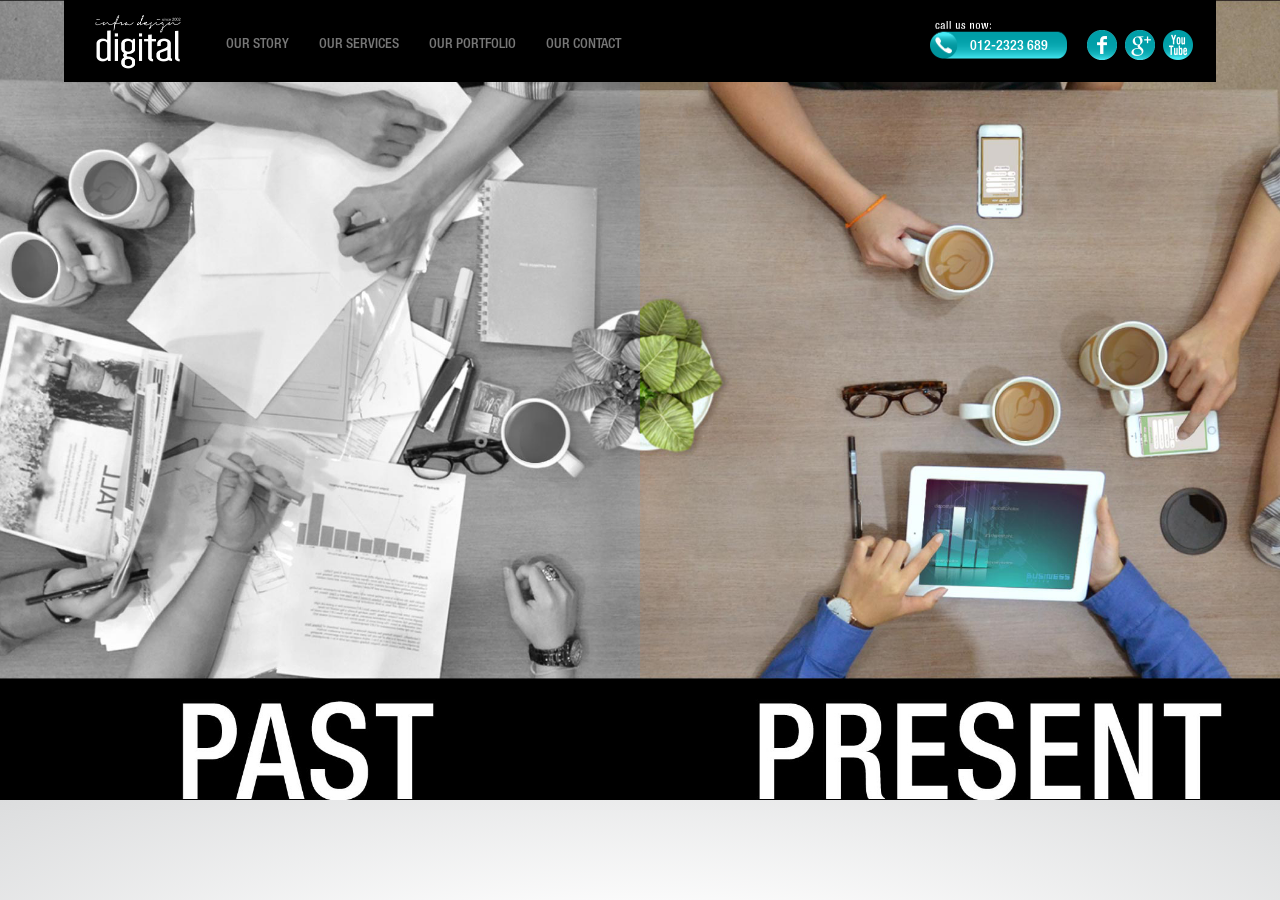
<file: src/index.html>
<!doctype html>
<html class="no-js" lang="en">

<head>
    <meta charset="utf-8">
    <meta http-equiv="X-UA-Compatible" content="IE=edge">
    <title></title>
    <meta name="description" content="">
    <meta name="viewport" content="width=device-width, initial-scale=1">
    <meta name="keywords" content="Digital Online Marketing agency,Mobile appplication solution/developer">
    <link rel="apple-touch-icon" href="apple-touch-icon.png">
    <!-- Place favicon.ico in the root directory -->

    <link rel="stylesheet" href="js/bower_components/bootstrap/dist/css/bootstrap.css">
    
    <link rel="stylesheet" href="css/main.css">
<!--    <script src="js/vendor/modernizr-2.8.3.min.js"></script>-->
</head>

<body>
    <!--[if lt IE 8]>
            <p class="browserupgrade">You are using an <strong>outdated</strong> browser. Please <a href="http://browsehappy.com/">upgrade your browser</a> to improve your experience.</p>
        <![endif]-->

    <!-- Add your site or application content here -->


    <header>
        <nav class="navbar navbar-default">
            <div class="container-fluid">
                <!-- Brand and toggle get grouped for better mobile display -->
                <div class="navbar-header">
                    <button type="button" class="navbar-toggle collapsed" data-toggle="collapse" data-target="#navbar">
                        <span class="sr-only">Toggle navigation</span>
                        <span class="icon-bar"></span>
                        <span class="icon-bar"></span>
                        <span class="icon-bar"></span>
                    </button>
                    <a class="navbar-brand" href="index.html"><img width='auto' height='54' src='images/nav_logo.png'>
                    </a>
                </div>

                <!-- Collect the nav links, forms, and other content for toggling -->
                <div id="navbar" class="collapse navbar-collapse">
                    <ul class="nav navbar-nav nav-links">
                        <li><a href="story.html">OUR STORY</a>
                        </li>
                        <li><a href="services.html">OUR SERVICES</a>
                        </li>
                        <li><a href="portfolio.html">OUR PORTFOLIO</a>
                        </li>
                        <li><a href="contact.html">OUR CONTACT</a>
                        </li>
                    </ul>
                    <ul class="nav navbar-nav navbar-right">
                        <li>
                            <a class='call-us' href="tel:0122323689"><img width='137' height='39' src='images/nav_contact_btn.png'><span>012-2323 689</span>
                            </a>
                        </li>
                        
                        <li>
                        <ul class='social-icon-links'>
                        <li>
                            <a class='social-icon-link' href="https://www.facebook.com/pages/Infra-Design-Sdn-Bhd/149699868500383" target='_blank'><img width='30' height='30' src='images/nav_facebook_btn.png'>
                            </a>
                        </li>
                        <li>
                            <a class='social-icon-link' href="https://plus.google.com/108833160318503255753/about" target='_blank'><img width='30' height='30' src='images/nav_googleplus_btn.png'>
                            </a>
                        </li>
                        <li>
                            <a class='social-icon-link' href="https://www.youtube.com/channel/UC0YmggZMjakHbnhMKWLv_sA" target='_blank'><img width='30' height='30' src='images/nav_youtube_btn.png'>
                            </a>
                        </li>
                        </ul>
                        </li>
                    </ul>
                </div>
                <!-- /.navbar-collapse -->
            </div>
            <!-- /.container-fluid -->
        </nav>

    </header>

    <div class='main-container'>
        
        <div class='home-container'>
            <div class='banner'>
                <div class='banner-page banner-past-present' href='contact.html'>
                    <div class='title-only'></div>
                </div>
            </div>

            <div class='our-services'>
                <div class='legend-container'><legend>OUR SERVICES</legend></div>
                <div class='container'>
                    
                    <ul>
                        <li>
                            <a href='contact.html'><img width='115' height='115' src='images/home_ourservice_mobileapplication.png'></a>
                            <div>Mobile Application</div>
                        </li>
                    
                        <li>
                            <a href='contact.html'><img width='115' height='115' src='images/home_ourservice_360virtualtour.png'></a>
                            <div>360º<br> Virtual Tour</div>
                        </li>
                        
                        <li>
                            <a href='contact.html'><img width='115' height='115' src='images/home_ourservice_augmentedreality.png'></a>
                            <div>Augmented Reality</div>
                        </li>
                        
                        <li>
                            <a href='contact.html'><img width='115' height='115' src='images/home_ourservice_mobilemarkerting.png'></a>
                            <div>Mobile Marketing</div>
                        </li>
                        
                        <li>
                            <a href='contact.html'><img width='115' height='115' src='images/home_ourservice_proslaesbookingsystem.png'></a>
                            <div>Prosales™<br>Booking System</div>
                        </li>
                        
                        <li>
                            <a href='contact.html'><img width='115' height='115' src='images/home_ourservice_crm.png'></a>
                            <div>Customer Relationship Management</div>
                        </li>
                    </ul>
                
                </div> 
            </div>

            <div class='award'>
                <div class='container'>
                    <div class='row'>
                        
                        <div class='award-message'>
                            <p>
                                <a href='contact.html'>Infra Design Sponsors<br>
                                    Best Integrated Development Of The Year 2014</a>
                            </p>
                        </div>
                        <a href='contact.html'><img  src='images/home_ipropertyaward2014.png'></a>
                    </div>
                </div>
            </div>


            <div class='boost-business'>
                <div class='container'>
                    <div class='row'>
                        <div class='tablets'><img class='img-responsive' src='images/home_tablets.png'></div>
                        <div class='message'>
                            <div class='row'>
                                <img class='img-responsive' src='images/home_boost_business_title.png'>
                            </div>
                        </div>
                        <a href='contact.html' class='register-now-btn'><img class='img-responsive' id='register-now-btn-image' src='images/home_register_now_btn.png'></a>
                    </div>
                </div>
            </div>
            
            <footer>
                <ul class='social-icon-links'>
                    <li>
                        <a class='social-icon-link' href="https://www.youtube.com/channel/UC0YmggZMjakHbnhMKWLv_sA" target="_blank"><img width='30' height='30' src='images/nav_youtube_btn.png'>
                        </a>
                    </li>
                    <li>
                        <a class='social-icon-link' href="https://plus.google.com/108833160318503255753/about" target="_blank"><img width='30' height='30' src='images/nav_googleplus_btn.png'>
                        </a>
                    </li>
                    <li>
                        <a class='social-icon-link' href="https://www.facebook.com/pages/Infra-Design-Sdn-Bhd/149699868500383" target="_blank"><img width='30' height='30' src='images/nav_facebook_btn.png'>
                        </a>
                    </li>
                </ul>

                <hr>
                <div class='company-info'>
                    <a class='company-name' href='http://www.infradesign.com.my' target="_blank">Infra Design Sdn.Bhd.</a>
                    <address>
                        A-3-5, Kuchai Exchange, No 43, Jalan Kuchai Maju 13, 58200 Kuala Lumpur.
                    </address>
                    <span class='company-contacts'><a href='tel:0122323689'>012-2323 689</a> or <a href='tel:0125282857'>012-5282 857</a></span>
                    <span class='company-copy-right'>Copyright © 2015 Infra Digital</span>
                </div>

            </footer>
        </div>

        
    </div>


    
    <script src="//ajax.googleapis.com/ajax/libs/jquery/1.11.2/jquery.min.js"></script>
    <script>
        window.jQuery || document.write('<script src="js/vendor/jquery-1.11.2.min.js"><\/script>')
    </script>
    
    <script src="js/bower_components/bootstrap/dist/js/bootstrap.js"></script>
    <script src="js/bower_components/ResponsiveSlides/responsiveslides.min.js"></script>
    
    <script src="js/plugins.js"></script>
    <script src="js/main.js"></script>
        
    <!-- Google Analytics: change UA-XXXXX-X to be your site's ID. -->
<script>
  (function(i,s,o,g,r,a,m){i['GoogleAnalyticsObject']=r;i[r]=i[r]||function(){
  (i[r].q=i[r].q||[]).push(arguments)},i[r].l=1*new Date();a=s.createElement(o),
  m=s.getElementsByTagName(o)[0];a.async=1;a.src=g;m.parentNode.insertBefore(a,m)
  })(window,document,'script','//www.google-analytics.com/analytics.js','ga');

  ga('create', 'UA-XXXXXXXX-X', 'auto');
  ga('send', '/home');

</script>
</body>

</html>
</file>
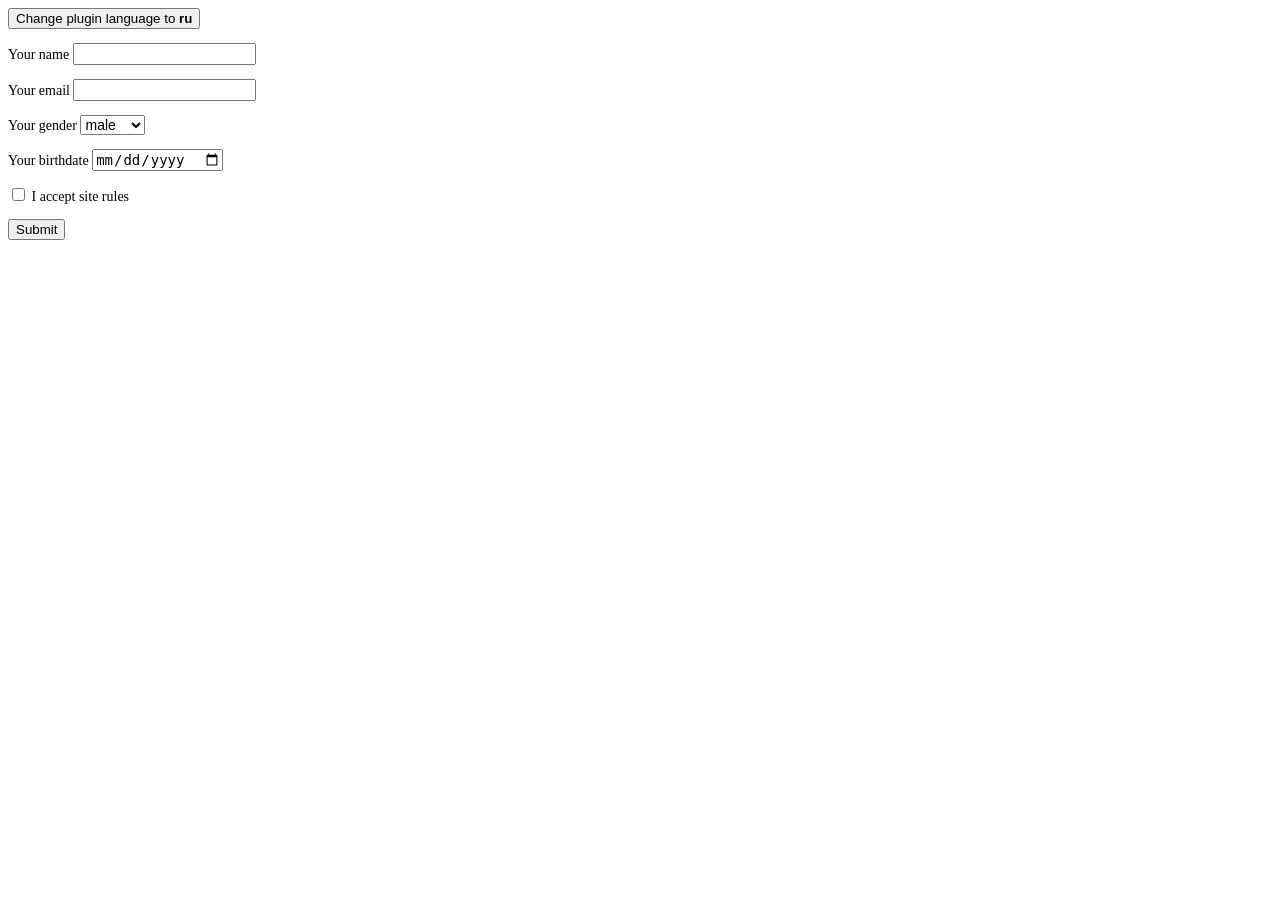
<file: src/js/bower_components/formvalidation/index.html>
<!DOCTYPE html>
<html lang="en">
<head>
<meta charset="utf-8"> 
<link rel="stylesheet" href="formvalidation.css">
<style type="text/css">
body, select, input {
    font-size: 14px;
}

.change-lang-btn:after { 
	content: 'ru';
	font-weight: bold;
}

.change-lang-btn:lang(ru):after { 
	content: 'en' 
}
</style>
</head>
<body>
    <button class="change-lang-btn" onclick="document.documentElement.lang = document.documentElement.lang === 'en' ? 'ru' : 'en'">
        Change plugin language to 
    </button>
    <form action="">
        <p>
            <label>
            Your name
            <input type="text" required name="name">
            </label>
        </p>
        <p>
            <label>
            Your email
            <input type="email" required name="email">
            </label>
        </p>
        <p>
            <label>
            Your gender
            <select name="gender">
                <option>male</option>
                <option>female</option>
            </select>
            </label>
        </p>
        <p>
            <label>
            Your birthdate
            <input type="date" name="birthdate" required>
            </label>
        </p>
        <p>
            <input type="checkbox" name="accept" required/>
            <label>I accept site rules</label>
        </p>
        <button type="submit">Submit</button>
    </form>
    <script src="formvalidation.js"></script>
</body>
</html>
</file>
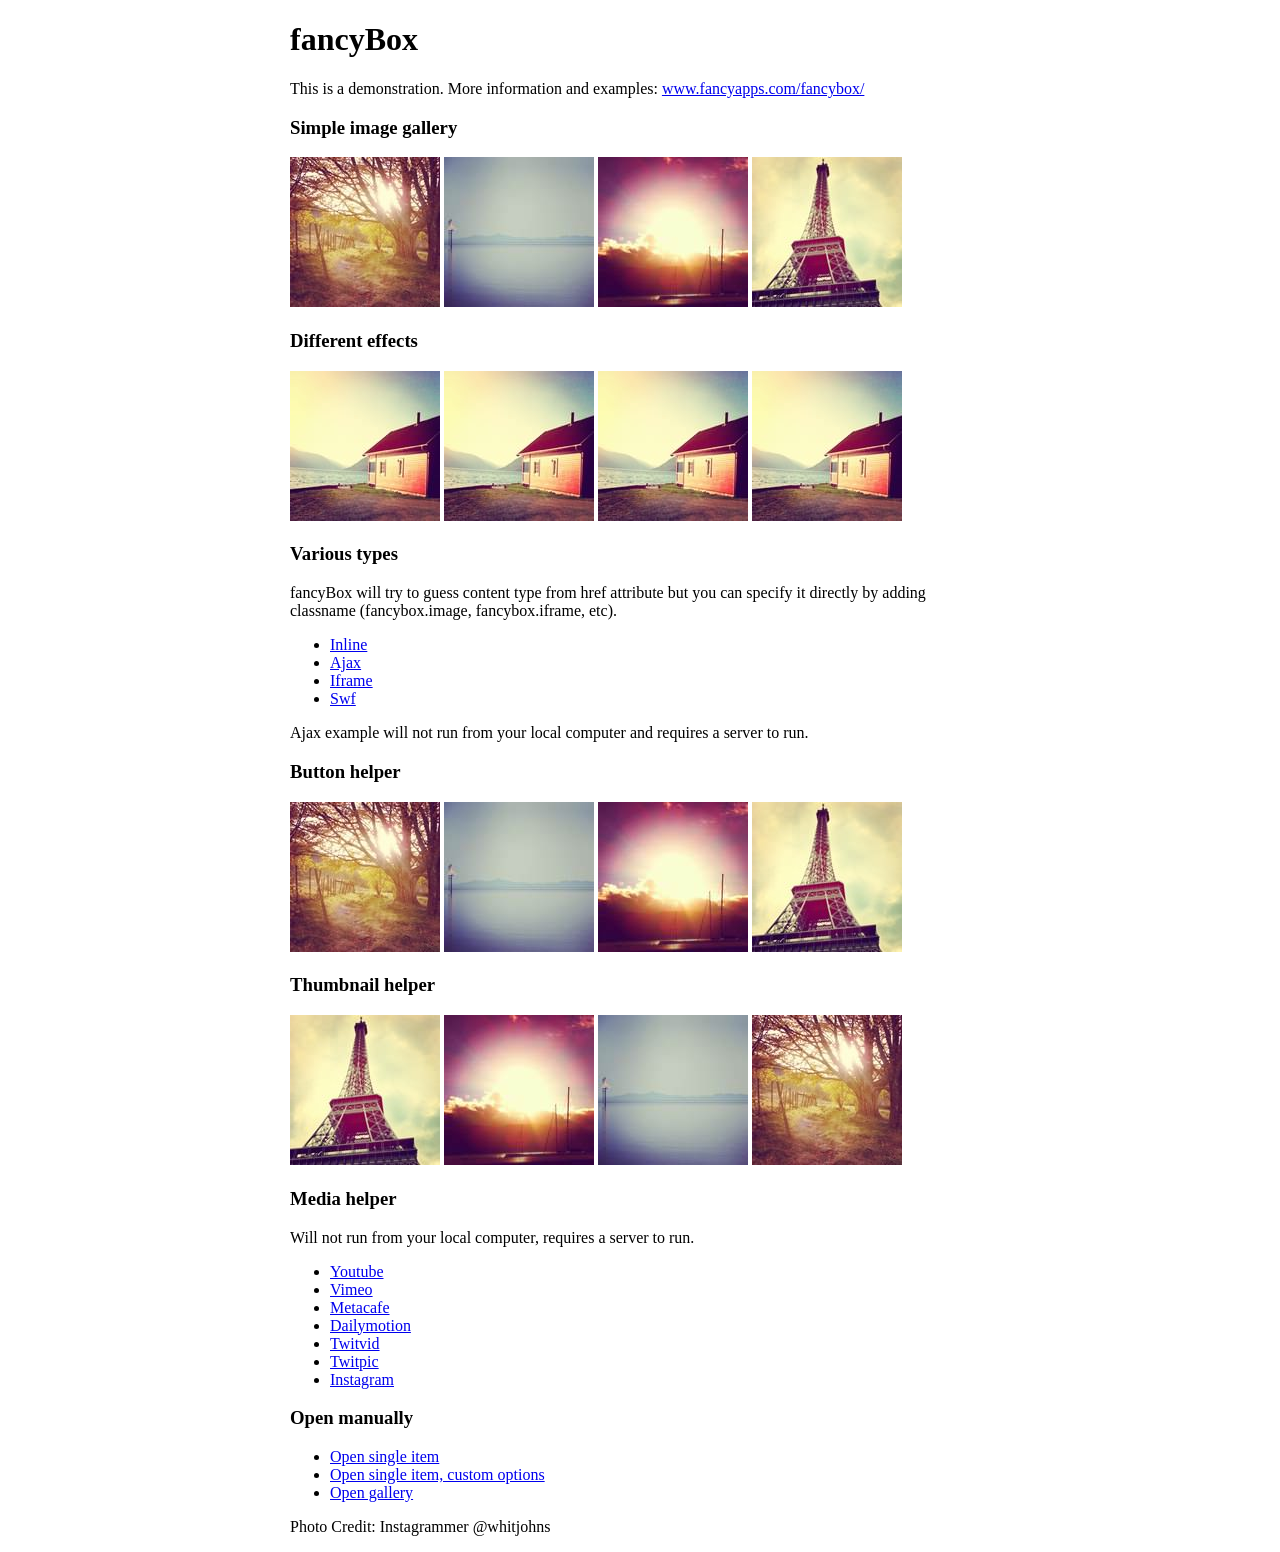
<file: src/js/bower_components/fancybox/demo/index.html>
<!DOCTYPE html>
<html>
<head>
	<title>fancyBox - Fancy jQuery Lightbox Alternative | Demonstration</title>
	<meta http-equiv="Content-Type" content="text/html; charset=UTF-8" />

	<!-- Add jQuery library -->
	<script type="text/javascript" src="../lib/jquery-1.10.1.min.js"></script>

	<!-- Add mousewheel plugin (this is optional) -->
	<script type="text/javascript" src="../lib/jquery.mousewheel-3.0.6.pack.js"></script>

	<!-- Add fancyBox main JS and CSS files -->
	<script type="text/javascript" src="../source/jquery.fancybox.js?v=2.1.5"></script>
	<link rel="stylesheet" type="text/css" href="../source/jquery.fancybox.css?v=2.1.5" media="screen" />

	<!-- Add Button helper (this is optional) -->
	<link rel="stylesheet" type="text/css" href="../source/helpers/jquery.fancybox-buttons.css?v=1.0.5" />
	<script type="text/javascript" src="../source/helpers/jquery.fancybox-buttons.js?v=1.0.5"></script>

	<!-- Add Thumbnail helper (this is optional) -->
	<link rel="stylesheet" type="text/css" href="../source/helpers/jquery.fancybox-thumbs.css?v=1.0.7" />
	<script type="text/javascript" src="../source/helpers/jquery.fancybox-thumbs.js?v=1.0.7"></script>

	<!-- Add Media helper (this is optional) -->
	<script type="text/javascript" src="../source/helpers/jquery.fancybox-media.js?v=1.0.6"></script>

	<script type="text/javascript">
		$(document).ready(function() {
			/*
			 *  Simple image gallery. Uses default settings
			 */

			$('.fancybox').fancybox();

			/*
			 *  Different effects
			 */

			// Change title type, overlay closing speed
			$(".fancybox-effects-a").fancybox({
				helpers: {
					title : {
						type : 'outside'
					},
					overlay : {
						speedOut : 0
					}
				}
			});

			// Disable opening and closing animations, change title type
			$(".fancybox-effects-b").fancybox({
				openEffect  : 'none',
				closeEffect	: 'none',

				helpers : {
					title : {
						type : 'over'
					}
				}
			});

			// Set custom style, close if clicked, change title type and overlay color
			$(".fancybox-effects-c").fancybox({
				wrapCSS    : 'fancybox-custom',
				closeClick : true,

				openEffect : 'none',

				helpers : {
					title : {
						type : 'inside'
					},
					overlay : {
						css : {
							'background' : 'rgba(238,238,238,0.85)'
						}
					}
				}
			});

			// Remove padding, set opening and closing animations, close if clicked and disable overlay
			$(".fancybox-effects-d").fancybox({
				padding: 0,

				openEffect : 'elastic',
				openSpeed  : 150,

				closeEffect : 'elastic',
				closeSpeed  : 150,

				closeClick : true,

				helpers : {
					overlay : null
				}
			});

			/*
			 *  Button helper. Disable animations, hide close button, change title type and content
			 */

			$('.fancybox-buttons').fancybox({
				openEffect  : 'none',
				closeEffect : 'none',

				prevEffect : 'none',
				nextEffect : 'none',

				closeBtn  : false,

				helpers : {
					title : {
						type : 'inside'
					},
					buttons	: {}
				},

				afterLoad : function() {
					this.title = 'Image ' + (this.index + 1) + ' of ' + this.group.length + (this.title ? ' - ' + this.title : '');
				}
			});


			/*
			 *  Thumbnail helper. Disable animations, hide close button, arrows and slide to next gallery item if clicked
			 */

			$('.fancybox-thumbs').fancybox({
				prevEffect : 'none',
				nextEffect : 'none',

				closeBtn  : false,
				arrows    : false,
				nextClick : true,

				helpers : {
					thumbs : {
						width  : 50,
						height : 50
					}
				}
			});

			/*
			 *  Media helper. Group items, disable animations, hide arrows, enable media and button helpers.
			*/
			$('.fancybox-media')
				.attr('rel', 'media-gallery')
				.fancybox({
					openEffect : 'none',
					closeEffect : 'none',
					prevEffect : 'none',
					nextEffect : 'none',

					arrows : false,
					helpers : {
						media : {},
						buttons : {}
					}
				});

			/*
			 *  Open manually
			 */

			$("#fancybox-manual-a").click(function() {
				$.fancybox.open('1_b.jpg');
			});

			$("#fancybox-manual-b").click(function() {
				$.fancybox.open({
					href : 'iframe.html',
					type : 'iframe',
					padding : 5
				});
			});

			$("#fancybox-manual-c").click(function() {
				$.fancybox.open([
					{
						href : '1_b.jpg',
						title : 'My title'
					}, {
						href : '2_b.jpg',
						title : '2nd title'
					}, {
						href : '3_b.jpg'
					}
				], {
					helpers : {
						thumbs : {
							width: 75,
							height: 50
						}
					}
				});
			});


		});
	</script>
	<style type="text/css">
		.fancybox-custom .fancybox-skin {
			box-shadow: 0 0 50px #222;
		}

		body {
			max-width: 700px;
			margin: 0 auto;
		}
	</style>
</head>
<body>
	<h1>fancyBox</h1>

	<p>This is a demonstration. More information and examples: <a href="http://fancyapps.com/fancybox/">www.fancyapps.com/fancybox/</a></p>

	<h3>Simple image gallery</h3>
	<p>
		<a class="fancybox" href="1_b.jpg" data-fancybox-group="gallery" title="Lorem ipsum dolor sit amet"><img src="1_s.jpg" alt="" /></a>

		<a class="fancybox" href="2_b.jpg" data-fancybox-group="gallery" title="Etiam quis mi eu elit temp"><img src="2_s.jpg" alt="" /></a>

		<a class="fancybox" href="3_b.jpg" data-fancybox-group="gallery" title="Cras neque mi, semper leon"><img src="3_s.jpg" alt="" /></a>

		<a class="fancybox" href="4_b.jpg" data-fancybox-group="gallery" title="Sed vel sapien vel sem uno"><img src="4_s.jpg" alt="" /></a>
	</p>

	<h3>Different effects</h3>
	<p>
		<a class="fancybox-effects-a" href="5_b.jpg" title="Lorem ipsum dolor sit amet, consectetur adipiscing elit"><img src="5_s.jpg" alt="" /></a>

		<a class="fancybox-effects-b" href="5_b.jpg" title="Lorem ipsum dolor sit amet, consectetur adipiscing elit"><img src="5_s.jpg" alt="" /></a>

		<a class="fancybox-effects-c" href="5_b.jpg" title="Lorem ipsum dolor sit amet, consectetur adipiscing elit"><img src="5_s.jpg" alt="" /></a>

		<a class="fancybox-effects-d" href="5_b.jpg" title="Lorem ipsum dolor sit amet, consectetur adipiscing elit"><img src="5_s.jpg" alt="" /></a>
	</p>

	<h3>Various types</h3>
	<p>
		fancyBox will try to guess content type from href attribute but you can specify it directly by adding classname (fancybox.image, fancybox.iframe, etc).
	</p>
	<ul>
		<li><a class="fancybox" href="#inline1" title="Lorem ipsum dolor sit amet">Inline</a></li>
		<li><a class="fancybox fancybox.ajax" href="ajax.txt">Ajax</a></li>
		<li><a class="fancybox fancybox.iframe" href="iframe.html">Iframe</a></li>
		<li><a class="fancybox" href="http://www.adobe.com/jp/events/cs3_web_edition_tour/swfs/perform.swf">Swf</a></li>
	</ul>

	<div id="inline1" style="width:400px;display: none;">
		<h3>Etiam quis mi eu elit</h3>
		<p>
			Lorem ipsum dolor sit amet, consectetur adipiscing elit. Etiam quis mi eu elit tempor facilisis id et neque. Nulla sit amet sem sapien. Vestibulum imperdiet porta ante ac ornare. Nulla et lorem eu nibh adipiscing ultricies nec at lacus. Cras laoreet ultricies sem, at blandit mi eleifend aliquam. Nunc enim ipsum, vehicula non pretium varius, cursus ac tortor. Vivamus fringilla congue laoreet. Quisque ultrices sodales orci, quis rhoncus justo auctor in. Phasellus dui eros, bibendum eu feugiat ornare, faucibus eu mi. Nunc aliquet tempus sem, id aliquam diam varius ac. Maecenas nisl nunc, molestie vitae eleifend vel, iaculis sed magna. Aenean tempus lacus vitae orci posuere porttitor eget non felis. Donec lectus elit, aliquam nec eleifend sit amet, vestibulum sed nunc.
		</p>
	</div>

	<p>
		Ajax example will not run from your local computer and requires a server to run.
	</p>

	<h3>Button helper</h3>
	<p>
		<a class="fancybox-buttons" data-fancybox-group="button" href="1_b.jpg"><img src="1_s.jpg" alt="" /></a>

		<a class="fancybox-buttons" data-fancybox-group="button" href="2_b.jpg"><img src="2_s.jpg" alt="" /></a>

		<a class="fancybox-buttons" data-fancybox-group="button" href="3_b.jpg"><img src="3_s.jpg" alt="" /></a>

		<a class="fancybox-buttons" data-fancybox-group="button" href="4_b.jpg"><img src="4_s.jpg" alt="" /></a>
	</p>

	<h3>Thumbnail helper</h3>
	<p>
		<a class="fancybox-thumbs" data-fancybox-group="thumb" href="4_b.jpg"><img src="4_s.jpg" alt="" /></a>

		<a class="fancybox-thumbs" data-fancybox-group="thumb" href="3_b.jpg"><img src="3_s.jpg" alt="" /></a>

		<a class="fancybox-thumbs" data-fancybox-group="thumb" href="2_b.jpg"><img src="2_s.jpg" alt="" /></a>

		<a class="fancybox-thumbs" data-fancybox-group="thumb" href="1_b.jpg"><img src="1_s.jpg" alt="" /></a>
	</p>

	<h3>Media helper</h3>
	<p>
		Will not run from your local computer, requires a server to run.
	</p>

	<ul>
		<li><a class="fancybox-media" href="http://www.youtube.com/watch?v=opj24KnzrWo">Youtube</a></li>
		<li><a class="fancybox-media" href="http://vimeo.com/47480346">Vimeo</a></li>
		<li><a class="fancybox-media" href="http://www.metacafe.com/watch/7635964/">Metacafe</a></li>
		<li><a class="fancybox-media" href="http://www.dailymotion.com/video/xoeylt_electric-guest-this-head-i-hold_music">Dailymotion</a></li>
		<li><a class="fancybox-media" href="http://twitvid.com/QY7MD">Twitvid</a></li>
		<li><a class="fancybox-media" href="http://twitpic.com/7p93st">Twitpic</a></li>
		<li><a class="fancybox-media" href="http://instagr.am/p/IejkuUGxQn">Instagram</a></li>
	</ul>

	<h3>Open manually</h3>
	<ul>
		<li><a id="fancybox-manual-a" href="javascript:;">Open single item</a></li>
		<li><a id="fancybox-manual-b" href="javascript:;">Open single item, custom options</a></li>
		<li><a id="fancybox-manual-c" href="javascript:;">Open gallery</a></li>
	</ul>

	<p>
		Photo Credit: Instagrammer @whitjohns
	</p>
</body>
</html>
</file>
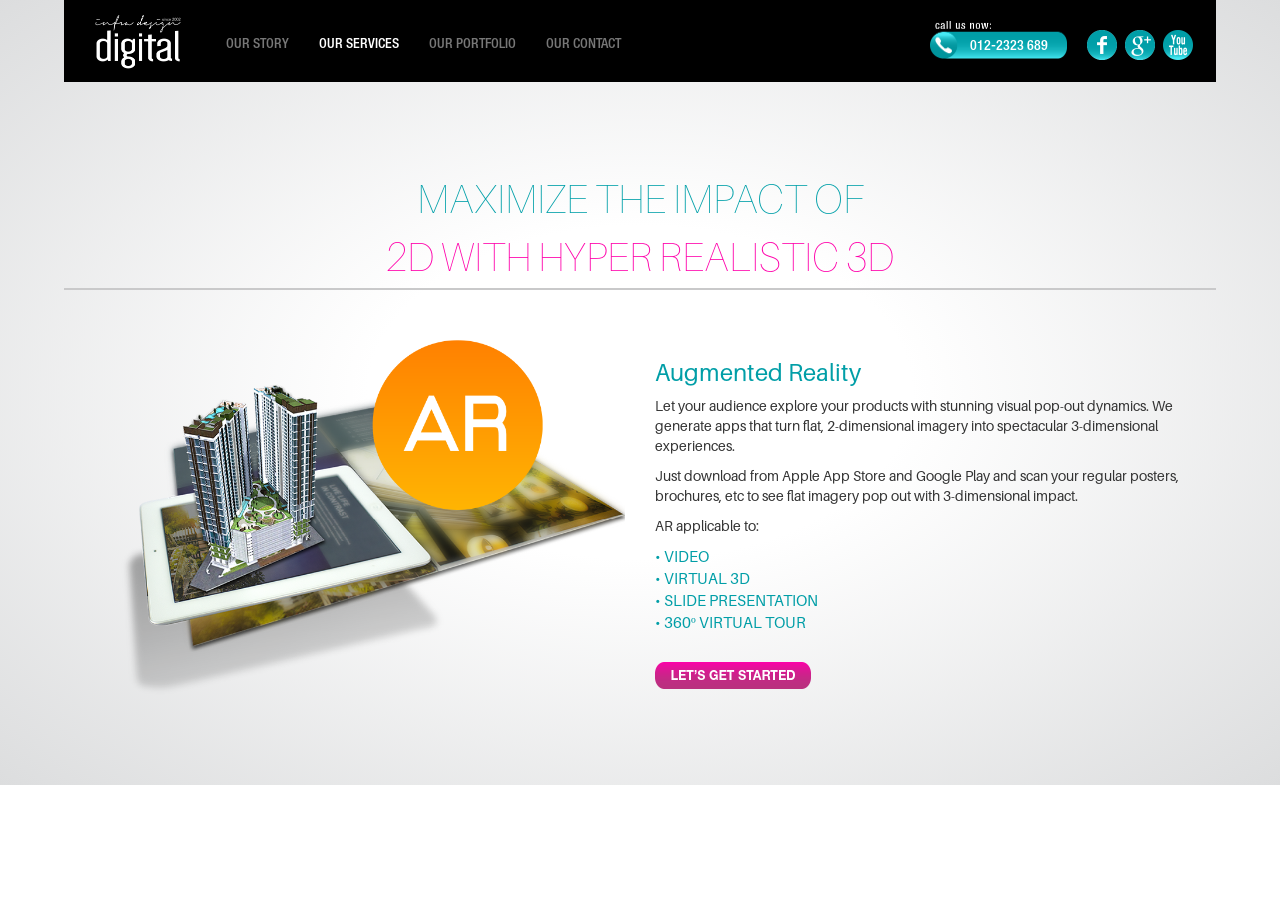
<file: src/augmentedreality.html>
<!doctype html>
<html class="no-js" lang="en">

<head>
    <meta charset="utf-8">
    <meta http-equiv="X-UA-Compatible" content="IE=edge">
    <title></title>
    <meta name="description" content="">
    <meta name="viewport" content="width=device-width, initial-scale=1">
    <meta name="keywords" content="our solutions,Mobile appplication solution/developer,Prosales Booking System,Customer Relationship Management,360' Virtual Tour,Augmented Reality">
    <link rel="apple-touch-icon" href="apple-touch-icon.png">
    <!-- Place favicon.ico in the root directory -->

    <link rel="stylesheet" href="js/bower_components/bootstrap/dist/css/bootstrap.css">
    
    <link rel="stylesheet" href="css/main.css">
<!--    <script src="js/vendor/modernizr-2.8.3.min.js"></script>-->
</head>

<body>
    <!--[if lt IE 8]>
            <p class="browserupgrade">You are using an <strong>outdated</strong> browser. Please <a href="http://browsehappy.com/">upgrade your browser</a> to improve your experience.</p>
        <![endif]-->

    <!-- Add your site or application content here -->


    <header>
        <nav class="navbar navbar-default">
            <div class="container-fluid">
                <!-- Brand and toggle get grouped for better mobile display -->
                <div class="navbar-header">
                    <button type="button" class="navbar-toggle collapsed" data-toggle="collapse" data-target="#navbar">
                        <span class="sr-only">Toggle navigation</span>
                        <span class="icon-bar"></span>
                        <span class="icon-bar"></span>
                        <span class="icon-bar"></span>
                    </button>
                    <a class="navbar-brand" href="index.html"><img width='auto' height='54' src='images/nav_logo.png'>
                    </a>
                </div>

                <!-- Collect the nav links, forms, and other content for toggling -->
                <div id="navbar" class="collapse navbar-collapse">
                    <ul class="nav navbar-nav nav-links">
                        <li><a href="story.html">OUR STORY</a>
                        </li>
                        <li class='active' ><a href="services.html">OUR SERVICES<span class="sr-only">(current)</a>
                        </li>
                        <li><a href="portfolio.html">OUR PORTFOLIO</a>
                        </li>
                        <li><a href="contact.html">OUR CONTACT</a>
                        </li>
                    </ul>
                    <ul class="nav navbar-nav navbar-right">
                        <li>
                            <a class='call-us' href="tel:0122323689"><img width='137' height='39' src='images/nav_contact_btn.png'><span>012-2323 689</span>
                            </a>
                        </li>
                        
                        <li>
                        <ul class='social-icon-links'>
                        <li>
                            <a class='social-icon-link' href="https://www.facebook.com/pages/Infra-Design-Sdn-Bhd/149699868500383" target='_blank'><img width='30' height='30' src='images/nav_facebook_btn.png'>
                            </a>
                        </li>
                        <li>
                            <a class='social-icon-link' href="https://plus.google.com/108833160318503255753/about" target='_blank'><img width='30' height='30' src='images/nav_googleplus_btn.png'>
                            </a>
                        </li>
                        <li>
                            <a class='social-icon-link' href="https://www.youtube.com/channel/UC0YmggZMjakHbnhMKWLv_sA" target='_blank'><img width='30' height='30' src='images/nav_youtube_btn.png'>
                            </a>
                        </li>
                        </ul>
                        </li>
                    </ul>
                </div>
                <!-- /.navbar-collapse -->
            </div>
            <!-- /.container-fluid -->
        </nav>

    </header>

    <div class='main-container'>
        
        <div class='ar-container'>
            <div class='ar'>
                <div class='legend-container'>
                    <legend class='legend-cold'>
                        <span class='first-line'>MAXIMIZE THE IMPACT OF</span>
                        <span class='next-line'>2D WITH HYPER REALISTIC 3D</span>
                    </legend>
                </div>
                <div class='container message-desc'>
                    <div class='row'>
                        <div class='hand-phone'>
                            <img class='img-responsive' src='images/ar_ipad.png'>
                        </div>
                        <div class='message'>
                            <div class='message-row'>
                                <div class='bring-your'>
                                    <h3>Augmented Reality</h3>
                                    <p>Let your audience explore your products with stunning visual pop-out dynamics. We generate apps that turn flat, 2-dimensional imagery into spectacular 3-dimensional experiences.
</p>
                                    <p>
Just download from Apple App Store and Google Play and scan your regular posters, brochures, etc to see flat imagery pop out with 3-dimensional impact.</p>
                                </div>
                            </div>
                            <div class='icon-row'>
                                <div class='our-portfolio'>
                                    <p>AR applicable to:</p>
                                    <ul>
                                        <li>• VIDEO</li> 
                                        <li>• VIRTUAL 3D</li> 
                                        <li>• SLIDE PRESENTATION</li> 
                                        <li>• 360º VIRTUAL TOUR</li> 
                                    </ul>
                                </div>
                            </div>
                            <div class='btn-row'>
                                <div class='btn-col'>
                                    <a class='lets-get-started-btn'></a>
                                </div>
                            </div>
                        </div>
                    </div>
                    
                </div>
            </div>
            
            
            <div class='container'>
                <div class='video-showcase '>
                    <div class="video-container">
                             <iframe src="http://www.youtube.com/embed/qrO4YZeyl0I" frameborder="0" width="560" height="315"></iframe>
                    </div>
                </div>
            </div>

            <footer>
                <ul class='social-icon-links'>
                    <li>
                        <a class='social-icon-link' href="https://www.youtube.com/channel/UC0YmggZMjakHbnhMKWLv_sA" target="_blank"><img width='30' height='30' src='images/nav_youtube_btn.png'>
                        </a>
                    </li>
                    <li>
                        <a class='social-icon-link' href="https://plus.google.com/108833160318503255753/about" target="_blank"><img width='30' height='30' src='images/nav_googleplus_btn.png'>
                        </a>
                    </li>
                    <li>
                        <a class='social-icon-link' href="https://www.facebook.com/pages/Infra-Design-Sdn-Bhd/149699868500383" target="_blank"><img width='30' height='30' src='images/nav_facebook_btn.png'>
                        </a>
                    </li>
                </ul>

                <hr>
                <div class='company-info'>
                    <a class='company-name' href='http://www.infradesign.com.my' target="_blank">Infra Design Sdn.Bhd.</a>
                    <address>
                        A-3-5, Kuchai Exchange, No 43, Jalan Kuchai Maju 13, 58200 Kuala Lumpur.
                    </address>
                    <span class='company-contacts'><a href='tel:0122323689'>012-2323 689</a> or <a href='tel:0125282857'>012-5282 857</a></span>
                    <span class='company-copy-right'>Copyright © 2015 Infra Digital</span>
                </div>

            </footer>

        </div>
    </div>


    
    <script src="//ajax.googleapis.com/ajax/libs/jquery/1.11.2/jquery.min.js"></script>
    <script>
        window.jQuery || document.write('<script src="js/vendor/jquery-1.11.2.min.js"><\/script>')
    </script>
    
    <script src="js/bower_components/bootstrap/dist/js/bootstrap.js"></script>
    <script src="js/bower_components/ResponsiveSlides/responsiveslides.min.js"></script>
    
    <script src="js/plugins.js"></script>
    <script src="js/main.js"></script>
        
    <!-- Google Analytics: change UA-XXXXX-X to be your site's ID. -->
<script>
  (function(i,s,o,g,r,a,m){i['GoogleAnalyticsObject']=r;i[r]=i[r]||function(){
  (i[r].q=i[r].q||[]).push(arguments)},i[r].l=1*new Date();a=s.createElement(o),
  m=s.getElementsByTagName(o)[0];a.async=1;a.src=g;m.parentNode.insertBefore(a,m)
  })(window,document,'script','//www.google-analytics.com/analytics.js','ga');

  ga('create', 'UA-XXXXXXXX-X', 'auto');
  ga('send', '/augmentedreality');

</script>
</body>

</html>
</file>
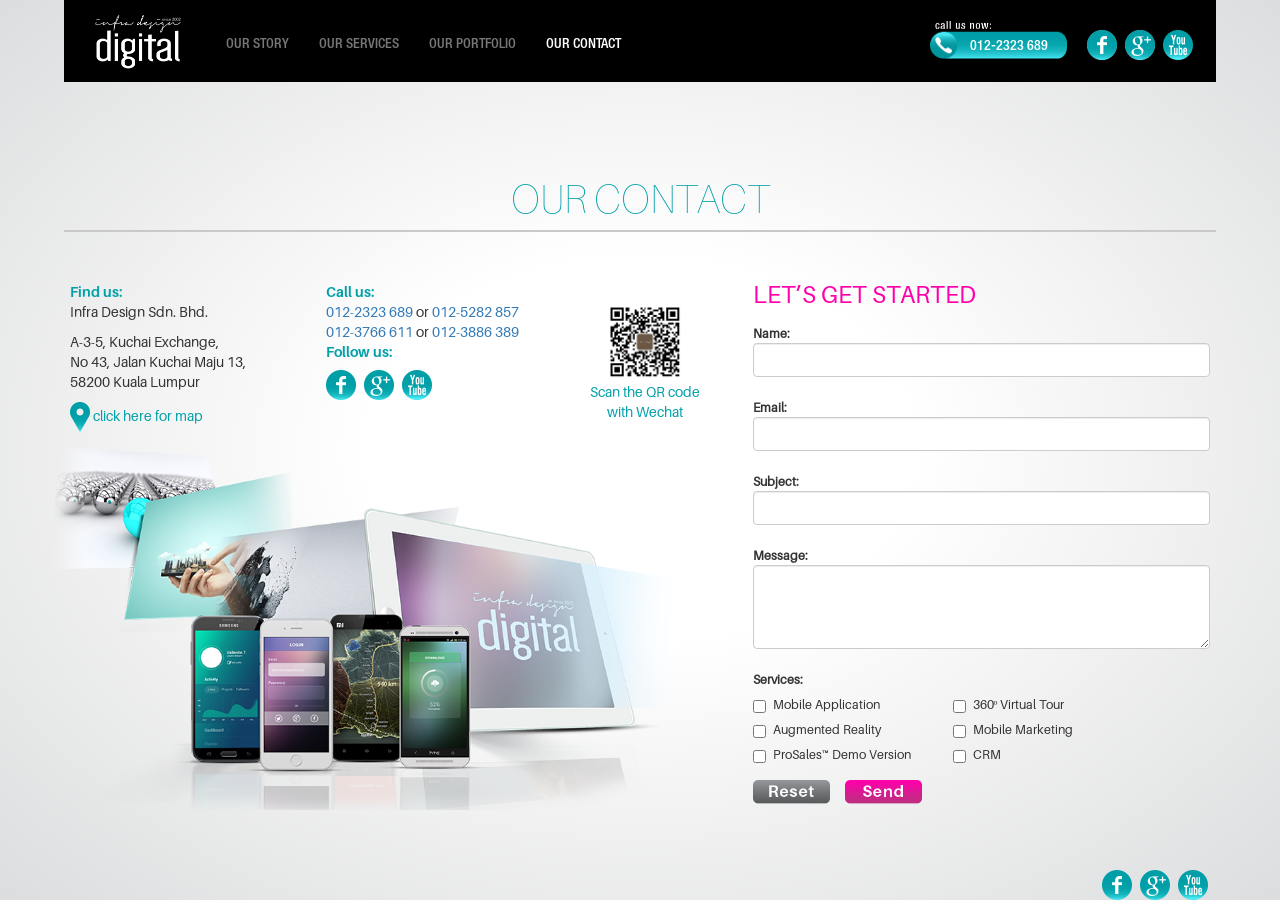
<file: src/contact.html>
<!doctype html>
<html class="no-js" lang="en">

<head>
    <meta charset="utf-8">
    <meta http-equiv="X-UA-Compatible" content="IE=edge">
    <title></title>
    <meta name="description" content="">
    <meta name="viewport" content="width=device-width, initial-scale=1">
    <meta name="keywords" content="Sales Enquiry,contact,infra digital,infra design sdn bhd,malaysia Mobile Application Developer">

    <link rel="apple-touch-icon" href="apple-touch-icon.png">
    <!-- Place favicon.ico in the root directory -->

    <link rel="stylesheet" href="js/bower_components/bootstrap/dist/css/bootstrap.css">
    <link rel="stylesheet" href="js/bower_components/fancybox/source/jquery.fancybox.css?v=2.1.5" type="text/css" media="screen" />
    <link rel="stylesheet" href="js/bower_components/bootstrapvalidator/dist/css/bootstrapValidator.min.css">
    <link rel="stylesheet" href="css/main.css">
<!--    <script src="js/vendor/modernizr-2.8.3.min.js"></script>-->
</head>

<body>
    <!--[if lt IE 8]>
            <p class="browserupgrade">You are using an <strong>outdated</strong> browser. Please <a href="http://browsehappy.com/">upgrade your browser</a> to improve your experience.</p>
        <![endif]-->

    <!-- Add your site or application content here -->


    <header>
        <nav class="navbar navbar-default">
            <div class="container-fluid">
                <!-- Brand and toggle get grouped for better mobile display -->
                <div class="navbar-header">
                    <button type="button" class="navbar-toggle collapsed" data-toggle="collapse" data-target="#navbar">
                        <span class="sr-only">Toggle navigation</span>
                        <span class="icon-bar"></span>
                        <span class="icon-bar"></span>
                        <span class="icon-bar"></span>
                    </button>
                    <a class="navbar-brand" href="index.html"><img width='auto' height='54' src='images/nav_logo.png'>
                    </a>
                </div>

                <!-- Collect the nav links, forms, and other content for toggling -->
                <div id="navbar" class="collapse navbar-collapse">
                    <ul class="nav navbar-nav nav-links">
                        <li><a href="story.html">OUR STORY </a>
                        </li>
                        <li><a href="services.html">OUR SERVICES</a>
                        </li>
                        <li><a href="portfolio.html">OUR PORTFOLIO</a>
                        </li>
                        <li class="active"><a href="contact.html">OUR CONTACT<span class="sr-only">(current)</span></a>
                        </li>
                    </ul>
                    <ul class="nav navbar-nav navbar-right">
                        <li>
                            <a class='call-us' href="tel:0122323689"><img width='137' height='39' src='images/nav_contact_btn.png'><span>012-2323 689</span>
                            </a>
                        </li>
                        
                        <li>
                        <ul class='social-icon-links'>
                        <li>
                            <a class='social-icon-link' href="https://www.facebook.com/pages/Infra-Design-Sdn-Bhd/149699868500383" target='_blank'><img width='30' height='30' src='images/nav_facebook_btn.png'>
                            </a>
                        </li>
                        <li>
                            <a class='social-icon-link' href="https://plus.google.com/108833160318503255753/about" target='_blank'><img width='30' height='30' src='images/nav_googleplus_btn.png'>
                            </a>
                        </li>
                        <li>
                            <a class='social-icon-link' href="https://www.youtube.com/channel/UC0YmggZMjakHbnhMKWLv_sA" target='_blank'><img width='30' height='30' src='images/nav_youtube_btn.png'>
                            </a>
                        </li>
                        </ul>
                        </li>
                    </ul>
                </div>
                <!-- /.navbar-collapse -->
            </div>
            <!-- /.container-fluid -->
        </nav>

    </header>

    <div class='main-container'> 
        <div class='contact-container'>
            <div class='our-contact'>
            
            
            <div class='legend-container'><legend class='legend-cold'>OUR CONTACT</legend></div>
            <div class='container'>
                <div class='row'>
                    <div class='contact-methods'>
                        <div class='row'>
                            <div class='find-us'>
                                <h7 class='title-small'>Find us:</h7>
                                <p class='company-name'>Infra Design Sdn. Bhd.</p>
                                <p class='company-address'>A-3-5, Kuchai Exchange,<br> No 43, Jalan Kuchai Maju 13,<br> 58200 Kuala Lumpur</p>
                                <p class='click-for-map'>
<!--                                    <a href="https://www.google.com.my/maps/place/3%C2%B005'07.7%22N+101%C2%B041'34.6%22E/@3.085472,101.692944,17z" target="_blank">-->
                                    <a href="https://www.google.com.my/maps/search/Infra+Design+Sdn+Bhd+Kuchai+Entrepreneurs+Park+Kuala+Lumpur+Federal+Territory+of+Kuala+Lumpur/@3.0854999,101.692896,19z?hl=en" target="_blank">
                                        <img width='20' height='30' src='images/contact_mapmarker_icon.png'>
                                        <span class='help-text'>click here for map</span>
                                    </a>
                                </p>
                            </div>
                            <div class='call-follow-us'>
                                <div class='call-follow-us-inner'>
                                
                                    <div class='call-us'>
                                    <h7 class='title-small'>Call us:</h7>
                                    <ul>
                                        <li><a class='company-contact-1' href='tel:0122323689'>012-2323 689</a></li>
                                        <li><a class='company-contact-2' href='tel:0125282857'>012-5282 857</a></li>
                                        <li><a class='company-contact-3' href='tel:0123766611'>012-3766 611</a></li>
                                        <li><a class='company-contact-4' href='tel:0123886389'>012-3886 389</a></li>
                                    </ul>
                                    </div>

                                    <div class='follow-us'>



                                    <h7 class='title-small'>Follow us:</h7>
                                    <ul class='social-icon-links'>
                                        <li>
                                            <a class='social-icon-link' href="https://www.facebook.com/pages/Infra-Design-Sdn-Bhd/149699868500383" target='_blank'><img width='30' height='30' src='images/nav_facebook_btn.png'>
                                            </a>
                                        </li>
                                        <li>
                                            <a class='social-icon-link' href="https://plus.google.com/108833160318503255753/about" target='_blank'><img width='30' height='30' src='images/nav_googleplus_btn.png'>
                                            </a>
                                        </li>
                                        <li>
                                            <a class='social-icon-link' href="https://www.youtube.com/channel/UC0YmggZMjakHbnhMKWLv_sA" target='_blank'><img width='30' height='30' src='images/nav_youtube_btn.png'>
                                            </a>
                                        </li>
                                    </ul>    
                                    </div>

                                    
                                </div>
                            </div>
                            
                            <div class='scan-qr'>
                                <h7 class='title-small'>&nbsp;</h7><br>
                                <a class="fancybox" rel="group" href="images/contact_wechat_qr.jpg"><img width='80' height='80' src='images/contact_wechat_qr_thumb.png'></a>
                                <p class='help-text'>Scan the QR code<br> with Wechat</p>
                            </div>
                        </div>
                        
                        <div class='row'>
                            <div class='contact-devices'>
                                <img class='img-responsive' src='images/contact_devices.png'>
                            </div>
                        </div>
                    </div>
                    <div class='contact-form'>
                        <h3>LET’S GET STARTED</h3>
                        <form class="form-horizontal" method='post' action='javascript:void(0   )'>
                        <fieldset>


                        <!-- Text input-->
                        <div class="form-group">
                          <label class="col-md-4 control-label" for="contact-name">Name:</label>  
                          <div class="col-md-4">
                          <input id="contact-name" name="contact-name" type="text" placeholder="" class="form-control input-md" >

                          </div>
                        </div>

                        <!-- Text input-->
                        <div class="form-group">
                          <label class="col-md-4 control-label" for="contact-email">Email:</label>  
                          <div class="col-md-4">
                          <input id="contact-email" name="contact-email" type="text" placeholder="" class="form-control input-md" >

                          </div>
                        </div>

                        <!-- Text input-->
                        <div class="form-group">
                          <label class="col-md-4 control-label" for="contact-subject">Subject:</label>  
                          <div class="col-md-4">
                          <input id="contact-subject" name="contact-subject" type="text" placeholder="" class="form-control input-md" >

                          </div>
                        </div>

                        <!-- Textarea -->
                        <div class="form-group">
                          <label class="col-md-4 control-label" for="contact-message">Message:</label>
                          <div class="col-md-4">                     
                            <textarea class="form-control" id="contact-message" name="contact-message"></textarea>
                          </div>
                        </div>

                        <!-- Multiple Radios (inline) -->
                        <div class="form-group radio-group">
                          <label class="col-xs-12 control-label" for="contact-services">Services:</label>
                          <div class=""> 
                            <label class="checkbox-inline" for="contact-services-0">
                              <input type="checkbox" name="contact-services[]" id="contact-services-0" value="Mobile Application">
                              Mobile Application
                            </label> 
                          </div><div class="">
                            <label class="checkbox-inline" for="contact-services-1">
                              <input type="checkbox" name="contact-services[]" id="contact-services-1" value="360 Virtual Tour">
                              360º Virtual Tour
                            </label> 
                           </div><div class="">
                            <label class="checkbox-inline" for="contact-services-2">
                              <input type="checkbox" name="contact-services[]" id="contact-services-2" value="Augmented Reality">
                              Augmented Reality
                            </label> 
                          </div><div class=""> 
                            <label class="checkbox-inline" for="contact-services-3">
                              <input type="checkbox" name="contact-services[]" id="contact-services-3" value="Mobile Marketing">
                              Mobile Marketing
                            </label> 
                          </div><div class=""> 
                            <label class="checkbox-inline" for="contact-services-4">
                              <input type="checkbox" name="contact-services[]" id="contact-services-4" value="ProSales Demo Version">
                              ProSales™ Demo Version
                            </label> 
                          </div><div class=""> 
                            <label class="checkbox-inline" for="contact-services-5">
                              <input type="checkbox" name="contact-services[]" id="contact-services-5" value="CRM">
                              CRM
                            </label>
                          </div>
                            
                            
                          <div class='col-xs-12 contact-service-feedback'></div>
                        </div>

                        <div class="form-group button-group">
                          <div>
                            <input type='reset' class='form-btn' id="contact-reset-btn" name="" value="">
                          </div>
                          <div>
                            <input type='submit' class='form-btn' id="contact-reset-send" name="" value="">
                          </div>
                        </div>
                        </fieldset>
                        </form>

                    </div>
                </div>
                
                
            </div>
            </div>
            
            <footer>
                <ul class='social-icon-links'>
                    <li>
                        <a class='social-icon-link' href="https://www.youtube.com/channel/UC0YmggZMjakHbnhMKWLv_sA" target="_blank"><img width='30' height='30' src='images/nav_youtube_btn.png'>
                        </a>
                    </li>
                    <li>
                        <a class='social-icon-link' href="https://plus.google.com/108833160318503255753/about" target="_blank"><img width='30' height='30' src='images/nav_googleplus_btn.png'>
                        </a>
                    </li>
                    <li>
                        <a class='social-icon-link' href="https://www.facebook.com/pages/Infra-Design-Sdn-Bhd/149699868500383" target="_blank"><img width='30' height='30' src='images/nav_facebook_btn.png'>
                        </a>
                    </li>
                </ul>

                <hr>
                <div class='company-info'>
                    <a class='company-name' href='http://www.infradesign.com.my' target="_blank">Infra Design Sdn.Bhd.</a>
                    <address>
                        A-3-5, Kuchai Exchange, No 43, Jalan Kuchai Maju 13, 58200 Kuala Lumpur.
                    </address>
                    <span class='company-contacts'><a href='tel:0122323689'>012-2323 689</a> or <a href='tel:0125282857'>012-5282 857</a></span>
                    <span class='company-copy-right'>Copyright © 2015 Infra Digital</span>
                </div>

            </footer>
            
            
        </div>
        
    </div>
    
    <script src="//ajax.googleapis.com/ajax/libs/jquery/1.11.2/jquery.min.js"></script>
    <script>
        window.jQuery || document.write('<script src="js/vendor/jquery-1.11.2.min.js"><\/script>')
    </script>
    
    <script src="js/bower_components/bootstrap/dist/js/bootstrap.js"></script>
    <script type="text/javascript" src="js/bower_components/fancybox/source/jquery.fancybox.pack.js"?v=2.1.5></script>
    <script src="js/bower_components/bootstrapvalidator/dist/js/bootstrapValidator.min.js"></script>
    <script src="js/bower_components/bootbox/bootbox.js"></script>
    <script src="js/plugins.js"></script>
    <script src="js/main.js"></script>
        
    <!-- Google Analytics: change UA-XXXXX-X to be your site's ID. -->
<script>
  (function(i,s,o,g,r,a,m){i['GoogleAnalyticsObject']=r;i[r]=i[r]||function(){
  (i[r].q=i[r].q||[]).push(arguments)},i[r].l=1*new Date();a=s.createElement(o),
  m=s.getElementsByTagName(o)[0];a.async=1;a.src=g;m.parentNode.insertBefore(a,m)
  })(window,document,'script','//www.google-analytics.com/analytics.js','ga');

  ga('create', 'UA-XXXXXXXX-X', 'auto');
  ga('send', '/contact');

</script>
</body>

</html>
</file>
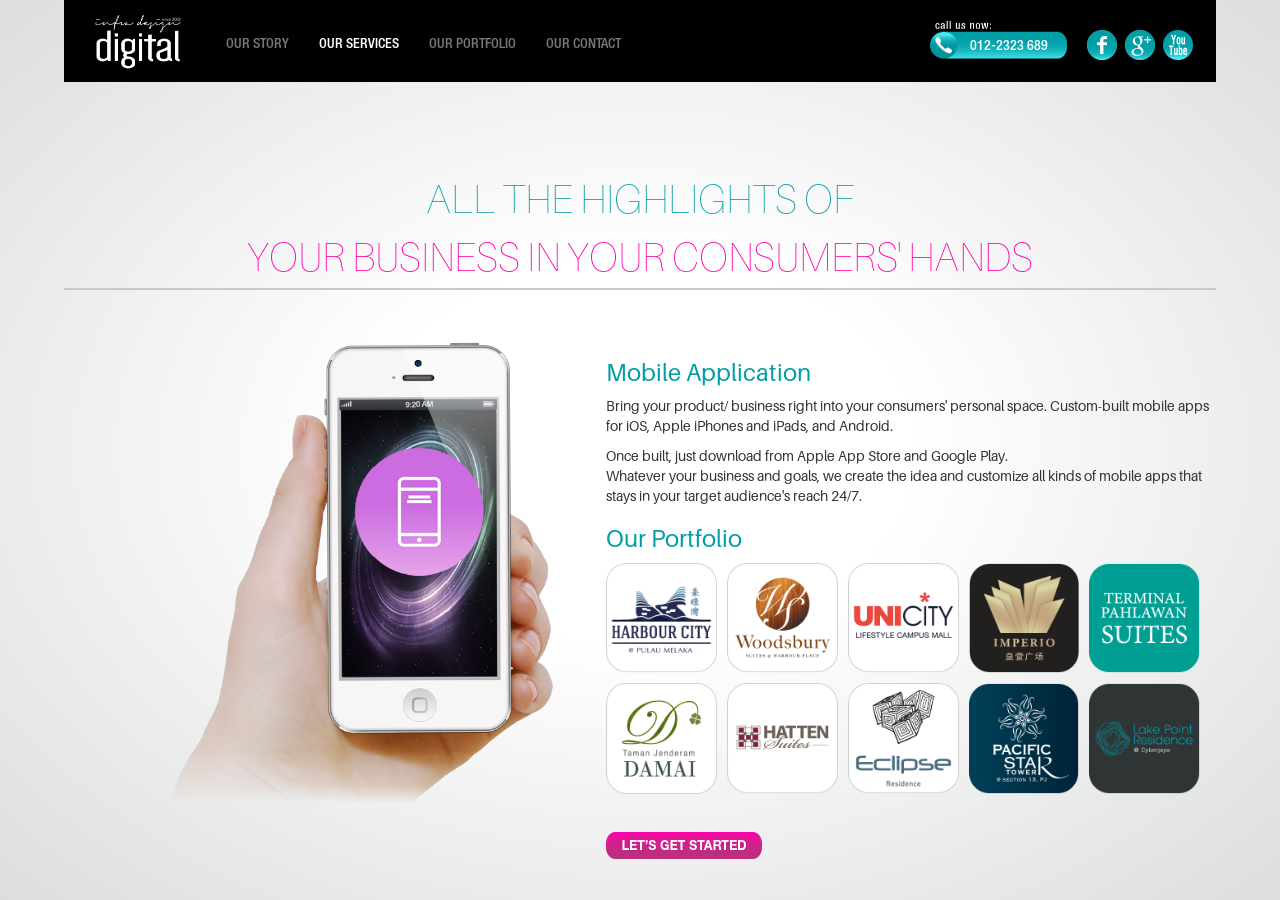
<file: src/mobileapp.html>
<!doctype html>
<html class="no-js" lang="en">

<head>
    <meta charset="utf-8">
    <meta http-equiv="X-UA-Compatible" content="IE=edge">
    <title></title>
    <meta name="description" content="">
    <meta name="viewport" content="width=device-width, initial-scale=1">
    <meta name="keywords" content="our solutions,Mobile appplication solution/developer,Prosales Booking System,Customer Relationship Management,360' Virtual Tour,Augmented Reality">
    <link rel="apple-touch-icon" href="apple-touch-icon.png">
    <!-- Place favicon.ico in the root directory -->

    <link rel="stylesheet" href="js/bower_components/bootstrap/dist/css/bootstrap.css">
    
    <link rel="stylesheet" href="css/main.css">
<!--    <script src="js/vendor/modernizr-2.8.3.min.js"></script>-->
</head>

<body>
    <!--[if lt IE 8]>
            <p class="browserupgrade">You are using an <strong>outdated</strong> browser. Please <a href="http://browsehappy.com/">upgrade your browser</a> to improve your experience.</p>
        <![endif]-->

    <!-- Add your site or application content here -->


    <header>
        <nav class="navbar navbar-default">
            <div class="container-fluid">
                <!-- Brand and toggle get grouped for better mobile display -->
                <div class="navbar-header">
                    <button type="button" class="navbar-toggle collapsed" data-toggle="collapse" data-target="#navbar">
                        <span class="sr-only">Toggle navigation</span>
                        <span class="icon-bar"></span>
                        <span class="icon-bar"></span>
                        <span class="icon-bar"></span>
                    </button>
                    <a class="navbar-brand" href="index.html"><img width='auto' height='54' src='images/nav_logo.png'>
                    </a>
                </div>

                <!-- Collect the nav links, forms, and other content for toggling -->
                <div id="navbar" class="collapse navbar-collapse">
                    <ul class="nav navbar-nav nav-links">
                        <li><a href="story.html">OUR STORY</a>
                        </li>
                        <li class='active' ><a href="services.html">OUR SERVICES<span class="sr-only">(current)</a>
                        </li>
                        <li><a href="portfolio.html">OUR PORTFOLIO</a>
                        </li>
                        <li><a href="contact.html">OUR CONTACT</a>
                        </li>
                    </ul>
                    <ul class="nav navbar-nav navbar-right">
                        <li>
                            <a class='call-us' href="tel:0122323689"><img width='137' height='39' src='images/nav_contact_btn.png'><span>012-2323 689</span>
                            </a>
                        </li>
                        
                        <li>
                        <ul class='social-icon-links'>
                        <li>
                            <a class='social-icon-link' href="https://www.facebook.com/pages/Infra-Design-Sdn-Bhd/149699868500383" target='_blank'><img width='30' height='30' src='images/nav_facebook_btn.png'>
                            </a>
                        </li>
                        <li>
                            <a class='social-icon-link' href="https://plus.google.com/108833160318503255753/about" target='_blank'><img width='30' height='30' src='images/nav_googleplus_btn.png'>
                            </a>
                        </li>
                        <li>
                            <a class='social-icon-link' href="https://www.youtube.com/channel/UC0YmggZMjakHbnhMKWLv_sA" target='_blank'><img width='30' height='30' src='images/nav_youtube_btn.png'>
                            </a>
                        </li>
                        </ul>
                        </li>
                    </ul>
                </div>
                <!-- /.navbar-collapse -->
            </div>
            <!-- /.container-fluid -->
        </nav>

    </header>

    <div class='main-container'>
        
        <div class='mobileapp-container'>
            <div class='mobileapp'>
                <div class='legend-container'>
                    <legend class='legend-cold'>
                        <span class='first-line'>ALL THE HIGHLIGHTS OF</span>
                        <span class='next-line'>YOUR BUSINESS IN YOUR CONSUMERS' HANDS</span>
                    </legend>
                </div>
                <div class='container'>
                    <div class='row'>
                        <div class='hand-phone'>
                            <img class='img-responsive' src='images/mobileapp_hand_iphone.png'>
                        </div>
                        <div class='message'>
                            <div class='message-row'>
                                <div class='bring-your'>
                                    <h3>Mobile Application</h3>
                                    <p>Bring your product/ business right into your consumers' personal space. Custom-built mobile apps for iOS, Apple iPhones and iPads, and Android.
</p>
                                    <p>
Once built, just download from Apple App Store and Google Play. 
                                        <br/>Whatever your business and goals, we create the idea and customize all kinds of mobile apps that stays in your target audience's reach 24/7.</p>
                                </div>
                            </div>
                            <div class='icon-row'>
                                <div class='our-portfolio'>
                                    <h3>Our Portfolio</h3>
                                    <ul>
                                        <li><a href=''><img class='img-responsive' src='images/mobileapp_apps_harbourcity.png'></a></li> 
                                        <li><a href=''><img class='img-responsive' src='images/mobileapp_apps_woodsbury.png'></a></li> 
                                        <li><a href=''><img class='img-responsive' src='images/mobileapp_apps_unicity.png'></a></li> 
                                        <li><a href=''><img class='img-responsive' src='images/mobileapp_apps_impero.png'></a></li> 
                                        <li><a href=''><img class='img-responsive' src='images/mobileapp_apps_tpsuites.png'></a></li> 
                                        <li><a href=''><img class='img-responsive' src='images/mobileapp_apps_damai.png'></a></li> 
                                        <li><a href=''><img class='img-responsive' src='images/mobileapp_apps_hattensuites.png'></a></li> 
                                        <li><a href=''><img class='img-responsive' src='images/mobileapp_apps_eclipseresidence.png'></a></li> 
                                        <li><a href=''><img class='img-responsive' src='images/mobileapp_apps_pacificstar.png'></a></li> 
                                        <li><a href=''><img class='img-responsive' src='images/mobileapp_apps_lakepointresidence.png'></a></li> 
                                    </ul>
                                </div>
                            </div>
                            <div class='btn-row'>
                                <div class='btn-col'>
                                    <a class='lets-get-started-btn'></a>
                                </div>
                            </div>
                        </div>
                    </div>
                    
                </div>
                
                <footer>
                    <ul class='social-icon-links'>
                        <li>
                            <a class='social-icon-link' href="https://www.youtube.com/channel/UC0YmggZMjakHbnhMKWLv_sA" target="_blank"><img width='30' height='30' src='images/nav_youtube_btn.png'>
                            </a>
                        </li>
                        <li>
                            <a class='social-icon-link' href="https://plus.google.com/108833160318503255753/about" target="_blank"><img width='30' height='30' src='images/nav_googleplus_btn.png'>
                            </a>
                        </li>
                        <li>
                            <a class='social-icon-link' href="https://www.facebook.com/pages/Infra-Design-Sdn-Bhd/149699868500383" target="_blank"><img width='30' height='30' src='images/nav_facebook_btn.png'>
                            </a>
                        </li>
                    </ul>

                    <hr>
                    <div class='company-info'>
                        <a class='company-name' href='http://www.infradesign.com.my' target="_blank">Infra Design Sdn.Bhd.</a>
                        <address>
                            A-3-5, Kuchai Exchange, No 43, Jalan Kuchai Maju 13, 58200 Kuala Lumpur.
                        </address>
                        <span class='company-contacts'><a href='tel:0122323689'>012-2323 689</a> or <a href='tel:0125282857'>012-5282 857</a></span>
                        <span class='company-copy-right'>Copyright © 2015 Infra Digital</span>
                    </div>

                </footer>
                
                
            </div>
        </div>
    </div>


    
    <script src="//ajax.googleapis.com/ajax/libs/jquery/1.11.2/jquery.min.js"></script>
    <script>
        window.jQuery || document.write('<script src="js/vendor/jquery-1.11.2.min.js"><\/script>')
    </script>
    
    <script src="js/bower_components/bootstrap/dist/js/bootstrap.js"></script>
    <script src="js/bower_components/ResponsiveSlides/responsiveslides.min.js"></script>
    
    <script src="js/plugins.js"></script>
    <script src="js/main.js"></script>
        
    <!-- Google Analytics: change UA-XXXXX-X to be your site's ID. -->
<script>
  (function(i,s,o,g,r,a,m){i['GoogleAnalyticsObject']=r;i[r]=i[r]||function(){
  (i[r].q=i[r].q||[]).push(arguments)},i[r].l=1*new Date();a=s.createElement(o),
  m=s.getElementsByTagName(o)[0];a.async=1;a.src=g;m.parentNode.insertBefore(a,m)
  })(window,document,'script','//www.google-analytics.com/analytics.js','ga');

  ga('create', 'UA-XXXXXXXX-X', 'auto');
  ga('send', '/mobileapp');

</script>
</body>

</html>
</file>
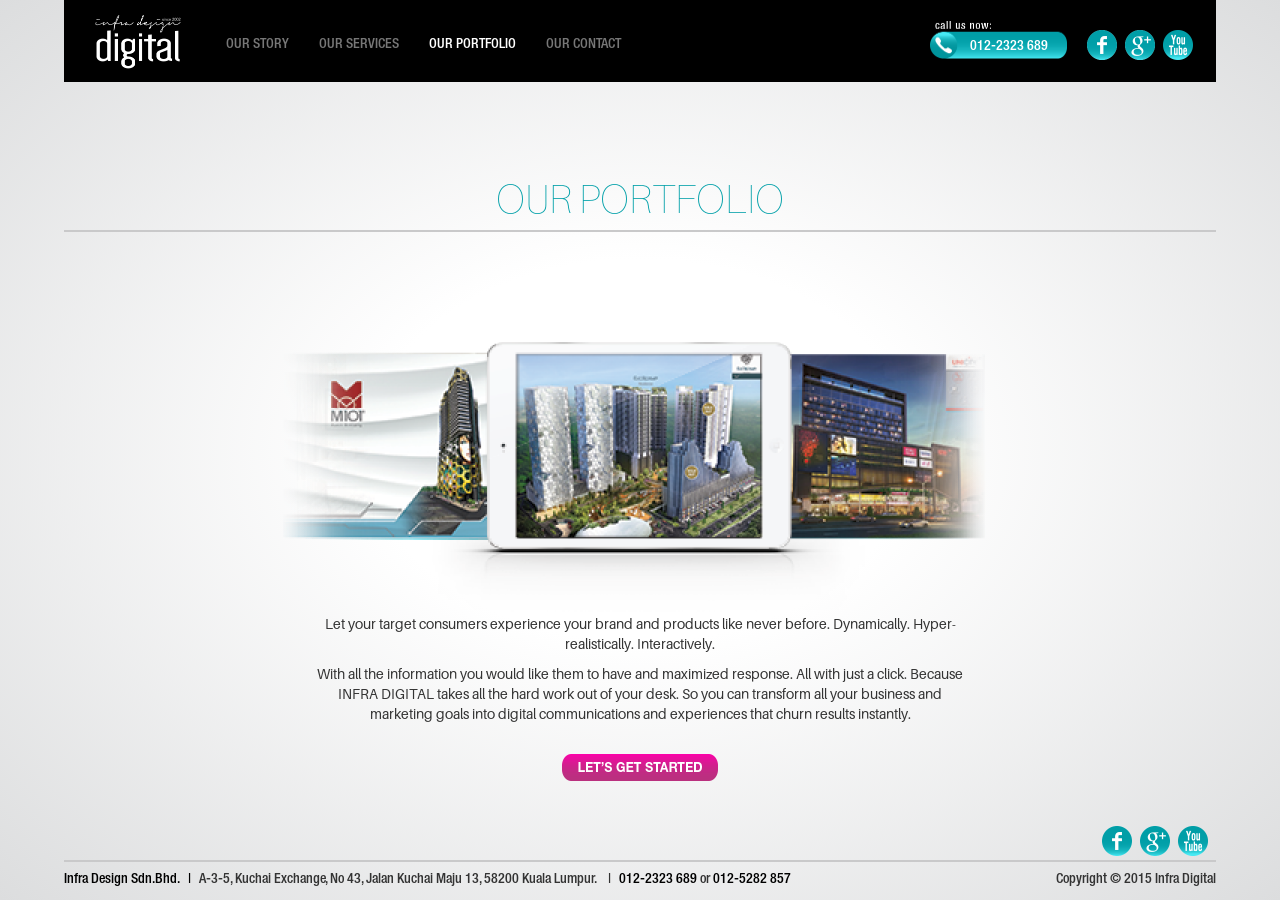
<file: src/portfolio.html>
<!doctype html>
<html class="no-js" lang="en">

<head>
    <meta charset="utf-8">
    <meta http-equiv="X-UA-Compatible" content="IE=edge">
    <title></title>
    <meta name="description" content="">
    <meta name="viewport" content="width=device-width, initial-scale=1">
    <meta name="keywords" content="our works,portfolio,client example">
    <link rel="apple-touch-icon" href="apple-touch-icon.png">
    <!-- Place favicon.ico in the root directory -->

    <link rel="stylesheet" href="js/bower_components/bootstrap/dist/css/bootstrap.css">
    
    <link rel="stylesheet" href="css/main.css">
<!--    <script src="js/vendor/modernizr-2.8.3.min.js"></script>-->
</head>

<body>
    <!--[if lt IE 8]>
            <p class="browserupgrade">You are using an <strong>outdated</strong> browser. Please <a href="http://browsehappy.com/">upgrade your browser</a> to improve your experience.</p>
        <![endif]-->

    <!-- Add your site or application content here -->


    <header>
        <nav class="navbar navbar-default">
            <div class="container-fluid">
                <!-- Brand and toggle get grouped for better mobile display -->
                <div class="navbar-header">
                    <button type="button" class="navbar-toggle collapsed" data-toggle="collapse" data-target="#navbar">
                        <span class="sr-only">Toggle navigation</span>
                        <span class="icon-bar"></span>
                        <span class="icon-bar"></span>
                        <span class="icon-bar"></span>
                    </button>
                    <a class="navbar-brand" href="index.html"><img width='auto' height='54' src='images/nav_logo.png'>
                    </a>
                </div>

                <!-- Collect the nav links, forms, and other content for toggling -->
                <div id="navbar" class="collapse navbar-collapse">
                    <ul class="nav navbar-nav nav-links">
                        <li><a href="story.html">OUR STORY</a>
                        </li>
                        <li  ><a href="services.html">OUR SERVICES</a>
                        </li>
                        <li class='active'><a href="portfolio.html">OUR PORTFOLIO<span class="sr-only">(current)</span></a>
                        </li>
                        <li><a href="contact.html">OUR CONTACT</a>
                        </li>
                    </ul>
                    <ul class="nav navbar-nav navbar-right">
                        <li>
                            <a class='call-us' href="tel:0122323689"><img width='137' height='39' src='images/nav_contact_btn.png'><span>012-2323 689</span>
                            </a>
                        </li>
                        
                        <li>
                        <ul class='social-icon-links'>
                        <li>
                            <a class='social-icon-link' href="https://www.facebook.com/pages/Infra-Design-Sdn-Bhd/149699868500383" target='_blank'><img width='30' height='30' src='images/nav_facebook_btn.png'>
                            </a>
                        </li>
                        <li>
                            <a class='social-icon-link' href="https://plus.google.com/108833160318503255753/about" target='_blank'><img width='30' height='30' src='images/nav_googleplus_btn.png'>
                            </a>
                        </li>
                        <li>
                            <a class='social-icon-link' href="https://www.youtube.com/channel/UC0YmggZMjakHbnhMKWLv_sA" target='_blank'><img width='30' height='30' src='images/nav_youtube_btn.png'>
                            </a>
                        </li>
                        </ul>
                        </li>
                    </ul>
                </div>
                <!-- /.navbar-collapse -->
            </div>
            <!-- /.container-fluid -->
        </nav>

    </header>

    <div class='main-container'>
        
        <div class='portfolio-container'>
            <div class='portfolio'>
                <div class='legend-container'><legend class='legend-cold'>OUR PORTFOLIO</legend></div>
                <div class='container'>
                    <div class='devices'>
                        <img src='images/portfolio_devices.png' class='img-responsive'>
                    </div>
                    <div class='let-your-target'>
                        <p>
                            Let your target consumers experience your brand and products like never before.
                            Dynamically. Hyper-realistically. Interactively.
                        </p>
                        <p>
                            With all the information you would like them to have and maximized response. All with just a click. Because INFRA DIGITAL takes all the hard work out of your desk. So you can transform all your business and marketing goals into digital communications and experiences that churn results instantly.
                        </p>
                        <a class='lets-get-started-btn' href='contact.html'></a>
                    </div>
                </div>
                
                <footer>
                    <ul class='social-icon-links'>
                        <li>
                            <a class='social-icon-link' href="https://www.youtube.com/channel/UC0YmggZMjakHbnhMKWLv_sA" target="_blank"><img width='30' height='30' src='images/nav_youtube_btn.png'>
                            </a>
                        </li>
                        <li>
                            <a class='social-icon-link' href="https://plus.google.com/108833160318503255753/about" target="_blank"><img width='30' height='30' src='images/nav_googleplus_btn.png'>
                            </a>
                        </li>
                        <li>
                            <a class='social-icon-link' href="https://www.facebook.com/pages/Infra-Design-Sdn-Bhd/149699868500383" target="_blank"><img width='30' height='30' src='images/nav_facebook_btn.png'>
                            </a>
                        </li>
                    </ul>

                    <hr>
                    <div class='company-info'>
                        <a class='company-name' href='http://www.infradesign.com.my' target="_blank">Infra Design Sdn.Bhd.</a>
                        <address>
                            A-3-5, Kuchai Exchange, No 43, Jalan Kuchai Maju 13, 58200 Kuala Lumpur.
                        </address>
                        <span class='company-contacts'><a href='tel:0122323689'>012-2323 689</a> or <a href='tel:0125282857'>012-5282 857</a></span>
                        <span class='company-copy-right'>Copyright © 2015 Infra Digital</span>
                    </div>

                </footer>
                
                
            </div>
        </div>
    </div>


    
    <script src="//ajax.googleapis.com/ajax/libs/jquery/1.11.2/jquery.min.js"></script>
    <script>
        window.jQuery || document.write('<script src="js/vendor/jquery-1.11.2.min.js"><\/script>')
    </script>
    
    <script src="js/bower_components/bootstrap/dist/js/bootstrap.js"></script>
    <script src="js/bower_components/ResponsiveSlides/responsiveslides.min.js"></script>
    
    <script src="js/plugins.js"></script>
    <script src="js/main.js"></script>
        
    <!-- Google Analytics: change UA-XXXXX-X to be your site's ID. -->
<script>
  (function(i,s,o,g,r,a,m){i['GoogleAnalyticsObject']=r;i[r]=i[r]||function(){
  (i[r].q=i[r].q||[]).push(arguments)},i[r].l=1*new Date();a=s.createElement(o),
  m=s.getElementsByTagName(o)[0];a.async=1;a.src=g;m.parentNode.insertBefore(a,m)
  })(window,document,'script','//www.google-analytics.com/analytics.js','ga');
//UA-42485850-2
  ga('create', 'UA-XXXXXXXX-X', 'auto');
  ga('send', '/portfolio');

</script>
</body>

</html>
</file>
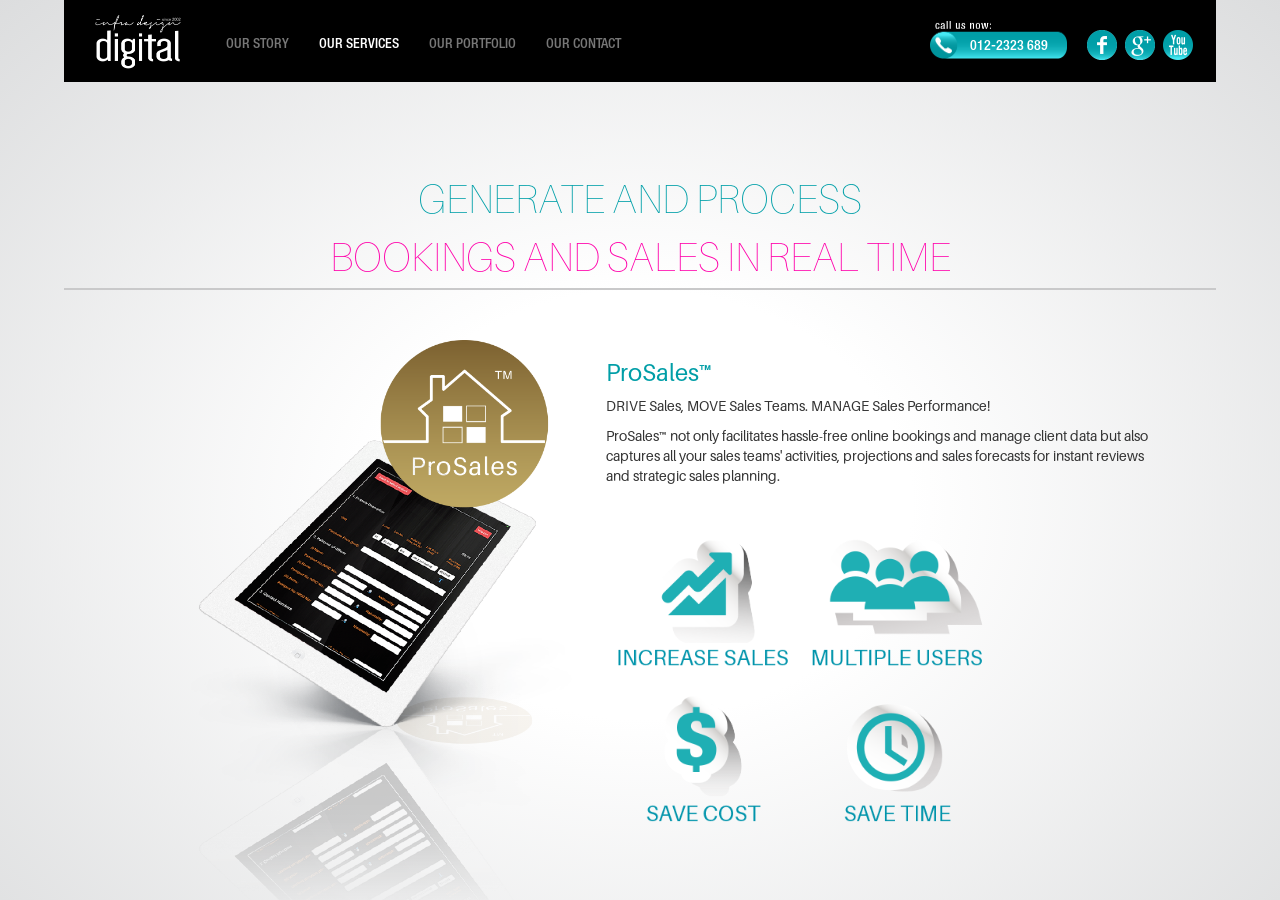
<file: src/prosales.html>
<!doctype html>
<html class="no-js" lang="en">

<head>
    <meta charset="utf-8">
    <meta http-equiv="X-UA-Compatible" content="IE=edge">
    <title></title>
    <meta name="description" content="">
    <meta name="viewport" content="width=device-width, initial-scale=1">
    <meta name="keywords" content="our solutions,Mobile appplication solution/developer,Prosales Booking System,Customer Relationship Management,360' Virtual Tour,Augmented Reality">
    <link rel="apple-touch-icon" href="apple-touch-icon.png">
    <!-- Place favicon.ico in the root directory -->

    <link rel="stylesheet" href="js/bower_components/bootstrap/dist/css/bootstrap.css">
    
    <link rel="stylesheet" href="css/main.css">
<!--    <script src="js/vendor/modernizr-2.8.3.min.js"></script>-->
</head>

<body>
    <!--[if lt IE 8]>
            <p class="browserupgrade">You are using an <strong>outdated</strong> browser. Please <a href="http://browsehappy.com/">upgrade your browser</a> to improve your experience.</p>
        <![endif]-->

    <!-- Add your site or application content here -->


    <header>
        <nav class="navbar navbar-default">
            <div class="container-fluid">
                <!-- Brand and toggle get grouped for better mobile display -->
                <div class="navbar-header">
                    <button type="button" class="navbar-toggle collapsed" data-toggle="collapse" data-target="#navbar">
                        <span class="sr-only">Toggle navigation</span>
                        <span class="icon-bar"></span>
                        <span class="icon-bar"></span>
                        <span class="icon-bar"></span>
                    </button>
                    <a class="navbar-brand" href="index.html"><img width='auto' height='54' src='images/nav_logo.png'>
                    </a>
                </div>

                <!-- Collect the nav links, forms, and other content for toggling -->
                <div id="navbar" class="collapse navbar-collapse">
                    <ul class="nav navbar-nav nav-links">
                        <li><a href="story.html">OUR STORY</a>
                        </li>
                        <li class='active' ><a href="services.html">OUR SERVICES<span class="sr-only">(current)</a>
                        </li>
                        <li><a href="portfolio.html">OUR PORTFOLIO</a>
                        </li>
                        <li><a href="contact.html">OUR CONTACT</a>
                        </li>
                    </ul>
                    <ul class="nav navbar-nav navbar-right">
                        <li>
                            <a class='call-us' href="tel:0122323689"><img width='137' height='39' src='images/nav_contact_btn.png'><span>012-2323 689</span>
                            </a>
                        </li>
                        
                        <li>
                        <ul class='social-icon-links'>
                        <li>
                            <a class='social-icon-link' href="https://www.facebook.com/pages/Infra-Design-Sdn-Bhd/149699868500383" target='_blank'><img width='30' height='30' src='images/nav_facebook_btn.png'>
                            </a>
                        </li>
                        <li>
                            <a class='social-icon-link' href="https://plus.google.com/108833160318503255753/about" target='_blank'><img width='30' height='30' src='images/nav_googleplus_btn.png'>
                            </a>
                        </li>
                        <li>
                            <a class='social-icon-link' href="https://www.youtube.com/channel/UC0YmggZMjakHbnhMKWLv_sA" target='_blank'><img width='30' height='30' src='images/nav_youtube_btn.png'>
                            </a>
                        </li>
                        </ul>
                        </li>
                    </ul>
                </div>
                <!-- /.navbar-collapse -->
            </div>
            <!-- /.container-fluid -->
        </nav>

    </header>

    <div class='main-container'>
        
        <div class='prosales-container'>
            <div class='prosales'>
                <div class='legend-container'>
                    <legend class='legend-cold'>
                        <span class='first-line'>GENERATE AND PROCESS</span>
                        <span class='next-line'>BOOKINGS AND SALES IN REAL TIME</span>
                    </legend>
                </div>
                <div class='container message-desc'>
                    <div class='row'>
                        <div class='hand-phone'>
                            <img class='img-responsive' src='images/prosales_ipad.png'>
                        </div>
                        <div class='message'>
                            <div class='message-row'>
                                <div class='bring-your'>
                                    <h3>ProSales™</h3>
                                    <p>DRIVE Sales, MOVE Sales Teams. MANAGE Sales Performance!</p>
                                    <p>
                                        ProSales™ not only facilitates hassle-free online bookings and manage client data but also captures all your sales teams' activities, projections and sales forecasts for instant reviews and strategic sales planning.
                                    </p>
                                </div>
                            </div>
                            <div class='icon-row'>
                                <div class='our-portfolio'>
                                    <ul>
                                        <li><img class='img-responsive' src='images/prosales_points_increasesales.png'></li> 
                                        <li><img class='img-responsive' src='images/prosales_points_multipleusers.png'></li> 
                                        <li><img class='img-responsive' src='images/prosales_points_savecost.png'></li> 
                                        <li><img class='img-responsive' src='images/prosales_points_savetime.png'></li> 
                                    </ul>
                                </div>
                            </div>
                            <div class='btn-row'>
                                <div class='btn-col'>
                                    <a class='lets-get-started-btn'></a>
                                </div>
                            </div>
                        </div>
                    </div>
                    
                </div>
            </div>
            
            <div class='test-drive-prosales'>
                <div class='container'>
                    <div class='row'>
                        <div>
                            <p>
                                Test drive Prosales™ now and experience<br>
                                maximum sales efficiency with our 30-day free trial!
                            </p>
                        </div>
                        <div>
                            <img src='images/prosales_envolop.png'>
                            <a class='telephone-box' href='tel:0122323689'>012-2323 689</a>
                        </div>
                    </div>
                </div>
            </div>
            
            
            <div class='container'>
                <div class='video-showcase '>
                    <div class="video-container">
                             <iframe src="http://www.youtube.com/embed/qrO4YZeyl0I" frameborder="0" width="560" height="315"></iframe>
                    </div>
                </div>
            </div>

            <footer>
                <ul class='social-icon-links'>
                    <li>
                        <a class='social-icon-link' href="https://www.youtube.com/channel/UC0YmggZMjakHbnhMKWLv_sA" target="_blank"><img width='30' height='30' src='images/nav_youtube_btn.png'>
                        </a>
                    </li>
                    <li>
                        <a class='social-icon-link' href="https://plus.google.com/108833160318503255753/about" target="_blank"><img width='30' height='30' src='images/nav_googleplus_btn.png'>
                        </a>
                    </li>
                    <li>
                        <a class='social-icon-link' href="https://www.facebook.com/pages/Infra-Design-Sdn-Bhd/149699868500383" target="_blank"><img width='30' height='30' src='images/nav_facebook_btn.png'>
                        </a>
                    </li>
                </ul>

                <hr>
                <div class='company-info'>
                    <a class='company-name' href='http://www.infradesign.com.my' target="_blank">Infra Design Sdn.Bhd.</a>
                    <address>
                        A-3-5, Kuchai Exchange, No 43, Jalan Kuchai Maju 13, 58200 Kuala Lumpur.
                    </address>
                    <span class='company-contacts'><a href='tel:0122323689'>012-2323 689</a> or <a href='tel:0125282857'>012-5282 857</a></span>
                    <span class='company-copy-right'>Copyright © 2015 Infra Digital</span>
                </div>

            </footer>

        </div>
    </div>


    
    <script src="//ajax.googleapis.com/ajax/libs/jquery/1.11.2/jquery.min.js"></script>
    <script>
        window.jQuery || document.write('<script src="js/vendor/jquery-1.11.2.min.js"><\/script>')
    </script>
    
    <script src="js/bower_components/bootstrap/dist/js/bootstrap.js"></script>
    <script src="js/bower_components/ResponsiveSlides/responsiveslides.min.js"></script>
    
    <script src="js/plugins.js"></script>
    <script src="js/main.js"></script>
        
    <!-- Google Analytics: change UA-XXXXX-X to be your site's ID. -->
<script>
  (function(i,s,o,g,r,a,m){i['GoogleAnalyticsObject']=r;i[r]=i[r]||function(){
  (i[r].q=i[r].q||[]).push(arguments)},i[r].l=1*new Date();a=s.createElement(o),
  m=s.getElementsByTagName(o)[0];a.async=1;a.src=g;m.parentNode.insertBefore(a,m)
  })(window,document,'script','//www.google-analytics.com/analytics.js','ga');

  ga('create', 'UA-XXXXXXXX-X', 'auto');
  ga('send', '/augmentedreality');

</script>
</body>

</html>
</file>
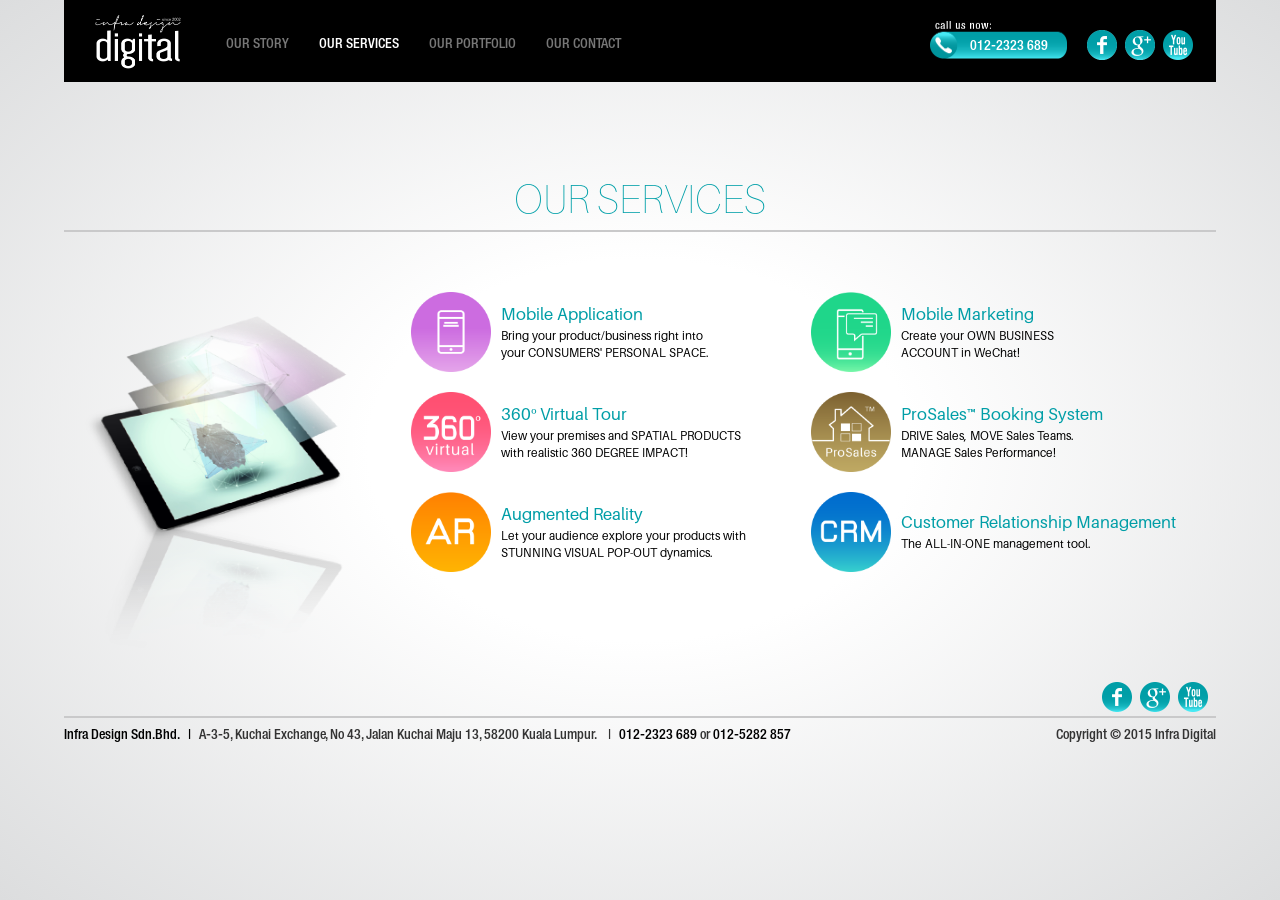
<file: src/services.html>
<!doctype html>
<html class="no-js" lang="en">

<head>
    <meta charset="utf-8">
    <meta http-equiv="X-UA-Compatible" content="IE=edge">
    <title></title>
    <meta name="description" content="">
    <meta name="viewport" content="width=device-width, initial-scale=1">
    <meta name="keywords" content="our solutions,Mobile appplication solution/developer,Prosales Booking System,Customer Relationship Management,360' Virtual Tour,Augmented Reality">
    <link rel="apple-touch-icon" href="apple-touch-icon.png">
    <!-- Place favicon.ico in the root directory -->

    <link rel="stylesheet" href="js/bower_components/bootstrap/dist/css/bootstrap.css">
    
    <link rel="stylesheet" href="css/main.css">
<!--    <script src="js/vendor/modernizr-2.8.3.min.js"></script>-->
</head>

<body>
    <!--[if lt IE 8]>
            <p class="browserupgrade">You are using an <strong>outdated</strong> browser. Please <a href="http://browsehappy.com/">upgrade your browser</a> to improve your experience.</p>
        <![endif]-->

    <!-- Add your site or application content here -->


    <header>
        <nav class="navbar navbar-default">
            <div class="container-fluid">
                <!-- Brand and toggle get grouped for better mobile display -->
                <div class="navbar-header">
                    <button type="button" class="navbar-toggle collapsed" data-toggle="collapse" data-target="#navbar">
                        <span class="sr-only">Toggle navigation</span>
                        <span class="icon-bar"></span>
                        <span class="icon-bar"></span>
                        <span class="icon-bar"></span>
                    </button>
                    <a class="navbar-brand" href="index.html"><img width='auto' height='54' src='images/nav_logo.png'>
                    </a>
                </div>

                <!-- Collect the nav links, forms, and other content for toggling -->
                <div id="navbar" class="collapse navbar-collapse">
                    <ul class="nav navbar-nav nav-links">
                        <li><a href="story.html">OUR STORY</a>
                        </li>
                        <li class='active' ><a href="services.html">OUR SERVICES<span class="sr-only">(current)</a>
                        </li>
                        <li><a href="portfolio.html">OUR PORTFOLIO</a>
                        </li>
                        <li><a href="contact.html">OUR CONTACT</a>
                        </li>
                    </ul>
                    <ul class="nav navbar-nav navbar-right">
                        <li>
                            <a class='call-us' href="tel:0122323689"><img width='137' height='39' src='images/nav_contact_btn.png'><span>012-2323 689</span>
                            </a>
                        </li>
                        
                        <li>
                        <ul class='social-icon-links'>
                        <li>
                            <a class='social-icon-link' href="https://www.facebook.com/pages/Infra-Design-Sdn-Bhd/149699868500383" target='_blank'><img width='30' height='30' src='images/nav_facebook_btn.png'>
                            </a>
                        </li>
                        <li>
                            <a class='social-icon-link' href="https://plus.google.com/108833160318503255753/about" target='_blank'><img width='30' height='30' src='images/nav_googleplus_btn.png'>
                            </a>
                        </li>
                        <li>
                            <a class='social-icon-link' href="https://www.youtube.com/channel/UC0YmggZMjakHbnhMKWLv_sA" target='_blank'><img width='30' height='30' src='images/nav_youtube_btn.png'>
                            </a>
                        </li>
                        </ul>
                        </li>
                    </ul>
                </div>
                <!-- /.navbar-collapse -->
            </div>
            <!-- /.container-fluid -->
        </nav>

    </header>

    <div class='main-container'>
        
        <div class='services-container'>
            <div class='services'>
                <div class='legend-container'><legend class='legend-cold'>OUR SERVICES</legend></div>
                <div class='container'>
                    <div class='row'>
                        <div class='devices'>
                        </div>
                        <div class='service-points'>
                            <ul class='hidden-xs'>
                            <li>
                                <a href=''>
                                    <img class='point-thumb' width='95' height='auto' src='images/home_ourservice_mobileapplication.png'>
                                    <div class='point-content'>
                                        <div class='point-content-title'>Mobile Application</div>
                                        <div class='point-content-msg'>
                                            Bring your product/business right into<br> your CONSUMERS' PERSONAL SPACE.
                                        </div>
                                    </div>
                                </a>
                            </li><li>
                                <a href=''>
                                    <img class='point-thumb' width='95' height='auto' src='images/home_ourservice_mobilemarkerting.png'>
                                    <div class='point-content'>
                                        <div class='point-content-title'>Mobile Marketing</div>
                                        <div class='point-content-msg'>
                                            Create your OWN BUSINESS<br> ACCOUNT in WeChat!
                                        </div>
                                    </div>
                                </a>
                            </li><li>
                                <a href=''>
                                    <img class='point-thumb' width='95' height='auto' src='images/home_ourservice_360virtualtour.png'>
                                    <div class='point-content'>
                                        <div class='point-content-title'>360º Virtual Tour</div>
                                        <div class='point-content-msg'>
                                            View your premises and SPATIAL PRODUCTS<br> with realistic 360 DEGREE IMPACT!
                                        </div>
                                    </div>
                                </a>
                            </li><li>
                                <a href=''>
                                    <img class='point-thumb' width='95' height='auto' src='images/home_ourservice_proslaesbookingsystem.png'>
                                    <div class='point-content'>
                                        <div class='point-content-title'>ProSales™ Booking System</div>
                                        <div class='point-content-msg'>
                                            DRIVE Sales, MOVE Sales Teams.<br> MANAGE Sales Performance!
                                        </div>
                                    </div>
                                </a>
                            </li><li>
                                <a href=''>
                                    <img class='point-thumb' width='95' height='auto' src='images/home_ourservice_augmentedreality.png'>
                                    <div class='point-content'>
                                        <div class='point-content-title'>Augmented Reality</div>
                                        <div class='point-content-msg'>
                                            Let your audience explore your products with<br> STUNNING VISUAL POP-OUT dynamics.
                                        </div>
                                    </div>
                                </a>
                            </li><li>
                                <a href=''>
                                    <img class='point-thumb' width='95' height='auto' src='images/home_ourservice_crm.png'>
                                    <div class='point-content'>
                                        <div class='point-content-title'>Customer Relationship Management</div>
                                        <div class='point-content-msg'>
                                            The ALL-IN-ONE management tool.
                                        </div>
                                    </div>
                                </a>
                            </li>
                            </ul>
                            
                            <ul class='visible-xs-block'>
                            <li>
                                <a href=''>
                                    <img class='point-thumb' width='95' height='auto' src='images/home_ourservice_mobileapplication.png'>
                                    <div class='point-content'>
                                        <div class='point-content-title'>Mobile Application</div>
                                        <div class='point-content-msg'>
                                            Bring your product/business right into<br> your CONSUMERS' PERSONAL SPACE.
                                        </div>
                                    </div>
                                </a>
                            </li><li>
                                <a href=''>
                                    <img class='point-thumb' width='95' height='auto' src='images/home_ourservice_360virtualtour.png'>
                                    <div class='point-content'>
                                        <div class='point-content-title'>360º Virtual Tour</div>
                                        <div class='point-content-msg'>
                                            View your premises and SPATIAL PRODUCTS<br> with realistic 360 DEGREE IMPACT!
                                        </div>
                                    </div>
                                </a>
                            </li><li>
                                <a href=''>
                                    <img class='point-thumb' width='95' height='auto' src='images/home_ourservice_augmentedreality.png'>
                                    <div class='point-content'>
                                        <div class='point-content-title'>Augmented Reality</div>
                                        <div class='point-content-msg'>
                                            Let your audience explore your products with<br> STUNNING VISUAL POP-OUT dynamics.
                                        </div>
                                    </div>
                                </a>
                            </li><li>
                                <a href=''>
                                    <img class='point-thumb' width='95' height='auto' src='images/home_ourservice_mobilemarkerting.png'>
                                    <div class='point-content'>
                                        <div class='point-content-title'>Mobile Marketing</div>
                                        <div class='point-content-msg'>
                                            Create your OWN BUSINESS<br> ACCOUNT in WeChat!
                                        </div>
                                    </div>
                                </a>
                            </li><li>
                                <a href=''>
                                    <img class='point-thumb' width='95' height='auto' src='images/home_ourservice_proslaesbookingsystem.png'>
                                    <div class='point-content'>
                                        <div class='point-content-title'>ProSales™ Booking System</div>
                                        <div class='point-content-msg'>
                                            DRIVE Sales, MOVE Sales Teams.<br> MANAGE Sales Performance!
                                        </div>
                                    </div>
                                </a>
                            </li><li>
                                <a href=''>
                                    <img class='point-thumb' width='95' height='auto' src='images/home_ourservice_crm.png'>
                                    <div class='point-content'>
                                        <div class='point-content-title'>Customer Relationship Management</div>
                                        <div class='point-content-msg'>
                                            The ALL-IN-ONE management tool.
                                        </div>
                                    </div>
                                </a>
                            </li>
                            </ul>
                            
                        </div>
                        <div class='devices-m'>
                        </div>
                    </div>
                    
                    
                </div>
                
                <footer>
                    <ul class='social-icon-links'>
                        <li>
                            <a class='social-icon-link' href="https://www.youtube.com/channel/UC0YmggZMjakHbnhMKWLv_sA" target="_blank"><img width='30' height='30' src='images/nav_youtube_btn.png'>
                            </a>
                        </li>
                        <li>
                            <a class='social-icon-link' href="https://plus.google.com/108833160318503255753/about" target="_blank"><img width='30' height='30' src='images/nav_googleplus_btn.png'>
                            </a>
                        </li>
                        <li>
                            <a class='social-icon-link' href="https://www.facebook.com/pages/Infra-Design-Sdn-Bhd/149699868500383" target="_blank"><img width='30' height='30' src='images/nav_facebook_btn.png'>
                            </a>
                        </li>
                    </ul>

                    <hr>
                    <div class='company-info'>
                        <a class='company-name' href='http://www.infradesign.com.my' target="_blank">Infra Design Sdn.Bhd.</a>
                        <address>
                            A-3-5, Kuchai Exchange, No 43, Jalan Kuchai Maju 13, 58200 Kuala Lumpur.
                        </address>
                        <span class='company-contacts'><a href='tel:0122323689'>012-2323 689</a> or <a href='tel:0125282857'>012-5282 857</a></span>
                        <span class='company-copy-right'>Copyright © 2015 Infra Digital</span>
                    </div>

                </footer>
                
                
            </div>
        </div>
    </div>


    
    <script src="//ajax.googleapis.com/ajax/libs/jquery/1.11.2/jquery.min.js"></script>
    <script>
        window.jQuery || document.write('<script src="js/vendor/jquery-1.11.2.min.js"><\/script>')
    </script>
    
    <script src="js/bower_components/bootstrap/dist/js/bootstrap.js"></script>
    <script src="js/bower_components/ResponsiveSlides/responsiveslides.min.js"></script>
    
    <script src="js/plugins.js"></script>
    <script src="js/main.js"></script>
        
    <!-- Google Analytics: change UA-XXXXX-X to be your site's ID. -->
<script>
  (function(i,s,o,g,r,a,m){i['GoogleAnalyticsObject']=r;i[r]=i[r]||function(){
  (i[r].q=i[r].q||[]).push(arguments)},i[r].l=1*new Date();a=s.createElement(o),
  m=s.getElementsByTagName(o)[0];a.async=1;a.src=g;m.parentNode.insertBefore(a,m)
  })(window,document,'script','//www.google-analytics.com/analytics.js','ga');

  ga('create', 'UA-XXXXXXXX-X', 'auto');
  ga('send', '/services');

</script>
</body>

</html>
</file>
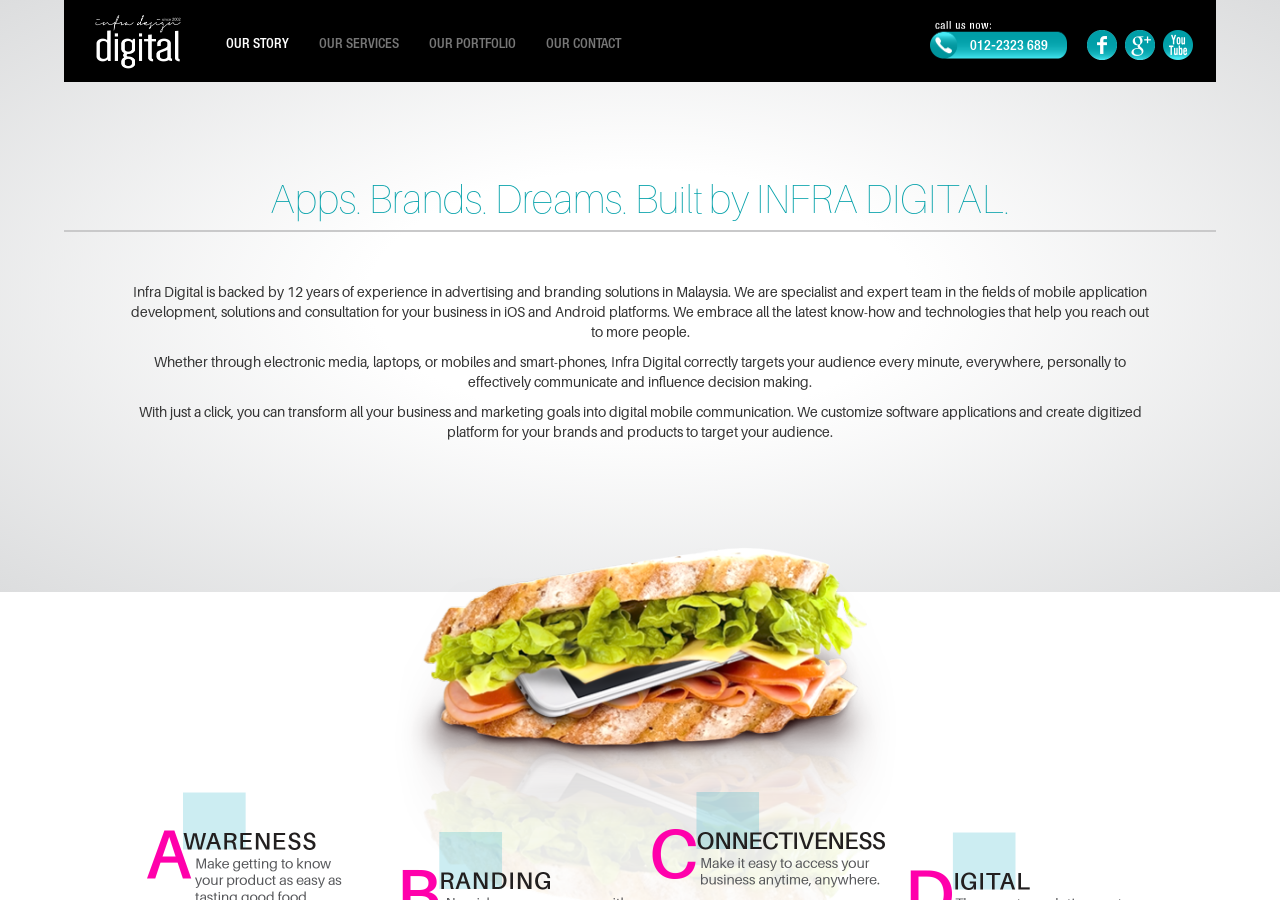
<file: src/story.html>
<!doctype html>
<html class="no-js" lang="en">

<head>
    <meta charset="utf-8">
    <meta http-equiv="X-UA-Compatible" content="IE=edge">
    <title></title>
    <meta name="description" content="">
    <meta name="viewport" content="width=device-width, initial-scale=1">
    <meta name="keywords" content="about us,malaysia Mobile Application Developer,malaysia Mobile Application Developer,infra digital infra design sdn bhd">
    <link rel="apple-touch-icon" href="apple-touch-icon.png">
    <!-- Place favicon.ico in the root directory -->

    <link rel="stylesheet" href="js/bower_components/bootstrap/dist/css/bootstrap.css">
    
    <link rel="stylesheet" href="css/main.css">
<!--    <script src="js/vendor/modernizr-2.8.3.min.js"></script>-->
</head>

<body>
    <!--[if lt IE 8]>
            <p class="browserupgrade">You are using an <strong>outdated</strong> browser. Please <a href="http://browsehappy.com/">upgrade your browser</a> to improve your experience.</p>
        <![endif]-->

    <!-- Add your site or application content here -->


    <header>
        <nav class="navbar navbar-default">
            <div class="container-fluid">
                <!-- Brand and toggle get grouped for better mobile display -->
                <div class="navbar-header">
                    <button type="button" class="navbar-toggle collapsed" data-toggle="collapse" data-target="#navbar">
                        <span class="sr-only">Toggle navigation</span>
                        <span class="icon-bar"></span>
                        <span class="icon-bar"></span>
                        <span class="icon-bar"></span>
                    </button>
                    <a class="navbar-brand" href="index.html"><img width='auto' height='54' src='images/nav_logo.png'>
                    </a>
                </div>

                <!-- Collect the nav links, forms, and other content for toggling -->
                <div id="navbar" class="collapse navbar-collapse">
                    <ul class="nav navbar-nav nav-links">
                        <li class='active'><a href="story.html">OUR STORY<span class="sr-only">(current)</a>
                        </li>
                        <li><a href="services.html">OUR SERVICES</a>
                        </li>
                        <li><a href="portfolio.html">OUR PORTFOLIO</a>
                        </li>
                        <li><a href="contact.html">OUR CONTACT</a>
                        </li>
                    </ul>
                    <ul class="nav navbar-nav navbar-right">
                        <li>
                            <a class='call-us' href="tel:0122323689"><img width='137' height='39' src='images/nav_contact_btn.png'><span>012-2323 689</span>
                            </a>
                        </li>
                        
                        <li>
                        <ul class='social-icon-links'>
                        <li>
                            <a class='social-icon-link' href="https://www.facebook.com/pages/Infra-Design-Sdn-Bhd/149699868500383" target='_blank'><img width='30' height='30' src='images/nav_facebook_btn.png'>
                            </a>
                        </li>
                        <li>
                            <a class='social-icon-link' href="https://plus.google.com/108833160318503255753/about" target='_blank'><img width='30' height='30' src='images/nav_googleplus_btn.png'>
                            </a>
                        </li>
                        <li>
                            <a class='social-icon-link' href="https://www.youtube.com/channel/UC0YmggZMjakHbnhMKWLv_sA" target='_blank'><img width='30' height='30' src='images/nav_youtube_btn.png'>
                            </a>
                        </li>
                        </ul>
                        </li>
                    </ul>
                </div>
                <!-- /.navbar-collapse -->
            </div>
            <!-- /.container-fluid -->
        </nav>

    </header>

    <div class='main-container'>
        <div class='story-container'>
            <div class='story'>
                <div class='legend-container'><legend class='legend-cold'>Apps. Brands. Dreams. Built by INFRA DIGITAL.</legend></div>
                <div class='container'>
                    <div class='message'>
                    <p>Infra Digital is backed by 12 years of experience in advertising and branding solutions in Malaysia. We are specialist and expert team in the fields of mobile application development, solutions and consultation for your business in iOS and Android platforms.
We embrace all the latest know-how and technologies that help you reach out to more people.
</p>
                    <p>Whether through electronic media, laptops, or mobiles and smart-phones, Infra Digital correctly targets your audience
every minute, everywhere, personally to effectively communicate and influence decision making.</p>
                    <p>With just a click, you can transform all your business and marketing goals into digital mobile communication.
We customize software applications and create digitized platform for your brands and products to target your audience.</p>
                    </div>
                </div>
            </div>
            
            <div class='feed-your'>
                <div class='container'>
                    <div class='burger-iphone'></div>
                    <div class='abcd-feed'>
                        <div class='abcd'>
                            <li class='a'><img width='259' height='auto' src='images/story_point_a_awareness.png'></li>
                            <li class='b'><img width='259' height='auto' src='images/story_point_b_branding.png'></li>
                            <li class='c'><img width='259' height='auto' src='images/story_point_c_connectiveness.png'></li>
                            <li class='d'><img width='259' height='auto' src='images/story_point_d_digital.png'></li>
                        </div>
                        
                        <div class='feed-your-let-get-started'>
                            <h1>FEED YOUR TARGET AUDIENCE</h1>
                            <a class='lets-get-started-btn' href='contact.html'></a>
                        </div>
                    
                    </div>
                </div>
            </div>
            
            <footer>
                <ul class='social-icon-links'>
                    <li>
                        <a class='social-icon-link' href="https://www.youtube.com/channel/UC0YmggZMjakHbnhMKWLv_sA" target="_blank"><img width='30' height='30' src='images/nav_youtube_btn.png'>
                        </a>
                    </li>
                    <li>
                        <a class='social-icon-link' href="https://plus.google.com/108833160318503255753/about" target="_blank"><img width='30' height='30' src='images/nav_googleplus_btn.png'>
                        </a>
                    </li>
                    <li>
                        <a class='social-icon-link' href="https://www.facebook.com/pages/Infra-Design-Sdn-Bhd/149699868500383" target="_blank"><img width='30' height='30' src='images/nav_facebook_btn.png'>
                        </a>
                    </li>
                </ul>

                <hr>
                <div class='company-info'>
                    <a class='company-name' href='http://www.infradesign.com.my' target="_blank">Infra Design Sdn.Bhd.</a>
                    <address>
                        A-3-5, Kuchai Exchange, No 43, Jalan Kuchai Maju 13, 58200 Kuala Lumpur.
                    </address>
                    <span class='company-contacts'><a href='tel:0122323689'>012-2323 689</a> or <a href='tel:0125282857'>012-5282 857</a></span>
                    <span class='company-copy-right'>Copyright © 2015 Infra Digital</span>
                </div>
            </footer>
        </div>
    </div>
    
    <script src="//ajax.googleapis.com/ajax/libs/jquery/1.11.2/jquery.min.js"></script>
    <script>
        window.jQuery || document.write('<script src="js/vendor/jquery-1.11.2.min.js"><\/script>')
    </script>
    
    <script src="js/bower_components/bootstrap/dist/js/bootstrap.js"></script>
    <script src="js/bower_components/ResponsiveSlides/responsiveslides.min.js"></script>
    
    <script src="js/plugins.js"></script>
    <script src="js/main.js"></script>
        
    <!-- Google Analytics: change UA-XXXXX-X to be your site's ID. -->
<script>
  (function(i,s,o,g,r,a,m){i['GoogleAnalyticsObject']=r;i[r]=i[r]||function(){
  (i[r].q=i[r].q||[]).push(arguments)},i[r].l=1*new Date();a=s.createElement(o),
  m=s.getElementsByTagName(o)[0];a.async=1;a.src=g;m.parentNode.insertBefore(a,m)
  })(window,document,'script','//www.google-analytics.com/analytics.js','ga');

  ga('create', 'UA-XXXXXXXX-X', 'auto');
  ga('send', '/story');

</script>
    
</body>

</html>
</file>
<file: src/css/main.css>
*{-webkit-box-sizing:border-box;-moz-box-sizing:border-box;box-sizing:border-box}*:before,*:after{-webkit-box-sizing:border-box;-moz-box-sizing:border-box;box-sizing:border-box}html{font-size:10px;-webkit-tap-highlight-color:rgba(0,0,0,0)}body{font-family:"Helvetica Neue",Helvetica,Arial,sans-serif;font-size:14px;line-height:1.42857143;color:#333;background-color:#fff}input,button,select,textarea{font-family:inherit;font-size:inherit;line-height:inherit}a{color:#337ab7;text-decoration:none}a:hover,a:focus{color:#23527c;text-decoration:underline}a:focus{outline:thin dotted;outline:5px auto -webkit-focus-ring-color;outline-offset:-2px}figure{margin:0}img{vertical-align:middle}.img-responsive{display:block;max-width:100%;height:auto}.img-rounded{border-radius:6px}.img-thumbnail{padding:4px;line-height:1.42857143;background-color:#fff;border:1px solid #ddd;border-radius:4px;-webkit-transition:all .2s ease-in-out;-o-transition:all .2s ease-in-out;transition:all .2s ease-in-out;display:inline-block;max-width:100%;height:auto}.img-circle{border-radius:50%}hr{margin-top:20px;margin-bottom:20px;border:0;border-top:1px solid #eee}.sr-only{position:absolute;width:1px;height:1px;margin:-1px;padding:0;overflow:hidden;clip:rect(0, 0, 0, 0);border:0}.sr-only-focusable:active,.sr-only-focusable:focus{position:static;width:auto;height:auto;margin:0;overflow:visible;clip:auto}h1,h2,h3,h4,h5,h6,.h1,.h2,.h3,.h4,.h5,.h6{font-family:inherit;font-weight:500;line-height:1.1;color:inherit}h1 small,h2 small,h3 small,h4 small,h5 small,h6 small,.h1 small,.h2 small,.h3 small,.h4 small,.h5 small,.h6 small,h1 .small,h2 .small,h3 .small,h4 .small,h5 .small,h6 .small,.h1 .small,.h2 .small,.h3 .small,.h4 .small,.h5 .small,.h6 .small{font-weight:normal;line-height:1;color:#777}h1,.h1,h2,.h2,h3,.h3{margin-top:20px;margin-bottom:10px}h1 small,.h1 small,h2 small,.h2 small,h3 small,.h3 small,h1 .small,.h1 .small,h2 .small,.h2 .small,h3 .small,.h3 .small{font-size:65%}h4,.h4,h5,.h5,h6,.h6{margin-top:10px;margin-bottom:10px}h4 small,.h4 small,h5 small,.h5 small,h6 small,.h6 small,h4 .small,.h4 .small,h5 .small,.h5 .small,h6 .small,.h6 .small{font-size:75%}h1,.h1{font-size:36px}h2,.h2{font-size:30px}h3,.h3{font-size:24px}h4,.h4{font-size:18px}h5,.h5{font-size:14px}h6,.h6{font-size:12px}p{margin:0 0 10px}.lead{margin-bottom:20px;font-size:16px;font-weight:300;line-height:1.4}@media (min-width:768px){.lead{font-size:21px}}small,.small{font-size:85%}mark,.mark{background-color:#fcf8e3;padding:.2em}.text-left{text-align:left}.text-right{text-align:right}.text-center{text-align:center}.text-justify{text-align:justify}.text-nowrap{white-space:nowrap}.text-lowercase{text-transform:lowercase}.text-uppercase{text-transform:uppercase}.text-capitalize{text-transform:capitalize}.text-muted{color:#777}.text-primary{color:#337ab7}a.text-primary:hover{color:#286090}.text-success{color:#3c763d}a.text-success:hover{color:#2b542c}.text-info{color:#31708f}a.text-info:hover{color:#245269}.text-warning{color:#8a6d3b}a.text-warning:hover{color:#66512c}.text-danger{color:#a94442}a.text-danger:hover{color:#843534}.bg-primary{color:#fff;background-color:#337ab7}a.bg-primary:hover{background-color:#286090}.bg-success{background-color:#dff0d8}a.bg-success:hover{background-color:#c1e2b3}.bg-info{background-color:#d9edf7}a.bg-info:hover{background-color:#afd9ee}.bg-warning{background-color:#fcf8e3}a.bg-warning:hover{background-color:#f7ecb5}.bg-danger{background-color:#f2dede}a.bg-danger:hover{background-color:#e4b9b9}.page-header{padding-bottom:9px;margin:40px 0 20px;border-bottom:1px solid #eee}ul,ol{margin-top:0;margin-bottom:10px}ul ul,ol ul,ul ol,ol ol{margin-bottom:0}.list-unstyled{padding-left:0;list-style:none}.list-inline{padding-left:0;list-style:none;margin-left:-5px}.list-inline>li{display:inline-block;padding-left:5px;padding-right:5px}dl{margin-top:0;margin-bottom:20px}dt,dd{line-height:1.42857143}dt{font-weight:bold}dd{margin-left:0}@media (min-width:768px){.dl-horizontal dt{float:left;width:160px;clear:left;text-align:right;overflow:hidden;text-overflow:ellipsis;white-space:nowrap}.dl-horizontal dd{margin-left:180px}}abbr[title],abbr[data-original-title]{cursor:help;border-bottom:1px dotted #777}.initialism{font-size:90%;text-transform:uppercase}blockquote{padding:10px 20px;margin:0 0 20px;font-size:17.5px;border-left:5px solid #eee}blockquote p:last-child,blockquote ul:last-child,blockquote ol:last-child{margin-bottom:0}blockquote footer,blockquote small,blockquote .small{display:block;font-size:80%;line-height:1.42857143;color:#777}blockquote footer:before,blockquote small:before,blockquote .small:before{content:'\2014 \00A0'}.blockquote-reverse,blockquote.pull-right{padding-right:15px;padding-left:0;border-right:5px solid #eee;border-left:0;text-align:right}.blockquote-reverse footer:before,blockquote.pull-right footer:before,.blockquote-reverse small:before,blockquote.pull-right small:before,.blockquote-reverse .small:before,blockquote.pull-right .small:before{content:''}.blockquote-reverse footer:after,blockquote.pull-right footer:after,.blockquote-reverse small:after,blockquote.pull-right small:after,.blockquote-reverse .small:after,blockquote.pull-right .small:after{content:'\00A0 \2014'}address{margin-bottom:20px;font-style:normal;line-height:1.42857143}code,kbd,pre,samp{font-family:Menlo,Monaco,Consolas,"Courier New",monospace}code{padding:2px 4px;font-size:90%;color:#c7254e;background-color:#f9f2f4;border-radius:4px}kbd{padding:2px 4px;font-size:90%;color:#fff;background-color:#333;border-radius:3px;box-shadow:inset 0 -1px 0 rgba(0,0,0,0.25)}kbd kbd{padding:0;font-size:100%;font-weight:bold;box-shadow:none}pre{display:block;padding:9.5px;margin:0 0 10px;font-size:13px;line-height:1.42857143;word-break:break-all;word-wrap:break-word;color:#333;background-color:#f5f5f5;border:1px solid #ccc;border-radius:4px}pre code{padding:0;font-size:inherit;color:inherit;white-space:pre-wrap;background-color:transparent;border-radius:0}.pre-scrollable{max-height:340px;overflow-y:scroll}.container{margin-right:auto;margin-left:auto;padding-left:15px;padding-right:15px}@media (min-width:768px){.container{width:750px}}@media (min-width:992px){.container{width:970px}}@media (min-width:1200px){.container{width:1170px}}.container-fluid{margin-right:auto;margin-left:auto;padding-left:15px;padding-right:15px}.row{margin-left:-15px;margin-right:-15px}.col-xs-1, .col-sm-1, .col-md-1, .col-lg-1, .col-xs-2, .col-sm-2, .col-md-2, .col-lg-2, .col-xs-3, .col-sm-3, .col-md-3, .col-lg-3, .col-xs-4, .col-sm-4, .col-md-4, .col-lg-4, .col-xs-5, .col-sm-5, .col-md-5, .col-lg-5, .col-xs-6, .col-sm-6, .col-md-6, .col-lg-6, .col-xs-7, .col-sm-7, .col-md-7, .col-lg-7, .col-xs-8, .col-sm-8, .col-md-8, .col-lg-8, .col-xs-9, .col-sm-9, .col-md-9, .col-lg-9, .col-xs-10, .col-sm-10, .col-md-10, .col-lg-10, .col-xs-11, .col-sm-11, .col-md-11, .col-lg-11, .col-xs-12, .col-sm-12, .col-md-12, .col-lg-12{position:relative;min-height:1px;padding-left:15px;padding-right:15px}.col-xs-1, .col-xs-2, .col-xs-3, .col-xs-4, .col-xs-5, .col-xs-6, .col-xs-7, .col-xs-8, .col-xs-9, .col-xs-10, .col-xs-11, .col-xs-12{float:left}.col-xs-12{width:100%}.col-xs-11{width:91.66666667%}.col-xs-10{width:83.33333333%}.col-xs-9{width:75%}.col-xs-8{width:66.66666667%}.col-xs-7{width:58.33333333%}.col-xs-6{width:50%}.col-xs-5{width:41.66666667%}.col-xs-4{width:33.33333333%}.col-xs-3{width:25%}.col-xs-2{width:16.66666667%}.col-xs-1{width:8.33333333%}.col-xs-pull-12{right:100%}.col-xs-pull-11{right:91.66666667%}.col-xs-pull-10{right:83.33333333%}.col-xs-pull-9{right:75%}.col-xs-pull-8{right:66.66666667%}.col-xs-pull-7{right:58.33333333%}.col-xs-pull-6{right:50%}.col-xs-pull-5{right:41.66666667%}.col-xs-pull-4{right:33.33333333%}.col-xs-pull-3{right:25%}.col-xs-pull-2{right:16.66666667%}.col-xs-pull-1{right:8.33333333%}.col-xs-pull-0{right:auto}.col-xs-push-12{left:100%}.col-xs-push-11{left:91.66666667%}.col-xs-push-10{left:83.33333333%}.col-xs-push-9{left:75%}.col-xs-push-8{left:66.66666667%}.col-xs-push-7{left:58.33333333%}.col-xs-push-6{left:50%}.col-xs-push-5{left:41.66666667%}.col-xs-push-4{left:33.33333333%}.col-xs-push-3{left:25%}.col-xs-push-2{left:16.66666667%}.col-xs-push-1{left:8.33333333%}.col-xs-push-0{left:auto}.col-xs-offset-12{margin-left:100%}.col-xs-offset-11{margin-left:91.66666667%}.col-xs-offset-10{margin-left:83.33333333%}.col-xs-offset-9{margin-left:75%}.col-xs-offset-8{margin-left:66.66666667%}.col-xs-offset-7{margin-left:58.33333333%}.col-xs-offset-6{margin-left:50%}.col-xs-offset-5{margin-left:41.66666667%}.col-xs-offset-4{margin-left:33.33333333%}.col-xs-offset-3{margin-left:25%}.col-xs-offset-2{margin-left:16.66666667%}.col-xs-offset-1{margin-left:8.33333333%}.col-xs-offset-0{margin-left:0}@media (min-width:768px){.col-sm-1, .col-sm-2, .col-sm-3, .col-sm-4, .col-sm-5, .col-sm-6, .col-sm-7, .col-sm-8, .col-sm-9, .col-sm-10, .col-sm-11, .col-sm-12{float:left}.col-sm-12{width:100%}.col-sm-11{width:91.66666667%}.col-sm-10{width:83.33333333%}.col-sm-9{width:75%}.col-sm-8{width:66.66666667%}.col-sm-7{width:58.33333333%}.col-sm-6{width:50%}.col-sm-5{width:41.66666667%}.col-sm-4{width:33.33333333%}.col-sm-3{width:25%}.col-sm-2{width:16.66666667%}.col-sm-1{width:8.33333333%}.col-sm-pull-12{right:100%}.col-sm-pull-11{right:91.66666667%}.col-sm-pull-10{right:83.33333333%}.col-sm-pull-9{right:75%}.col-sm-pull-8{right:66.66666667%}.col-sm-pull-7{right:58.33333333%}.col-sm-pull-6{right:50%}.col-sm-pull-5{right:41.66666667%}.col-sm-pull-4{right:33.33333333%}.col-sm-pull-3{right:25%}.col-sm-pull-2{right:16.66666667%}.col-sm-pull-1{right:8.33333333%}.col-sm-pull-0{right:auto}.col-sm-push-12{left:100%}.col-sm-push-11{left:91.66666667%}.col-sm-push-10{left:83.33333333%}.col-sm-push-9{left:75%}.col-sm-push-8{left:66.66666667%}.col-sm-push-7{left:58.33333333%}.col-sm-push-6{left:50%}.col-sm-push-5{left:41.66666667%}.col-sm-push-4{left:33.33333333%}.col-sm-push-3{left:25%}.col-sm-push-2{left:16.66666667%}.col-sm-push-1{left:8.33333333%}.col-sm-push-0{left:auto}.col-sm-offset-12{margin-left:100%}.col-sm-offset-11{margin-left:91.66666667%}.col-sm-offset-10{margin-left:83.33333333%}.col-sm-offset-9{margin-left:75%}.col-sm-offset-8{margin-left:66.66666667%}.col-sm-offset-7{margin-left:58.33333333%}.col-sm-offset-6{margin-left:50%}.col-sm-offset-5{margin-left:41.66666667%}.col-sm-offset-4{margin-left:33.33333333%}.col-sm-offset-3{margin-left:25%}.col-sm-offset-2{margin-left:16.66666667%}.col-sm-offset-1{margin-left:8.33333333%}.col-sm-offset-0{margin-left:0}}@media (min-width:992px){.col-md-1, .col-md-2, .col-md-3, .col-md-4, .col-md-5, .col-md-6, .col-md-7, .col-md-8, .col-md-9, .col-md-10, .col-md-11, .col-md-12{float:left}.col-md-12{width:100%}.col-md-11{width:91.66666667%}.col-md-10{width:83.33333333%}.col-md-9{width:75%}.col-md-8{width:66.66666667%}.col-md-7{width:58.33333333%}.col-md-6{width:50%}.col-md-5{width:41.66666667%}.col-md-4{width:33.33333333%}.col-md-3{width:25%}.col-md-2{width:16.66666667%}.col-md-1{width:8.33333333%}.col-md-pull-12{right:100%}.col-md-pull-11{right:91.66666667%}.col-md-pull-10{right:83.33333333%}.col-md-pull-9{right:75%}.col-md-pull-8{right:66.66666667%}.col-md-pull-7{right:58.33333333%}.col-md-pull-6{right:50%}.col-md-pull-5{right:41.66666667%}.col-md-pull-4{right:33.33333333%}.col-md-pull-3{right:25%}.col-md-pull-2{right:16.66666667%}.col-md-pull-1{right:8.33333333%}.col-md-pull-0{right:auto}.col-md-push-12{left:100%}.col-md-push-11{left:91.66666667%}.col-md-push-10{left:83.33333333%}.col-md-push-9{left:75%}.col-md-push-8{left:66.66666667%}.col-md-push-7{left:58.33333333%}.col-md-push-6{left:50%}.col-md-push-5{left:41.66666667%}.col-md-push-4{left:33.33333333%}.col-md-push-3{left:25%}.col-md-push-2{left:16.66666667%}.col-md-push-1{left:8.33333333%}.col-md-push-0{left:auto}.col-md-offset-12{margin-left:100%}.col-md-offset-11{margin-left:91.66666667%}.col-md-offset-10{margin-left:83.33333333%}.col-md-offset-9{margin-left:75%}.col-md-offset-8{margin-left:66.66666667%}.col-md-offset-7{margin-left:58.33333333%}.col-md-offset-6{margin-left:50%}.col-md-offset-5{margin-left:41.66666667%}.col-md-offset-4{margin-left:33.33333333%}.col-md-offset-3{margin-left:25%}.col-md-offset-2{margin-left:16.66666667%}.col-md-offset-1{margin-left:8.33333333%}.col-md-offset-0{margin-left:0}}@media (min-width:1200px){.col-lg-1, .col-lg-2, .col-lg-3, .col-lg-4, .col-lg-5, .col-lg-6, .col-lg-7, .col-lg-8, .col-lg-9, .col-lg-10, .col-lg-11, .col-lg-12{float:left}.col-lg-12{width:100%}.col-lg-11{width:91.66666667%}.col-lg-10{width:83.33333333%}.col-lg-9{width:75%}.col-lg-8{width:66.66666667%}.col-lg-7{width:58.33333333%}.col-lg-6{width:50%}.col-lg-5{width:41.66666667%}.col-lg-4{width:33.33333333%}.col-lg-3{width:25%}.col-lg-2{width:16.66666667%}.col-lg-1{width:8.33333333%}.col-lg-pull-12{right:100%}.col-lg-pull-11{right:91.66666667%}.col-lg-pull-10{right:83.33333333%}.col-lg-pull-9{right:75%}.col-lg-pull-8{right:66.66666667%}.col-lg-pull-7{right:58.33333333%}.col-lg-pull-6{right:50%}.col-lg-pull-5{right:41.66666667%}.col-lg-pull-4{right:33.33333333%}.col-lg-pull-3{right:25%}.col-lg-pull-2{right:16.66666667%}.col-lg-pull-1{right:8.33333333%}.col-lg-pull-0{right:auto}.col-lg-push-12{left:100%}.col-lg-push-11{left:91.66666667%}.col-lg-push-10{left:83.33333333%}.col-lg-push-9{left:75%}.col-lg-push-8{left:66.66666667%}.col-lg-push-7{left:58.33333333%}.col-lg-push-6{left:50%}.col-lg-push-5{left:41.66666667%}.col-lg-push-4{left:33.33333333%}.col-lg-push-3{left:25%}.col-lg-push-2{left:16.66666667%}.col-lg-push-1{left:8.33333333%}.col-lg-push-0{left:auto}.col-lg-offset-12{margin-left:100%}.col-lg-offset-11{margin-left:91.66666667%}.col-lg-offset-10{margin-left:83.33333333%}.col-lg-offset-9{margin-left:75%}.col-lg-offset-8{margin-left:66.66666667%}.col-lg-offset-7{margin-left:58.33333333%}.col-lg-offset-6{margin-left:50%}.col-lg-offset-5{margin-left:41.66666667%}.col-lg-offset-4{margin-left:33.33333333%}.col-lg-offset-3{margin-left:25%}.col-lg-offset-2{margin-left:16.66666667%}.col-lg-offset-1{margin-left:8.33333333%}.col-lg-offset-0{margin-left:0}}table{background-color:transparent}caption{padding-top:8px;padding-bottom:8px;color:#777;text-align:left}th{text-align:left}.table{width:100%;max-width:100%;margin-bottom:20px}.table>thead>tr>th,.table>tbody>tr>th,.table>tfoot>tr>th,.table>thead>tr>td,.table>tbody>tr>td,.table>tfoot>tr>td{padding:8px;line-height:1.42857143;vertical-align:top;border-top:1px solid #ddd}.table>thead>tr>th{vertical-align:bottom;border-bottom:2px solid #ddd}.table>caption+thead>tr:first-child>th,.table>colgroup+thead>tr:first-child>th,.table>thead:first-child>tr:first-child>th,.table>caption+thead>tr:first-child>td,.table>colgroup+thead>tr:first-child>td,.table>thead:first-child>tr:first-child>td{border-top:0}.table>tbody+tbody{border-top:2px solid #ddd}.table .table{background-color:#fff}.table-condensed>thead>tr>th,.table-condensed>tbody>tr>th,.table-condensed>tfoot>tr>th,.table-condensed>thead>tr>td,.table-condensed>tbody>tr>td,.table-condensed>tfoot>tr>td{padding:5px}.table-bordered{border:1px solid #ddd}.table-bordered>thead>tr>th,.table-bordered>tbody>tr>th,.table-bordered>tfoot>tr>th,.table-bordered>thead>tr>td,.table-bordered>tbody>tr>td,.table-bordered>tfoot>tr>td{border:1px solid #ddd}.table-bordered>thead>tr>th,.table-bordered>thead>tr>td{border-bottom-width:2px}.table-striped>tbody>tr:nth-of-type(odd){background-color:#f9f9f9}.table-hover>tbody>tr:hover{background-color:#f5f5f5}table col[class*="col-"]{position:static;float:none;display:table-column}table td[class*="col-"],table th[class*="col-"]{position:static;float:none;display:table-cell}.table>thead>tr>td.active,.table>tbody>tr>td.active,.table>tfoot>tr>td.active,.table>thead>tr>th.active,.table>tbody>tr>th.active,.table>tfoot>tr>th.active,.table>thead>tr.active>td,.table>tbody>tr.active>td,.table>tfoot>tr.active>td,.table>thead>tr.active>th,.table>tbody>tr.active>th,.table>tfoot>tr.active>th{background-color:#f5f5f5}.table-hover>tbody>tr>td.active:hover,.table-hover>tbody>tr>th.active:hover,.table-hover>tbody>tr.active:hover>td,.table-hover>tbody>tr:hover>.active,.table-hover>tbody>tr.active:hover>th{background-color:#e8e8e8}.table>thead>tr>td.success,.table>tbody>tr>td.success,.table>tfoot>tr>td.success,.table>thead>tr>th.success,.table>tbody>tr>th.success,.table>tfoot>tr>th.success,.table>thead>tr.success>td,.table>tbody>tr.success>td,.table>tfoot>tr.success>td,.table>thead>tr.success>th,.table>tbody>tr.success>th,.table>tfoot>tr.success>th{background-color:#dff0d8}.table-hover>tbody>tr>td.success:hover,.table-hover>tbody>tr>th.success:hover,.table-hover>tbody>tr.success:hover>td,.table-hover>tbody>tr:hover>.success,.table-hover>tbody>tr.success:hover>th{background-color:#d0e9c6}.table>thead>tr>td.info,.table>tbody>tr>td.info,.table>tfoot>tr>td.info,.table>thead>tr>th.info,.table>tbody>tr>th.info,.table>tfoot>tr>th.info,.table>thead>tr.info>td,.table>tbody>tr.info>td,.table>tfoot>tr.info>td,.table>thead>tr.info>th,.table>tbody>tr.info>th,.table>tfoot>tr.info>th{background-color:#d9edf7}.table-hover>tbody>tr>td.info:hover,.table-hover>tbody>tr>th.info:hover,.table-hover>tbody>tr.info:hover>td,.table-hover>tbody>tr:hover>.info,.table-hover>tbody>tr.info:hover>th{background-color:#c4e3f3}.table>thead>tr>td.warning,.table>tbody>tr>td.warning,.table>tfoot>tr>td.warning,.table>thead>tr>th.warning,.table>tbody>tr>th.warning,.table>tfoot>tr>th.warning,.table>thead>tr.warning>td,.table>tbody>tr.warning>td,.table>tfoot>tr.warning>td,.table>thead>tr.warning>th,.table>tbody>tr.warning>th,.table>tfoot>tr.warning>th{background-color:#fcf8e3}.table-hover>tbody>tr>td.warning:hover,.table-hover>tbody>tr>th.warning:hover,.table-hover>tbody>tr.warning:hover>td,.table-hover>tbody>tr:hover>.warning,.table-hover>tbody>tr.warning:hover>th{background-color:#faf2cc}.table>thead>tr>td.danger,.table>tbody>tr>td.danger,.table>tfoot>tr>td.danger,.table>thead>tr>th.danger,.table>tbody>tr>th.danger,.table>tfoot>tr>th.danger,.table>thead>tr.danger>td,.table>tbody>tr.danger>td,.table>tfoot>tr.danger>td,.table>thead>tr.danger>th,.table>tbody>tr.danger>th,.table>tfoot>tr.danger>th{background-color:#f2dede}.table-hover>tbody>tr>td.danger:hover,.table-hover>tbody>tr>th.danger:hover,.table-hover>tbody>tr.danger:hover>td,.table-hover>tbody>tr:hover>.danger,.table-hover>tbody>tr.danger:hover>th{background-color:#ebcccc}.table-responsive{overflow-x:auto;min-height:.01%}@media screen and (max-width:480px){.table-responsive{width:100%;margin-bottom:15px;overflow-y:hidden;-ms-overflow-style:-ms-autohiding-scrollbar;border:1px solid #ddd}.table-responsive>.table{margin-bottom:0}.table-responsive>.table>thead>tr>th,.table-responsive>.table>tbody>tr>th,.table-responsive>.table>tfoot>tr>th,.table-responsive>.table>thead>tr>td,.table-responsive>.table>tbody>tr>td,.table-responsive>.table>tfoot>tr>td{white-space:nowrap}.table-responsive>.table-bordered{border:0}.table-responsive>.table-bordered>thead>tr>th:first-child,.table-responsive>.table-bordered>tbody>tr>th:first-child,.table-responsive>.table-bordered>tfoot>tr>th:first-child,.table-responsive>.table-bordered>thead>tr>td:first-child,.table-responsive>.table-bordered>tbody>tr>td:first-child,.table-responsive>.table-bordered>tfoot>tr>td:first-child{border-left:0}.table-responsive>.table-bordered>thead>tr>th:last-child,.table-responsive>.table-bordered>tbody>tr>th:last-child,.table-responsive>.table-bordered>tfoot>tr>th:last-child,.table-responsive>.table-bordered>thead>tr>td:last-child,.table-responsive>.table-bordered>tbody>tr>td:last-child,.table-responsive>.table-bordered>tfoot>tr>td:last-child{border-right:0}.table-responsive>.table-bordered>tbody>tr:last-child>th,.table-responsive>.table-bordered>tfoot>tr:last-child>th,.table-responsive>.table-bordered>tbody>tr:last-child>td,.table-responsive>.table-bordered>tfoot>tr:last-child>td{border-bottom:0}}fieldset{padding:0;margin:0;border:0;min-width:0}legend{display:block;width:100%;padding:0;margin-bottom:20px;font-size:21px;line-height:inherit;color:#333;border:0;border-bottom:1px solid #e5e5e5}label{display:inline-block;max-width:100%;margin-bottom:5px;font-weight:bold}input[type="search"]{-webkit-box-sizing:border-box;-moz-box-sizing:border-box;box-sizing:border-box}input[type="radio"],input[type="checkbox"]{margin:4px 0 0;margin-top:1px \9;line-height:normal}input[type="file"]{display:block}input[type="range"]{display:block;width:100%}select[multiple],select[size]{height:auto}input[type="file"]:focus,input[type="radio"]:focus,input[type="checkbox"]:focus{outline:thin dotted;outline:5px auto -webkit-focus-ring-color;outline-offset:-2px}output{display:block;padding-top:7px;font-size:14px;line-height:1.42857143;color:#555}.form-control{display:block;width:100%;height:34px;padding:6px 12px;font-size:14px;line-height:1.42857143;color:#555;background-color:#fff;background-image:none;border:1px solid #ccc;border-radius:4px;-webkit-box-shadow:inset 0 1px 1px rgba(0,0,0,0.075);box-shadow:inset 0 1px 1px rgba(0,0,0,0.075);-webkit-transition:border-color ease-in-out .15s, box-shadow ease-in-out .15s;-o-transition:border-color ease-in-out .15s, box-shadow ease-in-out .15s;transition:border-color ease-in-out .15s, box-shadow ease-in-out .15s}.form-control:focus{border-color:#66afe9;outline:0;-webkit-box-shadow:inset 0 1px 1px rgba(0,0,0,.075), 0 0 8px rgba(102, 175, 233, 0.6);box-shadow:inset 0 1px 1px rgba(0,0,0,.075), 0 0 8px rgba(102, 175, 233, 0.6)}.form-control::-moz-placeholder{color:#999;opacity:1}.form-control:-ms-input-placeholder{color:#999}.form-control::-webkit-input-placeholder{color:#999}.form-control[disabled],.form-control[readonly],fieldset[disabled] .form-control{cursor:not-allowed;background-color:#eee;opacity:1}textarea.form-control{height:auto}input[type="search"]{-webkit-appearance:none}@media screen and (-webkit-min-device-pixel-ratio:0){input[type="date"],input[type="time"],input[type="datetime-local"],input[type="month"]{line-height:34px}input[type="date"].input-sm,input[type="time"].input-sm,input[type="datetime-local"].input-sm,input[type="month"].input-sm,.input-group-sm input[type="date"],.input-group-sm input[type="time"],.input-group-sm input[type="datetime-local"],.input-group-sm input[type="month"]{line-height:30px}input[type="date"].input-lg,input[type="time"].input-lg,input[type="datetime-local"].input-lg,input[type="month"].input-lg,.input-group-lg input[type="date"],.input-group-lg input[type="time"],.input-group-lg input[type="datetime-local"],.input-group-lg input[type="month"]{line-height:46px}}.form-group{margin-bottom:15px}.radio,.checkbox{position:relative;display:block;margin-top:10px;margin-bottom:10px}.radio label,.checkbox label{min-height:20px;padding-left:20px;margin-bottom:0;font-weight:normal;cursor:pointer}.radio input[type="radio"],.radio-inline input[type="radio"],.checkbox input[type="checkbox"],.checkbox-inline input[type="checkbox"]{position:absolute;margin-left:-20px;margin-top:4px \9}.radio+.radio,.checkbox+.checkbox{margin-top:-5px}.radio-inline,.checkbox-inline{display:inline-block;padding-left:20px;margin-bottom:0;vertical-align:middle;font-weight:normal;cursor:pointer}.radio-inline+.radio-inline,.checkbox-inline+.checkbox-inline{margin-top:0;margin-left:10px}input[type="radio"][disabled],input[type="checkbox"][disabled],input[type="radio"].disabled,input[type="checkbox"].disabled,fieldset[disabled] input[type="radio"],fieldset[disabled] input[type="checkbox"]{cursor:not-allowed}.radio-inline.disabled,.checkbox-inline.disabled,fieldset[disabled] .radio-inline,fieldset[disabled] .checkbox-inline{cursor:not-allowed}.radio.disabled label,.checkbox.disabled label,fieldset[disabled] .radio label,fieldset[disabled] .checkbox label{cursor:not-allowed}.form-control-static{padding-top:7px;padding-bottom:7px;margin-bottom:0}.form-control-static.input-lg,.form-control-static.input-sm{padding-left:0;padding-right:0}.input-sm{height:30px;padding:5px 10px;font-size:12px;line-height:1.5;border-radius:3px}select.input-sm{height:30px;line-height:30px}textarea.input-sm,select[multiple].input-sm{height:auto}.form-group-sm .form-control{height:30px;padding:5px 10px;font-size:12px;line-height:1.5;border-radius:3px}select.form-group-sm .form-control{height:30px;line-height:30px}textarea.form-group-sm .form-control,select[multiple].form-group-sm .form-control{height:auto}.form-group-sm .form-control-static{height:30px;padding:5px 10px;font-size:12px;line-height:1.5}.input-lg{height:46px;padding:10px 16px;font-size:18px;line-height:1.3333333;border-radius:6px}select.input-lg{height:46px;line-height:46px}textarea.input-lg,select[multiple].input-lg{height:auto}.form-group-lg .form-control{height:46px;padding:10px 16px;font-size:18px;line-height:1.3333333;border-radius:6px}select.form-group-lg .form-control{height:46px;line-height:46px}textarea.form-group-lg .form-control,select[multiple].form-group-lg .form-control{height:auto}.form-group-lg .form-control-static{height:46px;padding:10px 16px;font-size:18px;line-height:1.3333333}.has-feedback{position:relative}.has-feedback .form-control{padding-right:42.5px}.form-control-feedback{position:absolute;top:0;right:0;z-index:2;display:block;width:34px;height:34px;line-height:34px;text-align:center;pointer-events:none}.input-lg+.form-control-feedback{width:46px;height:46px;line-height:46px}.input-sm+.form-control-feedback{width:30px;height:30px;line-height:30px}.has-success .help-block,.has-success .control-label,.has-success .radio,.has-success .checkbox,.has-success .radio-inline,.has-success .checkbox-inline,.has-success.radio label,.has-success.checkbox label,.has-success.radio-inline label,.has-success.checkbox-inline label{color:#3c763d}.has-success .form-control{border-color:#3c763d;-webkit-box-shadow:inset 0 1px 1px rgba(0,0,0,0.075);box-shadow:inset 0 1px 1px rgba(0,0,0,0.075)}.has-success .form-control:focus{border-color:#2b542c;-webkit-box-shadow:inset 0 1px 1px rgba(0,0,0,0.075),0 0 6px #67b168;box-shadow:inset 0 1px 1px rgba(0,0,0,0.075),0 0 6px #67b168}.has-success .input-group-addon{color:#3c763d;border-color:#3c763d;background-color:#dff0d8}.has-success .form-control-feedback{color:#3c763d}.has-warning .help-block,.has-warning .control-label,.has-warning .radio,.has-warning .checkbox,.has-warning .radio-inline,.has-warning .checkbox-inline,.has-warning.radio label,.has-warning.checkbox label,.has-warning.radio-inline label,.has-warning.checkbox-inline label{color:#8a6d3b}.has-warning .form-control{border-color:#8a6d3b;-webkit-box-shadow:inset 0 1px 1px rgba(0,0,0,0.075);box-shadow:inset 0 1px 1px rgba(0,0,0,0.075)}.has-warning .form-control:focus{border-color:#66512c;-webkit-box-shadow:inset 0 1px 1px rgba(0,0,0,0.075),0 0 6px #c0a16b;box-shadow:inset 0 1px 1px rgba(0,0,0,0.075),0 0 6px #c0a16b}.has-warning .input-group-addon{color:#8a6d3b;border-color:#8a6d3b;background-color:#fcf8e3}.has-warning .form-control-feedback{color:#8a6d3b}.has-error .help-block,.has-error .control-label,.has-error .radio,.has-error .checkbox,.has-error .radio-inline,.has-error .checkbox-inline,.has-error.radio label,.has-error.checkbox label,.has-error.radio-inline label,.has-error.checkbox-inline label{color:#a94442}.has-error .form-control{border-color:#a94442;-webkit-box-shadow:inset 0 1px 1px rgba(0,0,0,0.075);box-shadow:inset 0 1px 1px rgba(0,0,0,0.075)}.has-error .form-control:focus{border-color:#843534;-webkit-box-shadow:inset 0 1px 1px rgba(0,0,0,0.075),0 0 6px #ce8483;box-shadow:inset 0 1px 1px rgba(0,0,0,0.075),0 0 6px #ce8483}.has-error .input-group-addon{color:#a94442;border-color:#a94442;background-color:#f2dede}.has-error .form-control-feedback{color:#a94442}.has-feedback label~.form-control-feedback{top:25px}.has-feedback label.sr-only~.form-control-feedback{top:0}.help-block{display:block;margin-top:5px;margin-bottom:10px;color:#737373}@media (min-width:768px){.form-inline .form-group{display:inline-block;margin-bottom:0;vertical-align:middle}.form-inline .form-control{display:inline-block;width:auto;vertical-align:middle}.form-inline .form-control-static{display:inline-block}.form-inline .input-group{display:inline-table;vertical-align:middle}.form-inline .input-group .input-group-addon,.form-inline .input-group .input-group-btn,.form-inline .input-group .form-control{width:auto}.form-inline .input-group>.form-control{width:100%}.form-inline .control-label{margin-bottom:0;vertical-align:middle}.form-inline .radio,.form-inline .checkbox{display:inline-block;margin-top:0;margin-bottom:0;vertical-align:middle}.form-inline .radio label,.form-inline .checkbox label{padding-left:0}.form-inline .radio input[type="radio"],.form-inline .checkbox input[type="checkbox"]{position:relative;margin-left:0}.form-inline .has-feedback .form-control-feedback{top:0}}.form-horizontal .radio,.form-horizontal .checkbox,.form-horizontal .radio-inline,.form-horizontal .checkbox-inline{margin-top:0;margin-bottom:0;padding-top:7px}.form-horizontal .radio,.form-horizontal .checkbox{min-height:27px}.form-horizontal .form-group{margin-left:-15px;margin-right:-15px}@media (min-width:768px){.form-horizontal .control-label{text-align:right;margin-bottom:0;padding-top:7px}}.form-horizontal .has-feedback .form-control-feedback{right:15px}@media (min-width:768px){.form-horizontal .form-group-lg .control-label{padding-top:14.333333px}}@media (min-width:768px){.form-horizontal .form-group-sm .control-label{padding-top:6px}}.btn{display:inline-block;margin-bottom:0;font-weight:normal;text-align:center;vertical-align:middle;touch-action:manipulation;cursor:pointer;background-image:none;border:1px solid transparent;white-space:nowrap;padding:6px 12px;font-size:14px;line-height:1.42857143;border-radius:4px;-webkit-user-select:none;-moz-user-select:none;-ms-user-select:none;user-select:none}.btn:focus,.btn:active:focus,.btn.active:focus,.btn.focus,.btn:active.focus,.btn.active.focus{outline:thin dotted;outline:5px auto -webkit-focus-ring-color;outline-offset:-2px}.btn:hover,.btn:focus,.btn.focus{color:#333;text-decoration:none}.btn:active,.btn.active{outline:0;background-image:none;-webkit-box-shadow:inset 0 3px 5px rgba(0,0,0,0.125);box-shadow:inset 0 3px 5px rgba(0,0,0,0.125)}.btn.disabled,.btn[disabled],fieldset[disabled] .btn{cursor:not-allowed;pointer-events:none;opacity:.65;filter:alpha(opacity=65);-webkit-box-shadow:none;box-shadow:none}.btn-default{color:#333;background-color:#fff;border-color:#ccc}.btn-default:hover,.btn-default:focus,.btn-default.focus,.btn-default:active,.btn-default.active,.open>.dropdown-toggle.btn-default{color:#333;background-color:#e6e6e6;border-color:#adadad}.btn-default:active,.btn-default.active,.open>.dropdown-toggle.btn-default{background-image:none}.btn-default.disabled,.btn-default[disabled],fieldset[disabled] .btn-default,.btn-default.disabled:hover,.btn-default[disabled]:hover,fieldset[disabled] .btn-default:hover,.btn-default.disabled:focus,.btn-default[disabled]:focus,fieldset[disabled] .btn-default:focus,.btn-default.disabled.focus,.btn-default[disabled].focus,fieldset[disabled] .btn-default.focus,.btn-default.disabled:active,.btn-default[disabled]:active,fieldset[disabled] .btn-default:active,.btn-default.disabled.active,.btn-default[disabled].active,fieldset[disabled] .btn-default.active{background-color:#fff;border-color:#ccc}.btn-default .badge{color:#fff;background-color:#333}.btn-primary{color:#fff;background-color:#337ab7;border-color:#2e6da4}.btn-primary:hover,.btn-primary:focus,.btn-primary.focus,.btn-primary:active,.btn-primary.active,.open>.dropdown-toggle.btn-primary{color:#fff;background-color:#286090;border-color:#204d74}.btn-primary:active,.btn-primary.active,.open>.dropdown-toggle.btn-primary{background-image:none}.btn-primary.disabled,.btn-primary[disabled],fieldset[disabled] .btn-primary,.btn-primary.disabled:hover,.btn-primary[disabled]:hover,fieldset[disabled] .btn-primary:hover,.btn-primary.disabled:focus,.btn-primary[disabled]:focus,fieldset[disabled] .btn-primary:focus,.btn-primary.disabled.focus,.btn-primary[disabled].focus,fieldset[disabled] .btn-primary.focus,.btn-primary.disabled:active,.btn-primary[disabled]:active,fieldset[disabled] .btn-primary:active,.btn-primary.disabled.active,.btn-primary[disabled].active,fieldset[disabled] .btn-primary.active{background-color:#337ab7;border-color:#2e6da4}.btn-primary .badge{color:#337ab7;background-color:#fff}.btn-success{color:#fff;background-color:#5cb85c;border-color:#4cae4c}.btn-success:hover,.btn-success:focus,.btn-success.focus,.btn-success:active,.btn-success.active,.open>.dropdown-toggle.btn-success{color:#fff;background-color:#449d44;border-color:#398439}.btn-success:active,.btn-success.active,.open>.dropdown-toggle.btn-success{background-image:none}.btn-success.disabled,.btn-success[disabled],fieldset[disabled] .btn-success,.btn-success.disabled:hover,.btn-success[disabled]:hover,fieldset[disabled] .btn-success:hover,.btn-success.disabled:focus,.btn-success[disabled]:focus,fieldset[disabled] .btn-success:focus,.btn-success.disabled.focus,.btn-success[disabled].focus,fieldset[disabled] .btn-success.focus,.btn-success.disabled:active,.btn-success[disabled]:active,fieldset[disabled] .btn-success:active,.btn-success.disabled.active,.btn-success[disabled].active,fieldset[disabled] .btn-success.active{background-color:#5cb85c;border-color:#4cae4c}.btn-success .badge{color:#5cb85c;background-color:#fff}.btn-info{color:#fff;background-color:#5bc0de;border-color:#46b8da}.btn-info:hover,.btn-info:focus,.btn-info.focus,.btn-info:active,.btn-info.active,.open>.dropdown-toggle.btn-info{color:#fff;background-color:#31b0d5;border-color:#269abc}.btn-info:active,.btn-info.active,.open>.dropdown-toggle.btn-info{background-image:none}.btn-info.disabled,.btn-info[disabled],fieldset[disabled] .btn-info,.btn-info.disabled:hover,.btn-info[disabled]:hover,fieldset[disabled] .btn-info:hover,.btn-info.disabled:focus,.btn-info[disabled]:focus,fieldset[disabled] .btn-info:focus,.btn-info.disabled.focus,.btn-info[disabled].focus,fieldset[disabled] .btn-info.focus,.btn-info.disabled:active,.btn-info[disabled]:active,fieldset[disabled] .btn-info:active,.btn-info.disabled.active,.btn-info[disabled].active,fieldset[disabled] .btn-info.active{background-color:#5bc0de;border-color:#46b8da}.btn-info .badge{color:#5bc0de;background-color:#fff}.btn-warning{color:#fff;background-color:#f0ad4e;border-color:#eea236}.btn-warning:hover,.btn-warning:focus,.btn-warning.focus,.btn-warning:active,.btn-warning.active,.open>.dropdown-toggle.btn-warning{color:#fff;background-color:#ec971f;border-color:#d58512}.btn-warning:active,.btn-warning.active,.open>.dropdown-toggle.btn-warning{background-image:none}.btn-warning.disabled,.btn-warning[disabled],fieldset[disabled] .btn-warning,.btn-warning.disabled:hover,.btn-warning[disabled]:hover,fieldset[disabled] .btn-warning:hover,.btn-warning.disabled:focus,.btn-warning[disabled]:focus,fieldset[disabled] .btn-warning:focus,.btn-warning.disabled.focus,.btn-warning[disabled].focus,fieldset[disabled] .btn-warning.focus,.btn-warning.disabled:active,.btn-warning[disabled]:active,fieldset[disabled] .btn-warning:active,.btn-warning.disabled.active,.btn-warning[disabled].active,fieldset[disabled] .btn-warning.active{background-color:#f0ad4e;border-color:#eea236}.btn-warning .badge{color:#f0ad4e;background-color:#fff}.btn-danger{color:#fff;background-color:#d9534f;border-color:#d43f3a}.btn-danger:hover,.btn-danger:focus,.btn-danger.focus,.btn-danger:active,.btn-danger.active,.open>.dropdown-toggle.btn-danger{color:#fff;background-color:#c9302c;border-color:#ac2925}.btn-danger:active,.btn-danger.active,.open>.dropdown-toggle.btn-danger{background-image:none}.btn-danger.disabled,.btn-danger[disabled],fieldset[disabled] .btn-danger,.btn-danger.disabled:hover,.btn-danger[disabled]:hover,fieldset[disabled] .btn-danger:hover,.btn-danger.disabled:focus,.btn-danger[disabled]:focus,fieldset[disabled] .btn-danger:focus,.btn-danger.disabled.focus,.btn-danger[disabled].focus,fieldset[disabled] .btn-danger.focus,.btn-danger.disabled:active,.btn-danger[disabled]:active,fieldset[disabled] .btn-danger:active,.btn-danger.disabled.active,.btn-danger[disabled].active,fieldset[disabled] .btn-danger.active{background-color:#d9534f;border-color:#d43f3a}.btn-danger .badge{color:#d9534f;background-color:#fff}.btn-link{color:#337ab7;font-weight:normal;border-radius:0}.btn-link,.btn-link:active,.btn-link.active,.btn-link[disabled],fieldset[disabled] .btn-link{background-color:transparent;-webkit-box-shadow:none;box-shadow:none}.btn-link,.btn-link:hover,.btn-link:focus,.btn-link:active{border-color:transparent}.btn-link:hover,.btn-link:focus{color:#23527c;text-decoration:underline;background-color:transparent}.btn-link[disabled]:hover,fieldset[disabled] .btn-link:hover,.btn-link[disabled]:focus,fieldset[disabled] .btn-link:focus{color:#777;text-decoration:none}.btn-lg{padding:10px 16px;font-size:18px;line-height:1.3333333;border-radius:6px}.btn-sm{padding:5px 10px;font-size:12px;line-height:1.5;border-radius:3px}.btn-xs{padding:1px 5px;font-size:12px;line-height:1.5;border-radius:3px}.btn-block{display:block;width:100%}.btn-block+.btn-block{margin-top:5px}input[type="submit"].btn-block,input[type="reset"].btn-block,input[type="button"].btn-block{width:100%}@font-face{font-family:'Glyphicons Halflings';src:url('../fonts/glyphicons-halflings-regular.eot');src:url('../fonts/glyphicons-halflings-regular.eot?#iefix') format('embedded-opentype'),url('../fonts/glyphicons-halflings-regular.woff2') format('woff2'),url('../fonts/glyphicons-halflings-regular.woff') format('woff'),url('../fonts/glyphicons-halflings-regular.ttf') format('truetype'),url('../fonts/glyphicons-halflings-regular.svg#glyphicons_halflingsregular') format('svg')}.glyphicon{position:relative;top:1px;display:inline-block;font-family:'Glyphicons Halflings';font-style:normal;font-weight:normal;line-height:1;-webkit-font-smoothing:antialiased;-moz-osx-font-smoothing:grayscale}.glyphicon-asterisk:before{content:"\2a"}.glyphicon-plus:before{content:"\2b"}.glyphicon-euro:before,.glyphicon-eur:before{content:"\20ac"}.glyphicon-minus:before{content:"\2212"}.glyphicon-cloud:before{content:"\2601"}.glyphicon-envelope:before{content:"\2709"}.glyphicon-pencil:before{content:"\270f"}.glyphicon-glass:before{content:"\e001"}.glyphicon-music:before{content:"\e002"}.glyphicon-search:before{content:"\e003"}.glyphicon-heart:before{content:"\e005"}.glyphicon-star:before{content:"\e006"}.glyphicon-star-empty:before{content:"\e007"}.glyphicon-user:before{content:"\e008"}.glyphicon-film:before{content:"\e009"}.glyphicon-th-large:before{content:"\e010"}.glyphicon-th:before{content:"\e011"}.glyphicon-th-list:before{content:"\e012"}.glyphicon-ok:before{content:"\e013"}.glyphicon-remove:before{content:"\e014"}.glyphicon-zoom-in:before{content:"\e015"}.glyphicon-zoom-out:before{content:"\e016"}.glyphicon-off:before{content:"\e017"}.glyphicon-signal:before{content:"\e018"}.glyphicon-cog:before{content:"\e019"}.glyphicon-trash:before{content:"\e020"}.glyphicon-home:before{content:"\e021"}.glyphicon-file:before{content:"\e022"}.glyphicon-time:before{content:"\e023"}.glyphicon-road:before{content:"\e024"}.glyphicon-download-alt:before{content:"\e025"}.glyphicon-download:before{content:"\e026"}.glyphicon-upload:before{content:"\e027"}.glyphicon-inbox:before{content:"\e028"}.glyphicon-play-circle:before{content:"\e029"}.glyphicon-repeat:before{content:"\e030"}.glyphicon-refresh:before{content:"\e031"}.glyphicon-list-alt:before{content:"\e032"}.glyphicon-lock:before{content:"\e033"}.glyphicon-flag:before{content:"\e034"}.glyphicon-headphones:before{content:"\e035"}.glyphicon-volume-off:before{content:"\e036"}.glyphicon-volume-down:before{content:"\e037"}.glyphicon-volume-up:before{content:"\e038"}.glyphicon-qrcode:before{content:"\e039"}.glyphicon-barcode:before{content:"\e040"}.glyphicon-tag:before{content:"\e041"}.glyphicon-tags:before{content:"\e042"}.glyphicon-book:before{content:"\e043"}.glyphicon-bookmark:before{content:"\e044"}.glyphicon-print:before{content:"\e045"}.glyphicon-camera:before{content:"\e046"}.glyphicon-font:before{content:"\e047"}.glyphicon-bold:before{content:"\e048"}.glyphicon-italic:before{content:"\e049"}.glyphicon-text-height:before{content:"\e050"}.glyphicon-text-width:before{content:"\e051"}.glyphicon-align-left:before{content:"\e052"}.glyphicon-align-center:before{content:"\e053"}.glyphicon-align-right:before{content:"\e054"}.glyphicon-align-justify:before{content:"\e055"}.glyphicon-list:before{content:"\e056"}.glyphicon-indent-left:before{content:"\e057"}.glyphicon-indent-right:before{content:"\e058"}.glyphicon-facetime-video:before{content:"\e059"}.glyphicon-picture:before{content:"\e060"}.glyphicon-map-marker:before{content:"\e062"}.glyphicon-adjust:before{content:"\e063"}.glyphicon-tint:before{content:"\e064"}.glyphicon-edit:before{content:"\e065"}.glyphicon-share:before{content:"\e066"}.glyphicon-check:before{content:"\e067"}.glyphicon-move:before{content:"\e068"}.glyphicon-step-backward:before{content:"\e069"}.glyphicon-fast-backward:before{content:"\e070"}.glyphicon-backward:before{content:"\e071"}.glyphicon-play:before{content:"\e072"}.glyphicon-pause:before{content:"\e073"}.glyphicon-stop:before{content:"\e074"}.glyphicon-forward:before{content:"\e075"}.glyphicon-fast-forward:before{content:"\e076"}.glyphicon-step-forward:before{content:"\e077"}.glyphicon-eject:before{content:"\e078"}.glyphicon-chevron-left:before{content:"\e079"}.glyphicon-chevron-right:before{content:"\e080"}.glyphicon-plus-sign:before{content:"\e081"}.glyphicon-minus-sign:before{content:"\e082"}.glyphicon-remove-sign:before{content:"\e083"}.glyphicon-ok-sign:before{content:"\e084"}.glyphicon-question-sign:before{content:"\e085"}.glyphicon-info-sign:before{content:"\e086"}.glyphicon-screenshot:before{content:"\e087"}.glyphicon-remove-circle:before{content:"\e088"}.glyphicon-ok-circle:before{content:"\e089"}.glyphicon-ban-circle:before{content:"\e090"}.glyphicon-arrow-left:before{content:"\e091"}.glyphicon-arrow-right:before{content:"\e092"}.glyphicon-arrow-up:before{content:"\e093"}.glyphicon-arrow-down:before{content:"\e094"}.glyphicon-share-alt:before{content:"\e095"}.glyphicon-resize-full:before{content:"\e096"}.glyphicon-resize-small:before{content:"\e097"}.glyphicon-exclamation-sign:before{content:"\e101"}.glyphicon-gift:before{content:"\e102"}.glyphicon-leaf:before{content:"\e103"}.glyphicon-fire:before{content:"\e104"}.glyphicon-eye-open:before{content:"\e105"}.glyphicon-eye-close:before{content:"\e106"}.glyphicon-warning-sign:before{content:"\e107"}.glyphicon-plane:before{content:"\e108"}.glyphicon-calendar:before{content:"\e109"}.glyphicon-random:before{content:"\e110"}.glyphicon-comment:before{content:"\e111"}.glyphicon-magnet:before{content:"\e112"}.glyphicon-chevron-up:before{content:"\e113"}.glyphicon-chevron-down:before{content:"\e114"}.glyphicon-retweet:before{content:"\e115"}.glyphicon-shopping-cart:before{content:"\e116"}.glyphicon-folder-close:before{content:"\e117"}.glyphicon-folder-open:before{content:"\e118"}.glyphicon-resize-vertical:before{content:"\e119"}.glyphicon-resize-horizontal:before{content:"\e120"}.glyphicon-hdd:before{content:"\e121"}.glyphicon-bullhorn:before{content:"\e122"}.glyphicon-bell:before{content:"\e123"}.glyphicon-certificate:before{content:"\e124"}.glyphicon-thumbs-up:before{content:"\e125"}.glyphicon-thumbs-down:before{content:"\e126"}.glyphicon-hand-right:before{content:"\e127"}.glyphicon-hand-left:before{content:"\e128"}.glyphicon-hand-up:before{content:"\e129"}.glyphicon-hand-down:before{content:"\e130"}.glyphicon-circle-arrow-right:before{content:"\e131"}.glyphicon-circle-arrow-left:before{content:"\e132"}.glyphicon-circle-arrow-up:before{content:"\e133"}.glyphicon-circle-arrow-down:before{content:"\e134"}.glyphicon-globe:before{content:"\e135"}.glyphicon-wrench:before{content:"\e136"}.glyphicon-tasks:before{content:"\e137"}.glyphicon-filter:before{content:"\e138"}.glyphicon-briefcase:before{content:"\e139"}.glyphicon-fullscreen:before{content:"\e140"}.glyphicon-dashboard:before{content:"\e141"}.glyphicon-paperclip:before{content:"\e142"}.glyphicon-heart-empty:before{content:"\e143"}.glyphicon-link:before{content:"\e144"}.glyphicon-phone:before{content:"\e145"}.glyphicon-pushpin:before{content:"\e146"}.glyphicon-usd:before{content:"\e148"}.glyphicon-gbp:before{content:"\e149"}.glyphicon-sort:before{content:"\e150"}.glyphicon-sort-by-alphabet:before{content:"\e151"}.glyphicon-sort-by-alphabet-alt:before{content:"\e152"}.glyphicon-sort-by-order:before{content:"\e153"}.glyphicon-sort-by-order-alt:before{content:"\e154"}.glyphicon-sort-by-attributes:before{content:"\e155"}.glyphicon-sort-by-attributes-alt:before{content:"\e156"}.glyphicon-unchecked:before{content:"\e157"}.glyphicon-expand:before{content:"\e158"}.glyphicon-collapse-down:before{content:"\e159"}.glyphicon-collapse-up:before{content:"\e160"}.glyphicon-log-in:before{content:"\e161"}.glyphicon-flash:before{content:"\e162"}.glyphicon-log-out:before{content:"\e163"}.glyphicon-new-window:before{content:"\e164"}.glyphicon-record:before{content:"\e165"}.glyphicon-save:before{content:"\e166"}.glyphicon-open:before{content:"\e167"}.glyphicon-saved:before{content:"\e168"}.glyphicon-import:before{content:"\e169"}.glyphicon-export:before{content:"\e170"}.glyphicon-send:before{content:"\e171"}.glyphicon-floppy-disk:before{content:"\e172"}.glyphicon-floppy-saved:before{content:"\e173"}.glyphicon-floppy-remove:before{content:"\e174"}.glyphicon-floppy-save:before{content:"\e175"}.glyphicon-floppy-open:before{content:"\e176"}.glyphicon-credit-card:before{content:"\e177"}.glyphicon-transfer:before{content:"\e178"}.glyphicon-cutlery:before{content:"\e179"}.glyphicon-header:before{content:"\e180"}.glyphicon-compressed:before{content:"\e181"}.glyphicon-earphone:before{content:"\e182"}.glyphicon-phone-alt:before{content:"\e183"}.glyphicon-tower:before{content:"\e184"}.glyphicon-stats:before{content:"\e185"}.glyphicon-sd-video:before{content:"\e186"}.glyphicon-hd-video:before{content:"\e187"}.glyphicon-subtitles:before{content:"\e188"}.glyphicon-sound-stereo:before{content:"\e189"}.glyphicon-sound-dolby:before{content:"\e190"}.glyphicon-sound-5-1:before{content:"\e191"}.glyphicon-sound-6-1:before{content:"\e192"}.glyphicon-sound-7-1:before{content:"\e193"}.glyphicon-copyright-mark:before{content:"\e194"}.glyphicon-registration-mark:before{content:"\e195"}.glyphicon-cloud-download:before{content:"\e197"}.glyphicon-cloud-upload:before{content:"\e198"}.glyphicon-tree-conifer:before{content:"\e199"}.glyphicon-tree-deciduous:before{content:"\e200"}.glyphicon-cd:before{content:"\e201"}.glyphicon-save-file:before{content:"\e202"}.glyphicon-open-file:before{content:"\e203"}.glyphicon-level-up:before{content:"\e204"}.glyphicon-copy:before{content:"\e205"}.glyphicon-paste:before{content:"\e206"}.glyphicon-alert:before{content:"\e209"}.glyphicon-equalizer:before{content:"\e210"}.glyphicon-king:before{content:"\e211"}.glyphicon-queen:before{content:"\e212"}.glyphicon-pawn:before{content:"\e213"}.glyphicon-bishop:before{content:"\e214"}.glyphicon-knight:before{content:"\e215"}.glyphicon-baby-formula:before{content:"\e216"}.glyphicon-tent:before{content:"\26fa"}.glyphicon-blackboard:before{content:"\e218"}.glyphicon-bed:before{content:"\e219"}.glyphicon-apple:before{content:"\f8ff"}.glyphicon-erase:before{content:"\e221"}.glyphicon-hourglass:before{content:"\231b"}.glyphicon-lamp:before{content:"\e223"}.glyphicon-duplicate:before{content:"\e224"}.glyphicon-piggy-bank:before{content:"\e225"}.glyphicon-scissors:before{content:"\e226"}.glyphicon-bitcoin:before{content:"\e227"}.glyphicon-yen:before{content:"\00a5"}.glyphicon-ruble:before{content:"\20bd"}.glyphicon-scale:before{content:"\e230"}.glyphicon-ice-lolly:before{content:"\e231"}.glyphicon-ice-lolly-tasted:before{content:"\e232"}.glyphicon-education:before{content:"\e233"}.glyphicon-option-horizontal:before{content:"\e234"}.glyphicon-option-vertical:before{content:"\e235"}.glyphicon-menu-hamburger:before{content:"\e236"}.glyphicon-modal-window:before{content:"\e237"}.glyphicon-oil:before{content:"\e238"}.glyphicon-grain:before{content:"\e239"}.glyphicon-sunglasses:before{content:"\e240"}.glyphicon-text-size:before{content:"\e241"}.glyphicon-text-color:before{content:"\e242"}.glyphicon-text-background:before{content:"\e243"}.glyphicon-object-align-top:before{content:"\e244"}.glyphicon-object-align-bottom:before{content:"\e245"}.glyphicon-object-align-horizontal:before{content:"\e246"}.glyphicon-object-align-left:before{content:"\e247"}.glyphicon-object-align-vertical:before{content:"\e248"}.glyphicon-object-align-right:before{content:"\e249"}.glyphicon-triangle-right:before{content:"\e250"}.glyphicon-triangle-left:before{content:"\e251"}.glyphicon-triangle-bottom:before{content:"\e252"}.glyphicon-triangle-top:before{content:"\e253"}.glyphicon-console:before{content:"\e254"}.glyphicon-superscript:before{content:"\e255"}.glyphicon-subscript:before{content:"\e256"}.glyphicon-menu-left:before{content:"\e257"}.glyphicon-menu-right:before{content:"\e258"}.glyphicon-menu-down:before{content:"\e259"}.glyphicon-menu-up:before{content:"\e260"}.clearfix:before,.clearfix:after,.dl-horizontal dd:before,.dl-horizontal dd:after,.container:before,.container:after,.container-fluid:before,.container-fluid:after,.row:before,.row:after,.form-horizontal .form-group:before,.form-horizontal .form-group:after,.home-container .our-services ul:before,.home-container .our-services ul:after,.services-container .services .service-points ul:before,.services-container .services .service-points ul:after,.mobileapp-container .mobileapp .container>.row .message ul:before,.mobileapp-container .mobileapp .container>.row .message ul:after,.ar-container .ar .message-desc>.row .message ul:before,.ar-container .ar .message-desc>.row .message ul:after,.prosales-container .prosales .message-desc>.row .message ul:before,.prosales-container .prosales .message-desc>.row .message ul:after{content:" ";display:table}.clearfix:after,.dl-horizontal dd:after,.container:after,.container-fluid:after,.row:after,.form-horizontal .form-group:after,.home-container .our-services ul:after,.services-container .services .service-points ul:after,.mobileapp-container .mobileapp .container>.row .message ul:after,.ar-container .ar .message-desc>.row .message ul:after,.prosales-container .prosales .message-desc>.row .message ul:after{clear:both}.center-block{display:block;margin-left:auto;margin-right:auto}.pull-right{float:right !important}.pull-left{float:left !important}.hide{display:none !important}.show{display:block !important}.invisible{visibility:hidden}.text-hide{font:0/0 a;color:transparent;text-shadow:none;background-color:transparent;border:0}.hidden{display:none !important;visibility:hidden !important}.affix{position:fixed}@-ms-viewport{width:device-width}.visible-xs,.visible-sm,.visible-md,.visible-lg{display:none !important}.visible-xs-block,.visible-xs-inline,.visible-xs-inline-block,.visible-sm-block,.visible-sm-inline,.visible-sm-inline-block,.visible-md-block,.visible-md-inline,.visible-md-inline-block,.visible-lg-block,.visible-lg-inline,.visible-lg-inline-block{display:none !important}@media (max-width:480px){.visible-xs{display:block !important}table.visible-xs{display:table}tr.visible-xs{display:table-row !important}th.visible-xs,td.visible-xs{display:table-cell !important}}@media (max-width:480px){.visible-xs-block{display:block !important}}@media (max-width:480px){.visible-xs-inline{display:inline !important}}@media (max-width:480px){.visible-xs-inline-block{display:inline-block !important}}@media (min-width:768px) and (max-width:991px){.visible-sm{display:block !important}table.visible-sm{display:table}tr.visible-sm{display:table-row !important}th.visible-sm,td.visible-sm{display:table-cell !important}}@media (min-width:768px) and (max-width:991px){.visible-sm-block{display:block !important}}@media (min-width:768px) and (max-width:991px){.visible-sm-inline{display:inline !important}}@media (min-width:768px) and (max-width:991px){.visible-sm-inline-block{display:inline-block !important}}@media (min-width:992px) and (max-width:1199px){.visible-md{display:block !important}table.visible-md{display:table}tr.visible-md{display:table-row !important}th.visible-md,td.visible-md{display:table-cell !important}}@media (min-width:992px) and (max-width:1199px){.visible-md-block{display:block !important}}@media (min-width:992px) and (max-width:1199px){.visible-md-inline{display:inline !important}}@media (min-width:992px) and (max-width:1199px){.visible-md-inline-block{display:inline-block !important}}@media (min-width:1200px){.visible-lg{display:block !important}table.visible-lg{display:table}tr.visible-lg{display:table-row !important}th.visible-lg,td.visible-lg{display:table-cell !important}}@media (min-width:1200px){.visible-lg-block{display:block !important}}@media (min-width:1200px){.visible-lg-inline{display:inline !important}}@media (min-width:1200px){.visible-lg-inline-block{display:inline-block !important}}@media (max-width:480px){.hidden-xs{display:none !important}}@media (min-width:768px) and (max-width:991px){.hidden-sm{display:none !important}}@media (min-width:992px) and (max-width:1199px){.hidden-md{display:none !important}}@media (min-width:1200px){.hidden-lg{display:none !important}}.visible-print{display:none !important}@media print{.visible-print{display:block !important}table.visible-print{display:table}tr.visible-print{display:table-row !important}th.visible-print,td.visible-print{display:table-cell !important}}.visible-print-block{display:none !important}@media print{.visible-print-block{display:block !important}}.visible-print-inline{display:none !important}@media print{.visible-print-inline{display:inline !important}}.visible-print-inline-block{display:none !important}@media print{.visible-print-inline-block{display:inline-block !important}}@media print{.hidden-print{display:none !important}}@font-face{font-family:'Aileron-Regular';src:url('fonts/Aileron-Regular.eot?#iefix') format('embedded-opentype'),url('fonts/Aileron-Regular.otf') format('opentype'),url('fonts/Aileron-Regular.woff') format('woff'),url('fonts/Aileron-Regular.ttf') format('truetype'),url('fonts/Aileron-Regular.svg#Aileron-Regular') format('svg');font-weight:normal;font-style:normal}@font-face{font-family:'Aileron-Bold';src:url('fonts/Aileron-Bold.eot?#iefix') format('embedded-opentype'),url('fonts/Aileron-Bold.otf') format('opentype'),url('fonts/Aileron-Bold.woff') format('woff'),url('fonts/Aileron-Bold.ttf') format('truetype'),url('fonts/Aileron-Bold.svg#Aileron-Bold') format('svg');font-weight:normal;font-style:normal}@font-face{font-family:'Aileron-Light';src:url('fonts/Aileron-Light.eot?#iefix') format('embedded-opentype'),url('fonts/Aileron-Light.otf') format('opentype'),url('fonts/Aileron-Light.woff') format('woff'),url('fonts/Aileron-Light.ttf') format('truetype'),url('fonts/Aileron-Light.svg#Aileron-Light') format('svg');font-weight:normal;font-style:normal}@font-face{font-family:'Aileron-UltraLight';src:url('fonts/Aileron-UltraLight.eot?#iefix') format('embedded-opentype'),url('fonts/Aileron-UltraLight.otf') format('opentype'),url('fonts/Aileron-UltraLight.woff') format('woff'),url('fonts/Aileron-UltraLight.ttf') format('truetype'),url('fonts/Aileron-UltraLight.svg#Aileron-UltraLight') format('svg');font-weight:normal;font-style:normal}@font-face{font-family:'HelveticaNeueLTStd-Bd';src:url('fonts/HelveticaNeueLTStd-Bd.eot?#iefix') format('embedded-opentype'),url('fonts/HelveticaNeueLTStd-Bd.otf') format('opentype'),url('fonts/HelveticaNeueLTStd-Bd.woff') format('woff'),url('fonts/HelveticaNeueLTStd-Bd.ttf') format('truetype'),url('fonts/HelveticaNeueLTStd-Bd.svg#HelveticaNeueLTStd-Bd') format('svg');font-weight:normal;font-style:normal}@font-face{font-family:'HelveticaNeueLTStd-Cn';src:url('fonts/HelveticaNeueLTStd-Cn.eot?#iefix') format('embedded-opentype'),url('fonts/HelveticaNeueLTStd-Cn.otf') format('opentype'),url('fonts/HelveticaNeueLTStd-Cn.woff') format('woff'),url('fonts/HelveticaNeueLTStd-Cn.ttf') format('truetype'),url('fonts/HelveticaNeueLTStd-Cn.svg#HelveticaNeueLTStd-Cn') format('svg');font-weight:normal;font-style:normal}@font-face{font-family:'HelveticaNeueLTStd-MdCn';src:url('fonts/HelveticaNeueLTStd-MdCn.eot?#iefix') format('embedded-opentype'),url('fonts/HelveticaNeueLTStd-MdCn.otf') format('opentype'),url('fonts/HelveticaNeueLTStd-MdCn.woff') format('woff'),url('fonts/HelveticaNeueLTStd-MdCn.ttf') format('truetype'),url('fonts/HelveticaNeueLTStd-MdCn.svg#HelveticaNeueLTStd-MdCn') format('svg');font-weight:normal;font-style:normal}ul{padding:0;margin:0}li{list-style:none}::-moz-selection{background:#b3d4fc;text-shadow:none}::selection{background:#b3d4fc;text-shadow:none}hr{display:block;height:2px;border:0;margin:4px 0 8px 0;padding:0;background-color:#c9c9ca}.radial-gradient-white-to-light{background:-webkit-radial-gradient(#fff 30%, #dcddde 100%);background:-o-radial-gradient(#fff 30%, #dcddde 100%);background:-moz-radial-gradient(#fff 30%, #dcddde 100%);background:radial-gradient(#fff 30%, #dcddde 100%)}audio,canvas,iframe,img,svg,video{vertical-align:middle}fieldset{border:0;margin:0;padding:0}textarea{resize:vertical}html,body{overflow:hidden;margin:0;padding:0;width:100%;height:100%;position:fixed;top:0;left:0;font-family:'Aileron-Regular'}.main-container{width:100%;height:100%;overflow-y:hidden;overflow-x:hidden;font-family:'Aileron-Regular'}legend{font-family:'Aileron-UltraLight';font-size:30px;text-align:center;border-bottom:2px solid #c9c9ca;line-height:1.15em;padding-bottom:4px;margin:0 5% 0 5%;width:90%}@media screen and (min-width:768px){legend{font-size:40px}}legend.legend-cold{color:#02a0a9}@media screen and (min-width:480px){legend{line-height:1.448em;padding-bottom:2px}}@media screen and (max-width:768px){legend{margin:0 0 0 0;width:100%}}legend .next-line{color:#ff00ab;display:block}.legend-container{margin-bottom:10px}@media screen and (max-width:768px){.legend-container{padding-left:12px;padding-right:12px}}@media screen and (min-width:768px){.legend-container{margin-bottom:50px}}.title-assoc{font-size:2.5em;line-height:1.3em;margin-bottom:0}.title-main{font-size:3em;line-height:1em;color:#ff00ab}.title-small{color:#02a0a9;font-family:'Aileron-Bold'}.help-text{color:#02a0a9}.lets-get-started-btn{background-image:url(../images/form_letgetstarted_btn.png);background-repeat:no-repeat;background-size:cover;width:156px;height:27px;overflow:visible;display:inline-block}.video-container{position:relative;padding-bottom:56.25%;padding-top:30px;height:0;overflow:hidden}.video-container iframe,.video-container object,.video-container embed{position:absolute;top:0;left:0;width:100%;height:100%}header{box-sizing:border-box;height:82px;margin:0 5% 0 5%;width:90%;position:absolute;top:0;left:0;z-index:100;font-family:'HelveticaNeueLTStd-MdCn'}@media screen and (max-width:992px){header{margin:0 0 0 0;width:100%}}header nav.navbar.navbar-default{border-radius:0;border:none;background-color:#000;width:100%;height:100%}header nav.navbar.navbar-default .navbar-brand{padding:15px 14px 0 14px;height:82px}@media screen and (min-width:480px){header nav.navbar.navbar-default .navbar-brand{padding:15px 14px 0 14px}}@media screen and (min-width:1200px){header nav.navbar.navbar-default .navbar-brand{padding:15px 30px 0 30px}}@media screen and (max-width:480px){header nav.navbar.navbar-default #navbar{border:none}}header nav.navbar.navbar-default .navbar-right.navbar-nav{background-color:#000}@media screen and (max-width:480px){header nav.navbar.navbar-default .navbar-right.navbar-nav{margin-top:0}}@media screen and (max-width:480px){header nav.navbar.navbar-default .nav-links.navbar-nav{margin-top:0;margin-bottom:0}}@media screen and (min-width:992px){header nav.navbar.navbar-default .nav-links.navbar-nav{padding-top:0;padding-bottom:0}}header nav.navbar.navbar-default .nav-links.navbar-nav li a,header nav.navbar.navbar-default .nav-links.navbar-nav li.active a{transition:all .3s;background-color:#000;padding-top:10px;padding-bottom:10px;padding-left:8px;padding-right:8px}@media screen and (min-width:768px){header nav.navbar.navbar-default .nav-links.navbar-nav li a,header nav.navbar.navbar-default .nav-links.navbar-nav li.active a{padding-top:35px;padding-bottom:27px}}@media screen and (min-width:480px){header nav.navbar.navbar-default .nav-links.navbar-nav li a,header nav.navbar.navbar-default .nav-links.navbar-nav li.active a{padding-left:8px;padding-right:8px}}@media screen and (min-width:480px){header nav.navbar.navbar-default .nav-links.navbar-nav li a,header nav.navbar.navbar-default .nav-links.navbar-nav li.active a{padding-left:8px;padding-right:8px}}@media screen and (min-width:992px){header nav.navbar.navbar-default .nav-links.navbar-nav li a,header nav.navbar.navbar-default .nav-links.navbar-nav li.active a{padding-left:15px;padding-right:15px}}header nav.navbar.navbar-default .nav-links.navbar-nav li.active a,header nav.navbar.navbar-default .nav-links.navbar-nav a:focus,header nav.navbar.navbar-default .nav-links.navbar-nav a:hover{background-color:#000;color:#fff}header nav.navbar.navbar-default a.call-us{position:relative;padding-top:0;padding-left:10px;padding-right:11px}@media screen and (min-width:768px){header nav.navbar.navbar-default a.call-us{padding-top:20px}}@media screen and (min-width:768px){header nav.navbar.navbar-default a.call-us{padding-left:0;padding-right:11px}}@media screen and (min-width:992px){header nav.navbar.navbar-default a.call-us{padding-left:20px;padding-right:20px}}header nav.navbar.navbar-default a.call-us span{position:absolute;left:50px;top:18px;color:#fff}@media screen and (min-width:768px){header nav.navbar.navbar-default a.call-us span{left:40px;top:37px}}@media screen and (min-width:992px){header nav.navbar.navbar-default a.call-us span{left:60px;top:37px}}header nav.navbar.navbar-default .social-icon-links{width:100%}@media screen and (min-width:768px){header nav.navbar.navbar-default .social-icon-links{width:114px}}header nav.navbar.navbar-default .social-icon-links .social-icon-link{float:left;padding-bottom:20px;padding-top:10px;padding-left:8px;padding-right:8px}@media screen and (min-width:768px){header nav.navbar.navbar-default .social-icon-links .social-icon-link{padding-bottom:0}}@media screen and (min-width:768px){header nav.navbar.navbar-default .social-icon-links .social-icon-link{padding-top:30px}}@media screen and (min-width:768px){header nav.navbar.navbar-default .social-icon-links .social-icon-link{padding-left:0}}footer{box-sizing:border-box;background-color:transparent;z-index:100;font-family:'HelveticaNeueLTStd-MdCn';padding-bottom:0;height:149px;margin:0 5% 0 5%;width:90%}@media screen and (min-width:768px){footer{height:109px}}@media screen and (max-width:768px){footer{margin:0 0 0 0;width:100%}}@media screen and (max-width:768px){footer{padding-left:12px;padding-right:12px}}footer .social-icon-links{height:30px}footer .social-icon-links li{float:right !important}footer .social-icon-links li a{padding-right:8px}footer .company-info a{color:#000}footer .company-info a:focus,footer .company-info a:hover{color:#337ab7}footer .company-info address{margin-bottom:0}@media screen and (min-width:992px){footer .company-info .company-name,footer .company-info address,footer .company-info .company-contacts{float:left !important}}footer .company-info .company-copy-right{display:block}@media screen and (min-width:992px){footer .company-info .company-copy-right{float:right !important}}@media screen and (min-width:992px){footer .company-info .company-name::after,footer .company-info address::after{content:'|';padding:0 8px}footer .company-info .company-name::after:hover,footer .company-info address::after:hover{text-decoration:none}}.home-container{width:100%;height:100%;overflow-y:scroll;overflow-x:hidden;-webkit-overflow-scrolling:touch}.home-container .banner{background-color:#fff;height:1000px}@media screen and (min-width:480px){.home-container .banner{height:1200px}}@media screen and (min-width:580px){.home-container .banner{height:1500px}}@media screen and (min-width:768px){.home-container .banner{height:450px}}@media screen and (min-width:992px){.home-container .banner{height:650px}}@media screen and (min-width:1200px){.home-container .banner{height:800px}}@media screen and (min-width:1400px){.home-container .banner{height:850px}}.home-container .banner>.banner-page.banner-past-present{position:relative;background-color:#000;height:100%;background-image:url(../images/m/home_banner_past_present2.jpg);background-position:50% 50%;background-size:cover;background-repeat:no-repeat}@media screen and (min-width:768px){.home-container .banner>.banner-page.banner-past-present{background-image:url(../images/home_banner_past_present.jpg)}}@media screen and (min-width:480px){.home-container .banner>.banner-page.banner-past-present{background-position:50% 100%}}.home-container .banner>.banner-page.banner-past-present .title-only{display:none;background-image:url(../images/home_banner_past_present_blank2.png);background-color:#000;background-size:cover;background-position:50% 0;background-repeat:no-repeat;position:absolute;bottom:0;left:0;width:100%;height:100px}@media (max-width:480px){.home-container .banner>.banner-page.banner-past-present .title-only{display:none !important}}@media screen and (min-width:1262px){.home-container .banner>.banner-page.banner-past-present .title-only{background-size:contain}}.home-container .our-services{background:#dcddde;background:-webkit-radial-gradient(#fff 30%, #dcddde 100%);padding:90px 0}.home-container .our-services ul{margin-left:-15px;margin-right:-15px}@media screen and (max-width:1200px){.home-container .our-services ul{width:80%;margin:0 auto;margin-top:50px}}@media screen and (max-width:480px){.home-container .our-services ul{width:95%;margin:0 auto;margin-top:50px}}.home-container .our-services ul li{height:170px;float:left;width:50%;position:relative;min-height:1px;padding-left:15px;padding-right:15px;text-align:center;margin-bottom:12px}@media (min-width:768px){.home-container .our-services ul li{float:left;width:33.33333333%}}@media (min-width:992px){.home-container .our-services ul li{float:left;width:33.33333333%}}@media (min-width:1200px){.home-container .our-services ul li{float:left;width:16.66666667%}}.home-container .our-services ul li img{margin-bottom:8px}.home-container .our-services ul li div{width:50%;margin:0 auto}.home-container .award{background-color:#dcddde;height:125px}@media screen and (min-width:768px){.home-container .award{height:125px}}.home-container .award .award-message{float:left !important;text-align:right;height:125px;box-sizing:border-box;padding-right:3%;padding-left:3%;color:#052142;display:table;font-size:1.1em;width:55%}.home-container .award .award-message a{color:#052142}.home-container .award .award-message a:hover{text-decoration:none;color:#052142}.home-container .award .award-message p{display:table-cell;vertical-align:middle}@media screen and (min-width:768px){.home-container .award .award-message{font-size:1.6em;width:65%;float:left !important}}@media screen and (min-width:992px){.home-container .award .award-message{font-size:1.7em}}@media screen and (min-width:1200px){.home-container .award .award-message{width:75%;font-size:2em}}.home-container .award img{float:left !important;width:130px;height:147px}@media screen and (min-width:480px){.home-container .award img{width:140px}}@media screen and (min-width:768px){.home-container .award img{width:175px}}.home-container .boost-business{background-color:#fff;height:auto}.home-container .boost-business .container>.row .tablets{margin-left:25%;float:left;width:41.66666667%;top:10px;position:relative;min-height:1px;padding-left:15px;padding-right:15px}.home-container .boost-business .container>.row .tablets img{width:55%;margin:0 auto}@media screen and (min-width:480px){.home-container .boost-business .container>.row .tablets{top:10px}.home-container .boost-business .container>.row .tablets img{width:70%}}@media (min-width:768px){.home-container .boost-business .container>.row .tablets{margin-left:0}}@media (min-width:768px){.home-container .boost-business .container>.row .tablets{float:left;width:20.83333333%}}@media screen and (min-width:768px){.home-container .boost-business .container>.row .tablets{top:10px}.home-container .boost-business .container>.row .tablets img{width:100%}}@media screen and (min-width:992px){.home-container .boost-business .container>.row .tablets{top:-20px}}@media screen and (min-width:1200px){.home-container .boost-business .container>.row .tablets{top:-30px}}.home-container .boost-business .container>.row .message{box-sizing:border-box;margin-left:8.33333333%;float:left;width:83.33333333%;padding-top:10px;position:relative;min-height:1px;padding-left:15px;padding-right:15px}@media screen and (min-width:480px){.home-container .boost-business .container>.row .message{padding-top:20px}}@media (min-width:768px){.home-container .boost-business .container>.row .message{margin-left:0}}@media (min-width:768px){.home-container .boost-business .container>.row .message{float:left;width:62.5%}}@media screen and (min-width:768px){.home-container .boost-business .container>.row .message{padding-top:100px}}@media screen and (min-width:992px){.home-container .boost-business .container>.row .message{padding-top:130px}}@media screen and (min-width:1200px){.home-container .boost-business .container>.row .message{padding-top:160px}}.home-container .boost-business .container>.row .register-now-btn{padding-top:20px;display:block;margin-left:0;float:left;width:100%;position:relative;min-height:1px;padding-left:15px;padding-right:15px}.home-container .boost-business .container>.row .register-now-btn img{margin:0 auto;width:19%}@media screen and (min-width:480px){.home-container .boost-business .container>.row .register-now-btn{padding-top:20px}.home-container .boost-business .container>.row .register-now-btn img{width:19%}}@media (min-width:768px){.home-container .boost-business .container>.row .register-now-btn{margin-left:0}}@media (min-width:768px){.home-container .boost-business .container>.row .register-now-btn{float:left;width:16.66666667%}}@media screen and (min-width:768px){.home-container .boost-business .container>.row .register-now-btn{padding-top:100px}.home-container .boost-business .container>.row .register-now-btn img{width:100%}}@media screen and (min-width:992px){.home-container .boost-business .container>.row .register-now-btn{padding-top:130px}.home-container .boost-business .container>.row .register-now-btn img{width:85%}}@media screen and (min-width:1200px){.home-container .boost-business .container>.row .register-now-btn{padding-top:160px}.home-container .boost-business .container>.row .register-now-btn img{width:85%}}.story-container{width:100%;height:100%;overflow-y:scroll;overflow-x:hidden;-webkit-overflow-scrolling:touch}.story-container .story{background:#dcddde;background:-webkit-radial-gradient(#fff 30%, #dcddde 100%);padding-top:170px;padding-bottom:90px}@media screen and (min-width:480px){.story-container .story{padding-bottom:140px}}.story-container .story .message{margin:0 auto;width:100%;text-align:center}@media screen and (min-width:480px){.story-container .story .message{width:90%;text-align:center}}.story-container .feed-your{position:relative;padding-bottom:90px}.story-container .feed-your .container{position:relative}.story-container .feed-your .burger-iphone{position:absolute;top:-110px;background-image:url(../images/story_burger_iphone.png);background-size:contain;background-position:50% 50%;background-repeat:no-repeat;height:380px;width:100%}@media screen and (min-width:480px){.story-container .feed-your .burger-iphone{top:-75px}}@media screen and (min-width:768px){.story-container .feed-your .burger-iphone{top:-45px}}.story-container .feed-your .abcd-feed{padding-top:120px;position:relative}@media screen and (min-width:480px){.story-container .feed-your .abcd-feed{padding-top:200px}}.story-container .feed-your .abcd-feed .abcd{width:90%;margin:0 auto}.story-container .feed-your .abcd-feed .abcd:before,.story-container .feed-your .abcd-feed .abcd:after{content:" ";display:table}.story-container .feed-your .abcd-feed .abcd:after{clear:both}.story-container .feed-your .abcd-feed .abcd:before,.story-container .feed-your .abcd-feed .abcd:after{content:" ";display:table}.story-container .feed-your .abcd-feed .abcd:after{clear:both}.story-container .feed-your .abcd-feed .abcd li{float:left;width:100%;text-align:center}@media screen and (min-width:768px){.story-container .feed-your .abcd-feed .abcd li{width:50%}}@media screen and (min-width:992px){.story-container .feed-your .abcd-feed .abcd li{width:25%}}.story-container .feed-your .abcd-feed .abcd li.a{padding-bottom:20px}.story-container .feed-your .abcd-feed .abcd li:nth-child(2n){padding-top:0}@media screen and (min-width:768px){.story-container .feed-your .abcd-feed .abcd li:nth-child(2n){padding-top:40px}}.story-container .feed-your .abcd-feed .feed-your-let-get-started{text-align:center;overflow:hidden}.story-container .feed-your .abcd-feed .feed-your-let-get-started h1{color:#ff00ab;font-size:3.1em;margin-top:.8em;margin-bottom:.7em}.story-container .feed-your .abcd-feed .feed-your-let-get-started .lets-get-started-btn{margin:0 auto}.services-container{width:100%;height:100%;overflow-y:scroll;overflow-x:hidden;-webkit-overflow-scrolling:touch;background:#dcddde;background:-webkit-radial-gradient(#fff 30%, #dcddde 100%)}.services-container .services{padding-top:170px}.services-container .services .devices,.services-container .services .devices-m{background-image:url(../images/services_devices.png);background-repeat:no-repeat;background-size:contain;background-position:50% 50%;height:400px;overflow:visible}.services-container .services .devices{display:none !important;position:relative;min-height:1px;padding-left:15px;padding-right:15px}@media (min-width:1200px){.services-container .services .devices{display:block !important}}@media (min-width:1200px){.services-container .services .devices{float:left;width:29.16666667%}}.services-container .services .devices-m{position:relative;float:left;width:100%;min-height:1px;padding-left:15px;padding-right:15px}@media (min-width:1200px){.services-container .services .devices-m{display:none !important}}.services-container .services .service-points{margin-left:0;float:left;width:100%;position:relative;min-height:1px;padding-left:15px;padding-right:15px}@media screen and (min-width:480px){.services-container .services .service-points{position:relative;float:left;width:83.33333333%;min-height:1px;padding-left:15px;padding-right:15px;margin-left:8.33333333%}}@media (min-width:768px){.services-container .services .service-points{float:left;width:100%}}@media (min-width:768px){.services-container .services .service-points{margin-left:0}}@media (min-width:992px){.services-container .services .service-points{float:left;width:83.33333333%}}@media (min-width:992px){.services-container .services .service-points{margin-left:8.33333333%}}@media (min-width:1200px){.services-container .services .service-points{float:left;width:70.83333333%}}@media (min-width:1200px){.services-container .services .service-points{margin-left:0}}.services-container .services .service-points ul{margin-left:0;margin-right:0}.services-container .services .service-points ul li{font-size:0;float:left;width:100%;position:relative;min-height:1px;padding-left:0;padding-right:0}@media (min-width:768px){.services-container .services .service-points ul li{float:left;width:50%}}.services-container .services .service-points ul li:before,.services-container .services .service-points ul li:after{content:" ";display:table}.services-container .services .service-points ul li:after{clear:both}.services-container .services .service-points ul li:before,.services-container .services .service-points ul li:after{content:" ";display:table}.services-container .services .service-points ul li:after{clear:both}.services-container .services .service-points ul li a{width:100%;display:inline-block;vertical-align:middle;padding-top:10px;padding-bottom:10px}.services-container .services .service-points ul li a .point-thumb{max-width:95px;vertical-align:middle;display:inline-block;width:20%}.services-container .services .service-points ul li a .point-content{padding-left:10px;vertical-align:middle;font-size:14px;width:75%;display:inline-block}.services-container .services .service-points ul li a .point-content .point-content-title{color:#009ea7;font-size:1.2em}.services-container .services .service-points ul li a .point-content .point-content-msg{color:#000;font-size:.85em}.portfolio-container{width:100%;height:100%;overflow-y:scroll;overflow-x:hidden;-webkit-overflow-scrolling:touch;background:#dcddde;background:-webkit-radial-gradient(#fff 30%, #dcddde 100%)}.portfolio-container .portfolio{padding-top:170px}.portfolio-container .portfolio .devices{position:relative;max-width:750px;width:100%;margin:0 auto}.portfolio-container .portfolio .devices .slider{position:relative;z-index:4;overflow:hidden;width:600px;height:200px;margin:0 auto}.portfolio-container .portfolio .devices .ipad-overlay{position:absolute;z-index:5;top:0;left:0;width:100%;height:100%;background-position:50% 50%;background-image:url(../images/portfolio_ipad.png);background-size:contain;background-repeat:no-repeat;transform:scale(1.1)}.portfolio-container .portfolio .devices .slider>div{position:absolute;left:0;top:0;float:left}.portfolio-container .portfolio .devices .slider>div.animating{-webkit-transition:-webkit-transform .3s ease-out;-moz-transition:-moz-transform .3s ease-out;-o-transition:-o-transform .3s ease-out;transition:transform .3s ease-out}.portfolio-container .portfolio .let-your-target{margin:0 auto;width:100%;max-width:650px;text-align:center}.portfolio-container .portfolio .let-your-target .lets-get-started-btn{margin-top:20px;margin-bottom:40px}.contact-container{width:100%;height:100%;overflow-y:scroll;overflow-x:hidden;-webkit-overflow-scrolling:touch;background:#dcddde;background:-webkit-radial-gradient(#fff 30%, #dcddde 100%)}.contact-container .our-contact{padding-top:170px}.contact-container .our-contact .contact-methods{float:left;width:100%;position:relative;min-height:1px;padding-left:15px;padding-right:15px;float:right !important}@media (min-width:992px){.contact-container .our-contact .contact-methods{float:left;width:58.33333333%}}@media screen and (min-width:768px){.contact-container .our-contact .contact-methods{float:left !important}}.contact-container .our-contact .contact-methods .find-us{float:left;width:100%;position:relative;min-height:1px;padding-left:15px;padding-right:15px;margin:0 auto 20px auto}@media (min-width:768px){.contact-container .our-contact .contact-methods .find-us{float:left;width:37.5%}}.contact-container .our-contact .contact-methods .call-follow-us{float:left;width:100%;position:relative;min-height:1px;padding-left:15px;padding-right:15px;margin:0 auto 20px auto}@media (min-width:768px){.contact-container .our-contact .contact-methods .call-follow-us{float:left;width:33.33333333%}}@media screen and (min-width:768px) and (max-width:1200px){.contact-container .our-contact .contact-methods .call-follow-us .call-follow-us-inner{margin-left:19%}}.contact-container .our-contact .contact-methods .call-follow-us .social-icon-links{margin-top:8px;height:30px}.contact-container .our-contact .contact-methods .call-follow-us .social-icon-links li{float:left !important}.contact-container .our-contact .contact-methods .call-follow-us .social-icon-links li a{padding-right:8px}.contact-container .our-contact .contact-methods .scan-qr{float:left;width:100%;position:relative;min-height:1px;padding-left:15px;padding-right:15px;margin:0 auto 20px auto;padding-right:0;text-align:left}@media (min-width:768px){.contact-container .our-contact .contact-methods .scan-qr{float:left;width:29.16666667%}}@media screen and (min-width:768px){.contact-container .our-contact .contact-methods .scan-qr{text-align:center}}.contact-container .our-contact .contact-form{float:left;width:100%;position:relative;min-height:1px;padding-left:15px;padding-right:15px;float:left !important}@media (min-width:992px){.contact-container .our-contact .contact-form{float:left;width:41.66666667%}}@media screen and (min-width:768px){.contact-container .our-contact .contact-form{float:right !important}}.contact-container .our-contact .contact-devices{display:none !important;z-index:1;position:relative;top:-60px;left:-30px;pointer-events:none}@media (min-width:1200px){.contact-container .our-contact .contact-devices{display:block !important}}@media (min-width:992px) and (max-width:1199px){.contact-container .our-contact .contact-devices{display:block !important}}.contact-container .our-contact .contact-devices img{width:95%}@media screen and (min-width:1200px){.contact-container .our-contact .call-us li{display:inline}.contact-container .our-contact .call-us li:nth-child(1)::after,.contact-container .our-contact .call-us li:nth-child(3)::after{content:' or '}}.contact-container .our-contact .contact-form h3{color:#ff00ab;margin-top:0}.contact-container .our-contact .contact-form form{font-size:.9em}.contact-container .our-contact .contact-form form .control-label{position:relative;min-height:1px;padding-left:15px;padding-right:15px;text-align:left}@media (min-width:992px){.contact-container .our-contact .contact-form form .control-label{float:left;width:100%}}.contact-container .our-contact .contact-form form .control-label+div{position:relative;min-height:1px;padding-left:15px;padding-right:15px}@media (min-width:992px){.contact-container .our-contact .contact-form form .control-label+div{float:left;width:100%}}.contact-container .our-contact .contact-form form textarea{height:6em}.contact-container .our-contact .contact-form form .checkbox-group>div,.contact-container .our-contact .contact-form form .radio-group>div{float:left;width:100%;position:relative;min-height:1px;padding-left:15px;padding-right:15px;max-width:200px}@media (min-width:768px){.contact-container .our-contact .contact-form form .checkbox-group>div,.contact-container .our-contact .contact-form form .radio-group>div{float:left;width:50%}}.contact-container .our-contact .contact-form form .contact-service-feedback+small{position:relative;float:left;width:100%;min-height:1px;padding-left:15px;padding-right:15px}.contact-container .our-contact .contact-form form .button-group>div{display:inline-block;width:auto;float:left !important;margin-right:15px}.contact-container .our-contact .contact-form form .button-group>div:first-child{margin-left:15px}.contact-container .our-contact .contact-form form .button-group>div .form-btn{background-color:transparent;background-size:contain;background-repeat:no-repeat;border:none;width:77.4px;height:24px;padding:0}.contact-container .our-contact .contact-form form .button-group>div .form-btn[type='reset']{background-image:url(../images/form_reset_btn.png)}.contact-container .our-contact .contact-form form .button-group>div .form-btn[type='submit']{background-image:url(../images/form_send_btn.png)}.mobileapp-container{width:100%;height:100%;overflow-y:scroll;overflow-x:hidden;-webkit-overflow-scrolling:touch;background:#dcddde;background:-webkit-radial-gradient(#fff 30%, #dcddde 100%)}.mobileapp-container .mobileapp{padding-top:170px}.mobileapp-container .mobileapp .container{padding-bottom:90px}.mobileapp-container .mobileapp .container>.row .hand-phone{float:left;width:100%;position:relative;min-height:1px;padding-left:15px;padding-right:15px}@media (min-width:768px){.mobileapp-container .mobileapp .container>.row .hand-phone{float:left;width:100%}}@media (min-width:992px){.mobileapp-container .mobileapp .container>.row .hand-phone{float:left;width:46.66666667%}}@media (min-width:1200px){.mobileapp-container .mobileapp .container>.row .hand-phone{float:left;width:45.83333333%}}.mobileapp-container .mobileapp .container>.row .hand-phone img{position:relative;margin-left:auto;margin-right:auto;width:60%}@media screen and (min-width:480px){.mobileapp-container .mobileapp .container>.row .hand-phone img{width:60%}}@media screen and (min-width:768px){.mobileapp-container .mobileapp .container>.row .hand-phone img{width:60%;margin-top:0;margin-left:auto}}@media screen and (min-width:992px){.mobileapp-container .mobileapp .container>.row .hand-phone img{width:100%;margin-top:-4%;margin-left:10%}}@media screen and (min-width:1200px){.mobileapp-container .mobileapp .container>.row .hand-phone img{width:100%;margin-top:-8%;margin-left:10%}}.mobileapp-container .mobileapp .container>.row .message{float:left;width:100%;position:relative;min-height:1px;padding-left:15px;padding-right:15px}@media (min-width:768px){.mobileapp-container .mobileapp .container>.row .message{float:left;width:100%}}@media (min-width:992px){.mobileapp-container .mobileapp .container>.row .message{float:left;width:53.33333333%}}@media (min-width:1200px){.mobileapp-container .mobileapp .container>.row .message{float:left;width:54.16666667%}}.mobileapp-container .mobileapp .container>.row .message h3{color:#009ea7}.mobileapp-container .mobileapp .container>.row .message ul{margin-left:0;margin-right:0}.mobileapp-container .mobileapp .container>.row .message ul li{max-width:140px;position:relative;float:left;width:20%;min-height:1px;padding-left:0;padding-right:0;padding-bottom:10px;padding-right:10px}@media screen and (max-width:480px){.mobileapp-container .mobileapp .container>.row .message ul li{width:33%}}.mobileapp-container .mobileapp .container>.row .btn-row .btn-col{position:relative;float:left;width:100%;min-height:1px;padding-left:0;padding-right:0}.mobileapp-container .mobileapp .container>.row .lets-get-started-btn{margin-top:2em}.ar-container{width:100%;height:100%;overflow-y:scroll;overflow-x:hidden;-webkit-overflow-scrolling:touch}.ar-container .ar{padding-top:170px;background:#dcddde;background:-webkit-radial-gradient(#fff 30%, #dcddde 100%)}.ar-container .ar .message-desc{padding-bottom:45px}@media screen and (min-width:992px){.ar-container .ar .message-desc{padding-bottom:90px}}.ar-container .ar .message-desc>.row .hand-phone{float:left;width:100%;position:relative;min-height:1px;padding-left:15px;padding-right:15px}@media (min-width:768px){.ar-container .ar .message-desc>.row .hand-phone{float:left;width:100%}}@media (min-width:992px){.ar-container .ar .message-desc>.row .hand-phone{float:left;width:50%}}@media (min-width:1200px){.ar-container .ar .message-desc>.row .hand-phone{float:left;width:50%}}.ar-container .ar .message-desc>.row .hand-phone img{position:relative;margin-left:auto;margin-right:auto;width:60%}@media screen and (min-width:480px){.ar-container .ar .message-desc>.row .hand-phone img{width:60%}}@media screen and (min-width:768px){.ar-container .ar .message-desc>.row .hand-phone img{width:60%;margin-top:0;margin-left:auto}}@media screen and (min-width:992px){.ar-container .ar .message-desc>.row .hand-phone img{width:100%}}@media screen and (min-width:1200px){.ar-container .ar .message-desc>.row .hand-phone img{width:100%}}.ar-container .ar .message-desc>.row .message{float:left;width:100%;position:relative;min-height:1px;padding-left:15px;padding-right:15px}@media (min-width:768px){.ar-container .ar .message-desc>.row .message{float:left;width:100%}}@media (min-width:992px){.ar-container .ar .message-desc>.row .message{float:left;width:50%}}@media (min-width:1200px){.ar-container .ar .message-desc>.row .message{float:left;width:50%}}.ar-container .ar .message-desc>.row .message h3{color:#009ea7}.ar-container .ar .message-desc>.row .message ul{margin-left:0;margin-right:0}.ar-container .ar .message-desc>.row .message ul li{font-size:1.1em;color:#009ea7}.ar-container .ar .message-desc>.row .btn-row .btn-col{position:relative;float:left;width:100%;min-height:1px;padding-left:0;padding-right:0}.ar-container .ar .message-desc>.row .lets-get-started-btn{margin-top:2em}.ar-container .video-showcase{padding-top:45px;margin:0 auto;max-width:800px;padding-bottom:90px}@media screen and (min-width:992px){.ar-container .video-showcase{padding-top:90px}}.prosales-container{width:100%;height:100%;overflow-y:scroll;overflow-x:hidden;-webkit-overflow-scrolling:touch}.prosales-container .prosales{padding-top:170px;background:#dcddde;background:-webkit-radial-gradient(#fff 30%, #dcddde 100%)}.prosales-container .prosales .message-desc{padding-bottom:45px}@media screen and (min-width:992px){.prosales-container .prosales .message-desc{padding-bottom:90px}}.prosales-container .prosales .message-desc>.row .hand-phone{float:left;width:100%;position:relative;min-height:1px;padding-left:15px;padding-right:15px}@media (min-width:768px){.prosales-container .prosales .message-desc>.row .hand-phone{float:left;width:100%}}@media (min-width:992px){.prosales-container .prosales .message-desc>.row .hand-phone{float:left;width:37.5%}}@media (min-width:992px){.prosales-container .prosales .message-desc>.row .hand-phone{margin-left:8.33333333%}}@media (min-width:1200px){.prosales-container .prosales .message-desc>.row .hand-phone{float:left;width:37.5%}}@media (min-width:1200px){.prosales-container .prosales .message-desc>.row .hand-phone{margin-left:8.33333333%}}.prosales-container .prosales .message-desc>.row .hand-phone img{position:relative;margin-left:auto;margin-right:auto;width:60%}@media screen and (min-width:480px){.prosales-container .prosales .message-desc>.row .hand-phone img{width:50%}}@media screen and (min-width:768px){.prosales-container .prosales .message-desc>.row .hand-phone img{width:60%;margin-top:0;margin-left:auto}}@media screen and (min-width:992px){.prosales-container .prosales .message-desc>.row .hand-phone img{width:80%}}@media screen and (min-width:1200px){.prosales-container .prosales .message-desc>.row .hand-phone img{width:100%}}.prosales-container .prosales .message-desc>.row .message{float:left;width:100%;position:relative;min-height:1px;padding-left:15px;padding-right:15px}@media (min-width:768px){.prosales-container .prosales .message-desc>.row .message{float:left;width:100%}}@media (min-width:992px){.prosales-container .prosales .message-desc>.row .message{float:left;width:50%}}@media (min-width:1200px){.prosales-container .prosales .message-desc>.row .message{float:left;width:50%}}.prosales-container .prosales .message-desc>.row .message h3{color:#009ea7}.prosales-container .prosales .message-desc>.row .message ul{margin-right:0;margin-left:0;width:50%;margin-top:7%}@media screen and (min-width:480px){.prosales-container .prosales .message-desc>.row .message ul{margin-left:5%;width:90%}}@media screen and (min-width:768px){.prosales-container .prosales .message-desc>.row .message ul{margin-left:17%;width:70%}}@media screen and (min-width:992px){.prosales-container .prosales .message-desc>.row .message ul{width:80%;margin-left:0}}@media screen and (min-width:1200px){.prosales-container .prosales .message-desc>.row .message ul{width:70%}}.prosales-container .prosales .message-desc>.row .message ul li{position:relative;float:left;width:100%;min-height:1px;padding-left:0;padding-right:0;padding-right:15%}@media screen and (min-width:480px){.prosales-container .prosales .message-desc>.row .message ul li{position:relative;float:left;width:50%;min-height:1px;padding-left:0;padding-right:0}}.prosales-container .prosales .message-desc>.row .btn-row .btn-col{position:relative;float:left;width:100%;min-height:1px;padding-left:0;padding-right:0}.prosales-container .prosales .message-desc>.row .lets-get-started-btn{display:none;margin-top:2em}.prosales-container .test-drive-prosales{height:90px;background-color:#009ea7}.prosales-container .video-showcase{margin:0 auto;max-width:800px;padding-bottom:90px}
</file>
<file: src/js/bower_components/formvalidation/formvalidation.css>
/*!
 * formvalidation.css (https://github.com/chemerisuk/formvalidation.js)
 *
 * HTML5 forms polyfill
 *
 * Copyright (c) 2013 Maksim Chemerisuk
 *
 */
.formvalidation-tooltip {
	position: absolute;
    z-index: 9999;
    cursor: default;
    
    -webkit-user-select: none;
    -moz-user-select: none;
    -ms-user-select: none;
    user-select: none;
}
 
/* validity tooltip */
#formvalidation_validity {
	z-index: 9998; /* should be below formvalidation_calendar */
	
    color: #FFF;
    text-transform: uppercase;
    text-shadow: 0 -1px 0 rgba(0, 0, 0, 0.25);
    background: #DA3E5A;
    
    margin-top: 5px;
    padding: 0.3em 0.5em;
    font-size: 0.75em;
    
    border-radius: 5px;
    box-shadow: 0 0 5px #AAA;
}

#formvalidation_validity:after {
    content: '';
    border-color: transparent transparent #DA3E5A;
    border-style: solid;
    border-width: 5px;
    height: 0;
    width: 0;
    
    display: block;
    position: absolute;
    left: 10px;
    top: -10px;
}

/* calendar */
#formvalidation_calendar {
    border: 1px solid #CCC;
    background: #FFF;
    box-shadow: 0 0 1em #CCC;
}

.formvalidation-calendar-header {
    font-size: 1.25em;
    line-height: 2em;
    margin: 0 2em;
    text-align: center;
}

.formvalidation-calendar-prev,
.formvalidation-calendar-next {
    position: absolute;
    top: 0.5em;
    background: #498CE2;
    color: white;
    text-decoration: none;
    text-align: center;
    line-height: 1.5em;
    width: 1.5em;

    border-radius: 1em;
}

.formvalidation-calendar-prev {
    left: 0.5em;
}

.formvalidation-calendar-prev:before {
    content: "<"
}

.formvalidation-calendar-next {
    right: 0.5em;
}

.formvalidation-calendar-next:before {
    content: ">"
}

.formvalidation-calendar-days {
    display: table;
    table-layout: fixed;
    border-spacing: 0;
}

.formvalidation-calendar-row {
    display: table-row;
    list-style: none;
}

.formvalidation-calendar-row > li {
    width: 3em;
    height: 2em;
    border: 1px solid #DDD;
    text-indent: 0.5em;
    vertical-align: middle;
    text-align: left;
    display: table-cell;
}

.formvalidation-calendar-row:first-child > li {
    font-weight: bold;
    background: #DDD;
}

.formvalidation-calendar-days .calendar-day:before,
.formvalidation-calendar-days .current-calendar-day:before {
    content: counter(current_counter);
    counter-increment: current_counter;
}

.formvalidation-calendar-days [data-index]:hover {
    background: #EEE;
}

.formvalidation-calendar-days .current-calendar-day {
    background: #498CE2;
    color: #FFF;
}

.formvalidation-calendar-days .prev-calendar-day:before {
    content: counter(prev_counter);
    counter-increment: prev_counter;
}

.formvalidation-calendar-days .next-calendar-day:before {
    content: counter(next_counter);
    counter-increment: next_counter;
}

.formvalidation-calendar-days .prev-calendar-day,
.formvalidation-calendar-days .next-calendar-day {
    color: #AAA;
}

/* I18N */

/* default language */

/* validity */
[data-i18n="validity.value.missing"]:before { content: "Please fill this field" }
[data-i18n="validity.type.mismatch"]:before { content: "The value has illegal format" }
[data-i18n="validity.email.mismatch"]:before { content: "Should be a valid email" }

/* monthes */
[data-i18n="calendar.month.NaN"]:before { content: "Invalid date" }
[data-i18n="calendar.month.0"]:before { content: "January" }
[data-i18n="calendar.month.1"]:before { content: "February" }
[data-i18n="calendar.month.2"]:before { content: "March" }
[data-i18n="calendar.month.3"]:before { content: "April" }
[data-i18n="calendar.month.4"]:before { content: "May" }
[data-i18n="calendar.month.5"]:before { content: "June" }
[data-i18n="calendar.month.6"]:before { content: "July" }
[data-i18n="calendar.month.7"]:before { content: "August" }
[data-i18n="calendar.month.8"]:before { content: "September" }
[data-i18n="calendar.month.9"]:before { content: "October" }
[data-i18n="calendar.month.10"]:before { content: "November" }
[data-i18n="calendar.month.11"]:before { content: "December" }

/* days of week */
[data-i18n="calendar.weekday.0"]:before { content: "Mon" }
[data-i18n="calendar.weekday.1"]:before { content: "Tue" }
[data-i18n="calendar.weekday.2"]:before { content: "Wed" }
[data-i18n="calendar.weekday.3"]:before { content: "Thu" }
[data-i18n="calendar.weekday.4"]:before { content: "Fri" }
[data-i18n="calendar.weekday.5"]:before { content: "Sat" }
[data-i18n="calendar.weekday.6"]:before { content: "Sun" }

/* ru language */

/* validity */
[data-i18n="validity.value.missing"]:lang(ru):before { content: "Это поле не может быть пустым" }
[data-i18n="validity.type.mismatch"]:lang(ru):before { content: "Значение имеет недопустимый формат" }
[data-i18n="validity.email.mismatch"]:lang(ru):before { content: "Здесь должен быть правильный email" }

/* monthes */
[data-i18n="calendar.month.NaN"]:lang(ru):before { content: "Неправильная дата" }
[data-i18n="calendar.month.0"]:lang(ru):before { content: "Январь" }
[data-i18n="calendar.month.1"]:lang(ru):before { content: "Февраль" }
[data-i18n="calendar.month.2"]:lang(ru):before { content: "Март" }
[data-i18n="calendar.month.3"]:lang(ru):before { content: "Апрель" }
[data-i18n="calendar.month.4"]:lang(ru):before { content: "Май" }
[data-i18n="calendar.month.5"]:lang(ru):before { content: "Июнь" }
[data-i18n="calendar.month.6"]:lang(ru):before { content: "Июль" }
[data-i18n="calendar.month.7"]:lang(ru):before { content: "Август" }
[data-i18n="calendar.month.8"]:lang(ru):before { content: "Сентябрь" }
[data-i18n="calendar.month.9"]:lang(ru):before { content: "Октябрь" }
[data-i18n="calendar.month.10"]:lang(ru):before { content: "Ноябрь" }
[data-i18n="calendar.month.11"]:lang(ru):before { content: "Декабрь" }

/* days of week */
[data-i18n="calendar.weekday.0"]:lang(ru):before { content: "Пн" }
[data-i18n="calendar.weekday.1"]:lang(ru):before { content: "Вт" }
[data-i18n="calendar.weekday.2"]:lang(ru):before { content: "Ср" }
[data-i18n="calendar.weekday.3"]:lang(ru):before { content: "Чт" }
[data-i18n="calendar.weekday.4"]:lang(ru):before { content: "Пт" }
[data-i18n="calendar.weekday.5"]:lang(ru):before { content: "Сб" }
[data-i18n="calendar.weekday.6"]:lang(ru):before { content: "Вс" }
</file>
<file: src/js/bower_components/bootstrapvalidator/dist/css/bootstrapValidator.min.css>
/*!
 * BootstrapValidator (http://bootstrapvalidator.com)
 * The best jQuery plugin to validate form fields. Designed to use with Bootstrap 3
 *
 * @version     v0.5.3, built on 2014-11-05 9:14:18 PM
 * @author      https://twitter.com/nghuuphuoc
 * @copyright   (c) 2013 - 2014 Nguyen Huu Phuoc
 * @license     Commercial: http://bootstrapvalidator.com/license/
 *              Non-commercial: http://creativecommons.org/licenses/by-nc-nd/3.0/
 */

.bv-form .help-block{margin-bottom:0}.bv-form .tooltip-inner{text-align:left}.nav-tabs li.bv-tab-success>a{color:#3c763d}.nav-tabs li.bv-tab-error>a{color:#a94442}.bv-form .bv-icon-no-label{top:0}.bv-form .bv-icon-input-group{top:0;z-index:100}
</file>
